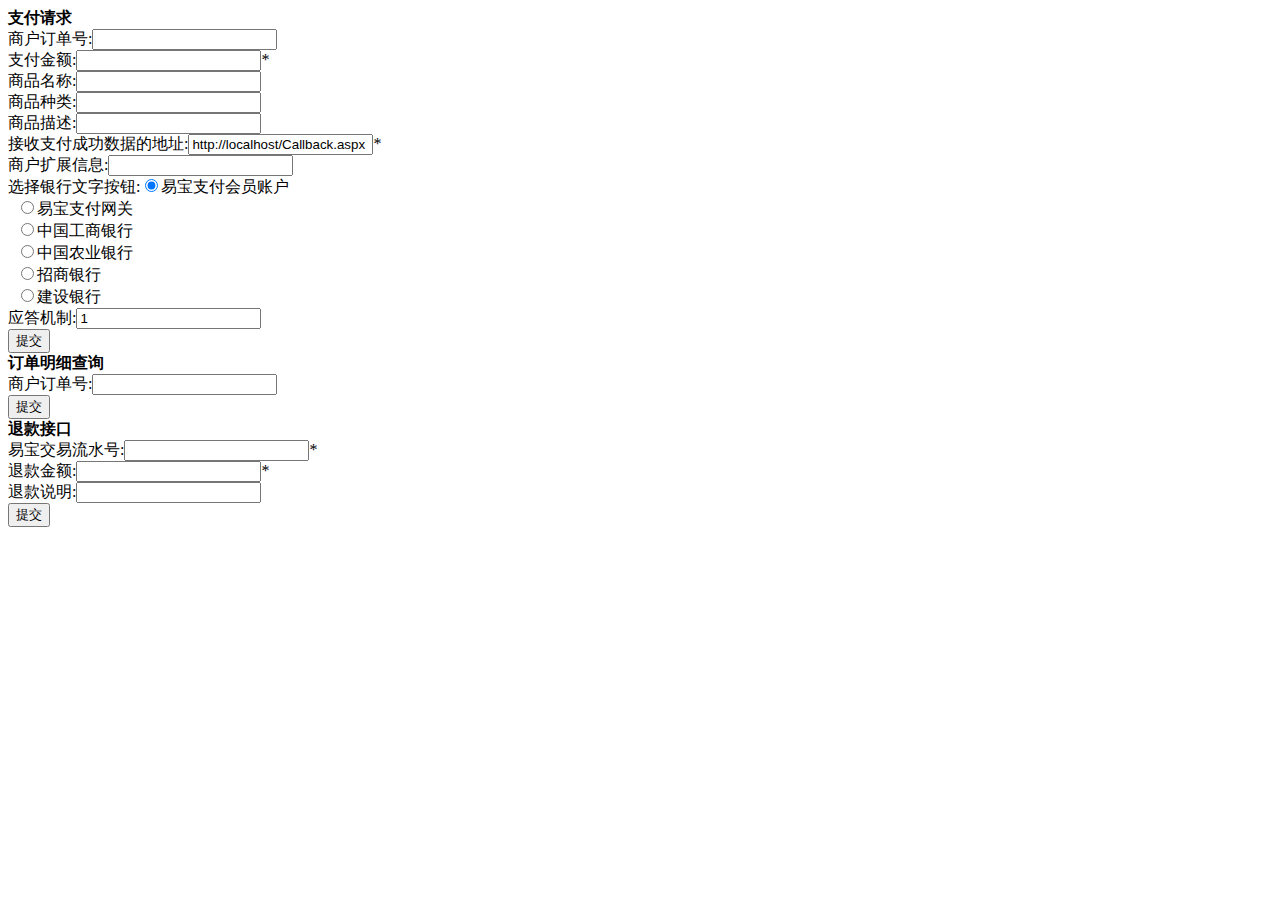
<file: JavaWeb/lib/在线支付/易宝支付产品(HTML)通用支付接口/范例/C#/Index.html>
﻿<!DOCTYPE html PUBLIC "-//W3C//DTD XHTML 1.0 Transitional//EN" "http://www.w3.org/TR/xhtml1/DTD/xhtml1-transitional.dtd">
<html xmlns="http://www.w3.org/1999/xhtml" >
<head>
    <title>B2C在线支付测试</title>
</head>
<body>
	<div><b>支付请求</b></div>
	<div>
		<form method="POST" action="Req.aspx" id="Form1">
			<div>商户订单号:<input type="text" name="p2_Order" id="p2_Order" /></div>
			<div>支付金额:<input type="text" name="p3_Amt" id="p3_Amt" />*</div>
			<div>商品名称:<input type="text" name="p5_Pid" id="p5_Pid" /></div>
            <div>商品种类:<input type="text" name="p6_Pcat" id="p6_Pcat" /></div>
            <div>商品描述:<input type="text" name="p7_Pdesc" id="p7_Pdesc" /></div>
			<div>接收支付成功数据的地址:<input type="text" name="p8_Url" id="p8_Url" value="http://localhost/Callback.aspx" />*</div>
            <div>商户扩展信息:<input type="text" id="pa_MP" name="pa_MP" /></div>
            <div>选择银行文字按钮:<input type="radio" name="pd_FrpId" value="1000000-NET" checked="checked" />易宝支付会员账户<br />&nbsp;
		  		<input class="radio" type="radio" name="pd_FrpId" value="" />易宝支付网关<br />&nbsp;
		  		<input class="radio" type="radio" name="pd_FrpId" value="ICBC-NET" />中国工商银行<br />&nbsp;
		  		<input class="radio" type="radio" name="pd_FrpId" value="ABC-NET" />中国农业银行<br />&nbsp;
		  		<input class="radio" type="radio" name="pd_FrpId" value="CMBCHINA-NET" />招商银行<br />&nbsp;
		  		<input class="radio" type="radio" name="pd_FrpId" value="CCB-NET" />建设银行
            </div>
            <div>应答机制:<input type="text" id="pr_NeedResponse" name="pr_NeedResponse" value="1" /></div>
			<div><input type="submit" value="提交" id="Submit1" name="Submit1" /></div>
		</form>
	</div>
	<div><b>订单明细查询</b></div>
	<div>
		<form method="post" action="QueryOrderStatus.aspx" id="Form2">
			<div>商户订单号:<input type="text" name="p2_Order" /></div>
			<div><input type="submit" value="提交" id="submit2" name="submit2" /></div>
		</form>
	</div>
	<div><b>退款接口</b></div>
	<div>
		<form method="post" action="Refund.aspx" id="Form3">
			<div>易宝交易流水号:<input type="text" name="pb_TrxId" id="Text1" />*</div>
			<div>退款金额:<input type="text" name="p3_Amt" id="Text2" />*</div>
			<div>退款说明:<input type="text" name="p5_Desc" id="Text3" /></div>
			<div><input type="submit" value="提交" id="submit3" name="submit2" /></div>
		</form>
	</div>
</body>
</html>
</file>
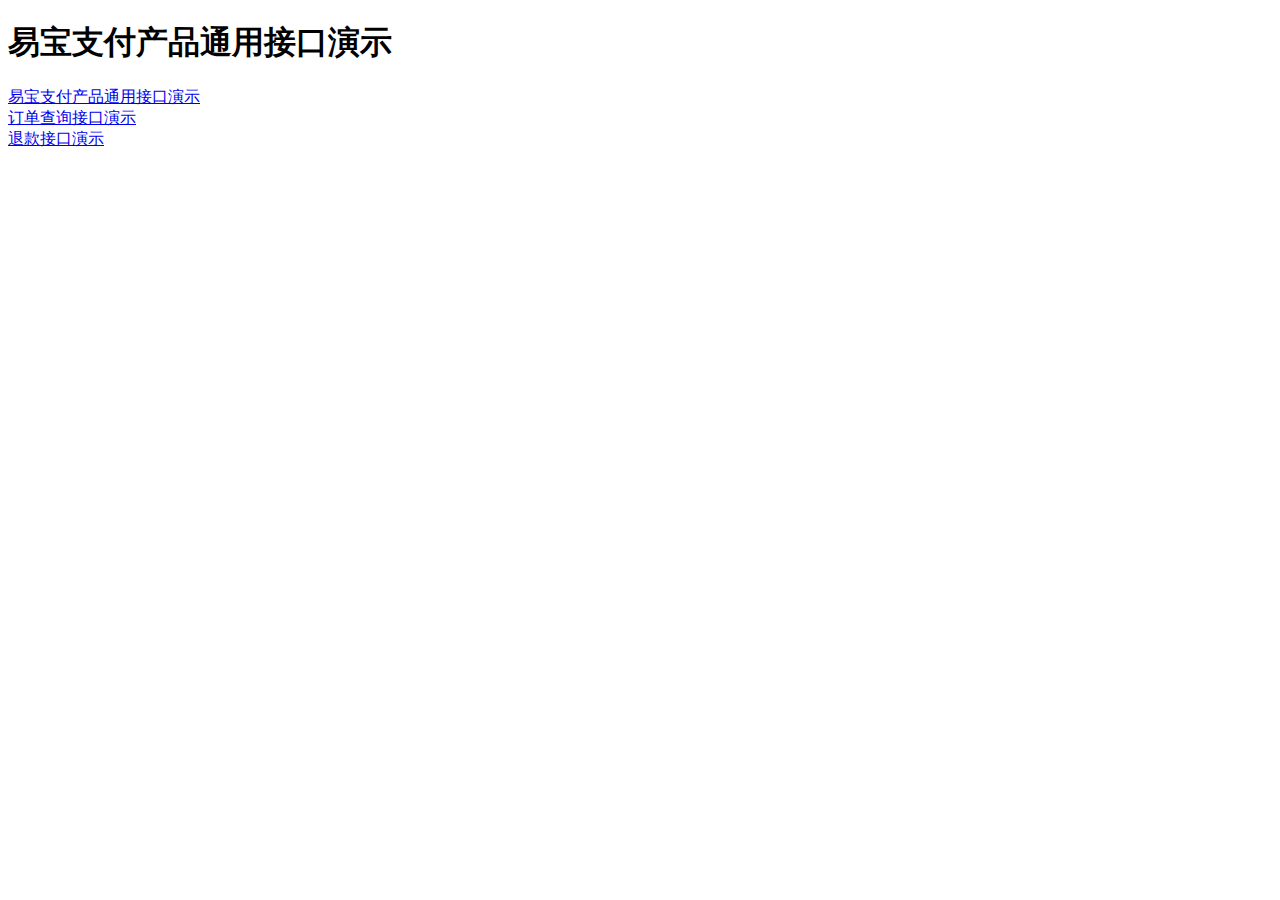
<file: JavaWeb/lib/在线支付/易宝支付产品(HTML)通用支付接口/范例/JAVA/index.html>
﻿<!DOCTYPE html PUBLIC "-//W3C//DTD XHTML 1.0 Strict//EN" "http://www.w3.org/TR/xhtml1/DTD/xhtml1-strict.dtd">
<html xmlns="http://www.w3.org/1999/xhtml" xml:lang="en" lang="en">
	<head>
		<meta http-equiv="Content-Type" content="text/html; charset=utf-8" />
		<title>易宝支付产品通用接口演示</title>
	</head>
	<body>
		<h1>易宝支付产品通用接口演示</h1>
		  <a href="pay.html">易宝支付产品通用接口演示</a><br />
		  <a href="query.html">订单查询接口演示</a><br />
		  <a href="refund.html">退款接口演示</a><br />
	</body>
</html>
</file>
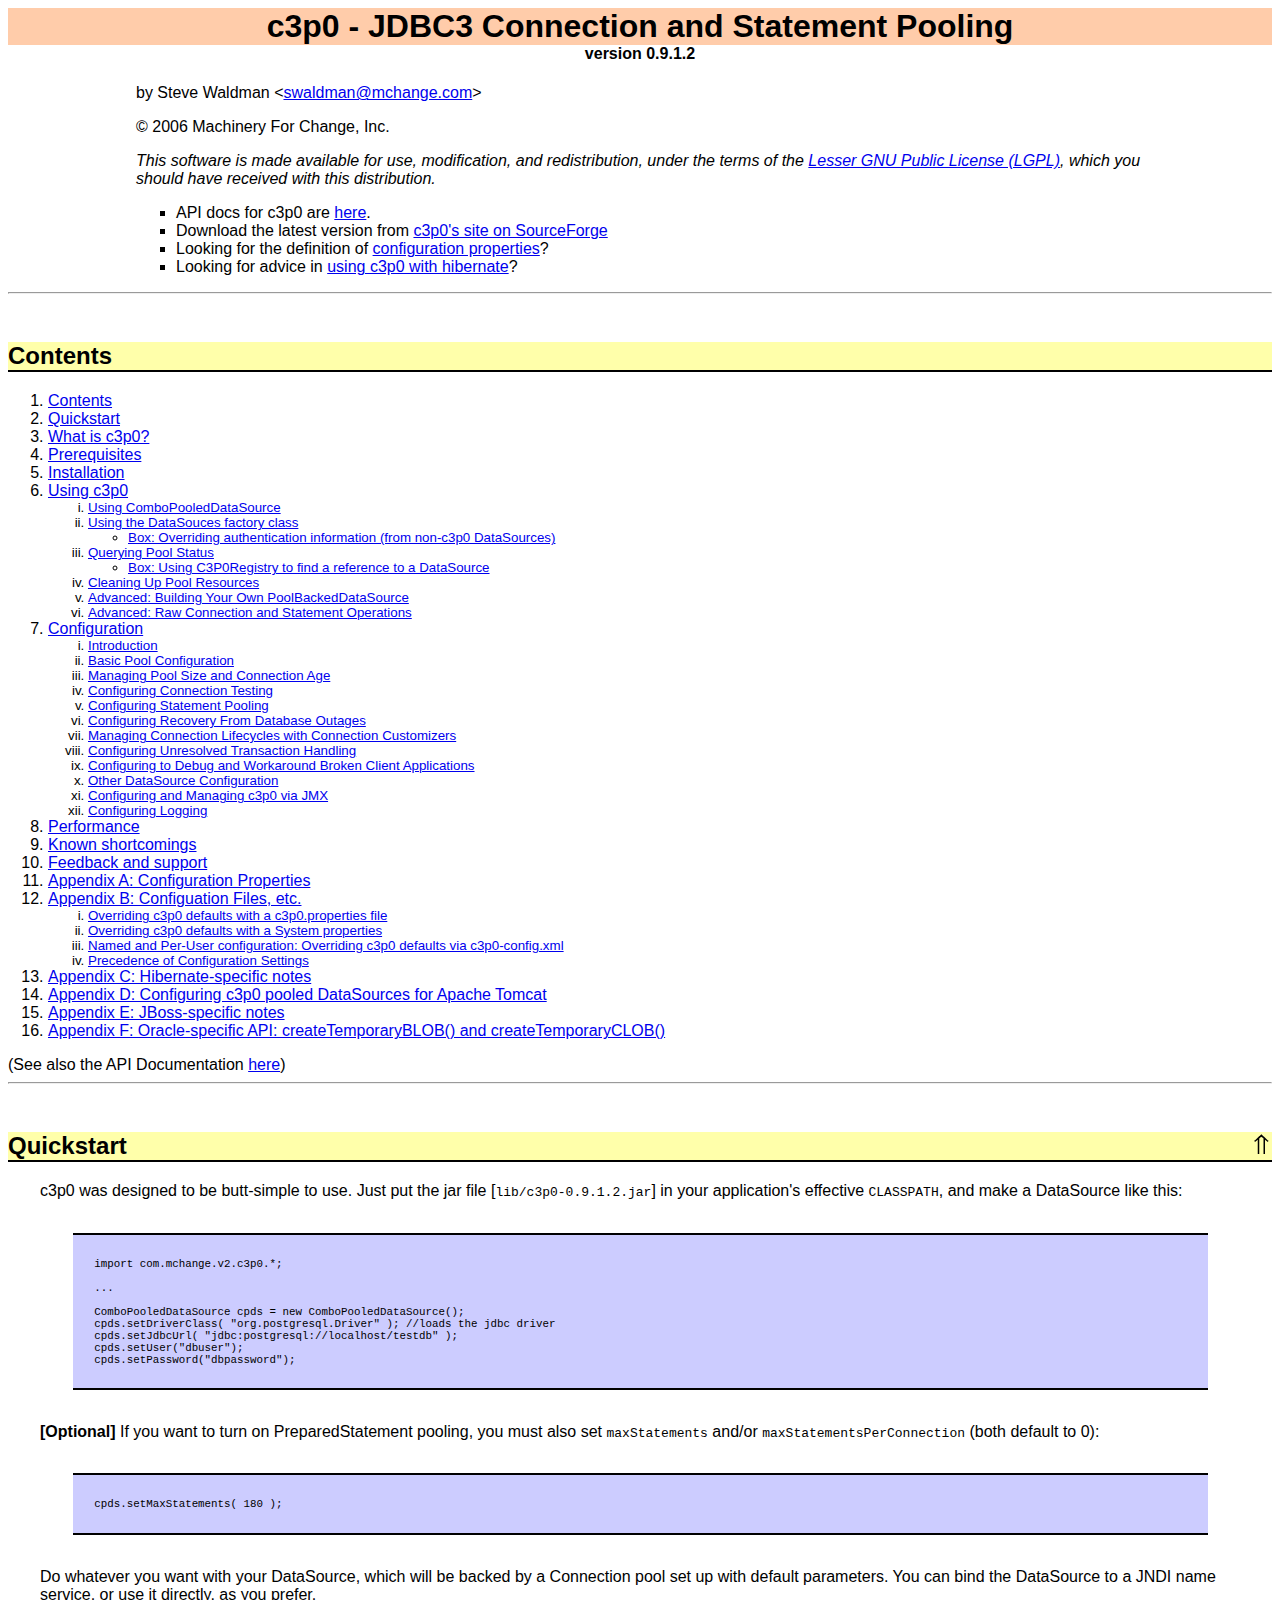
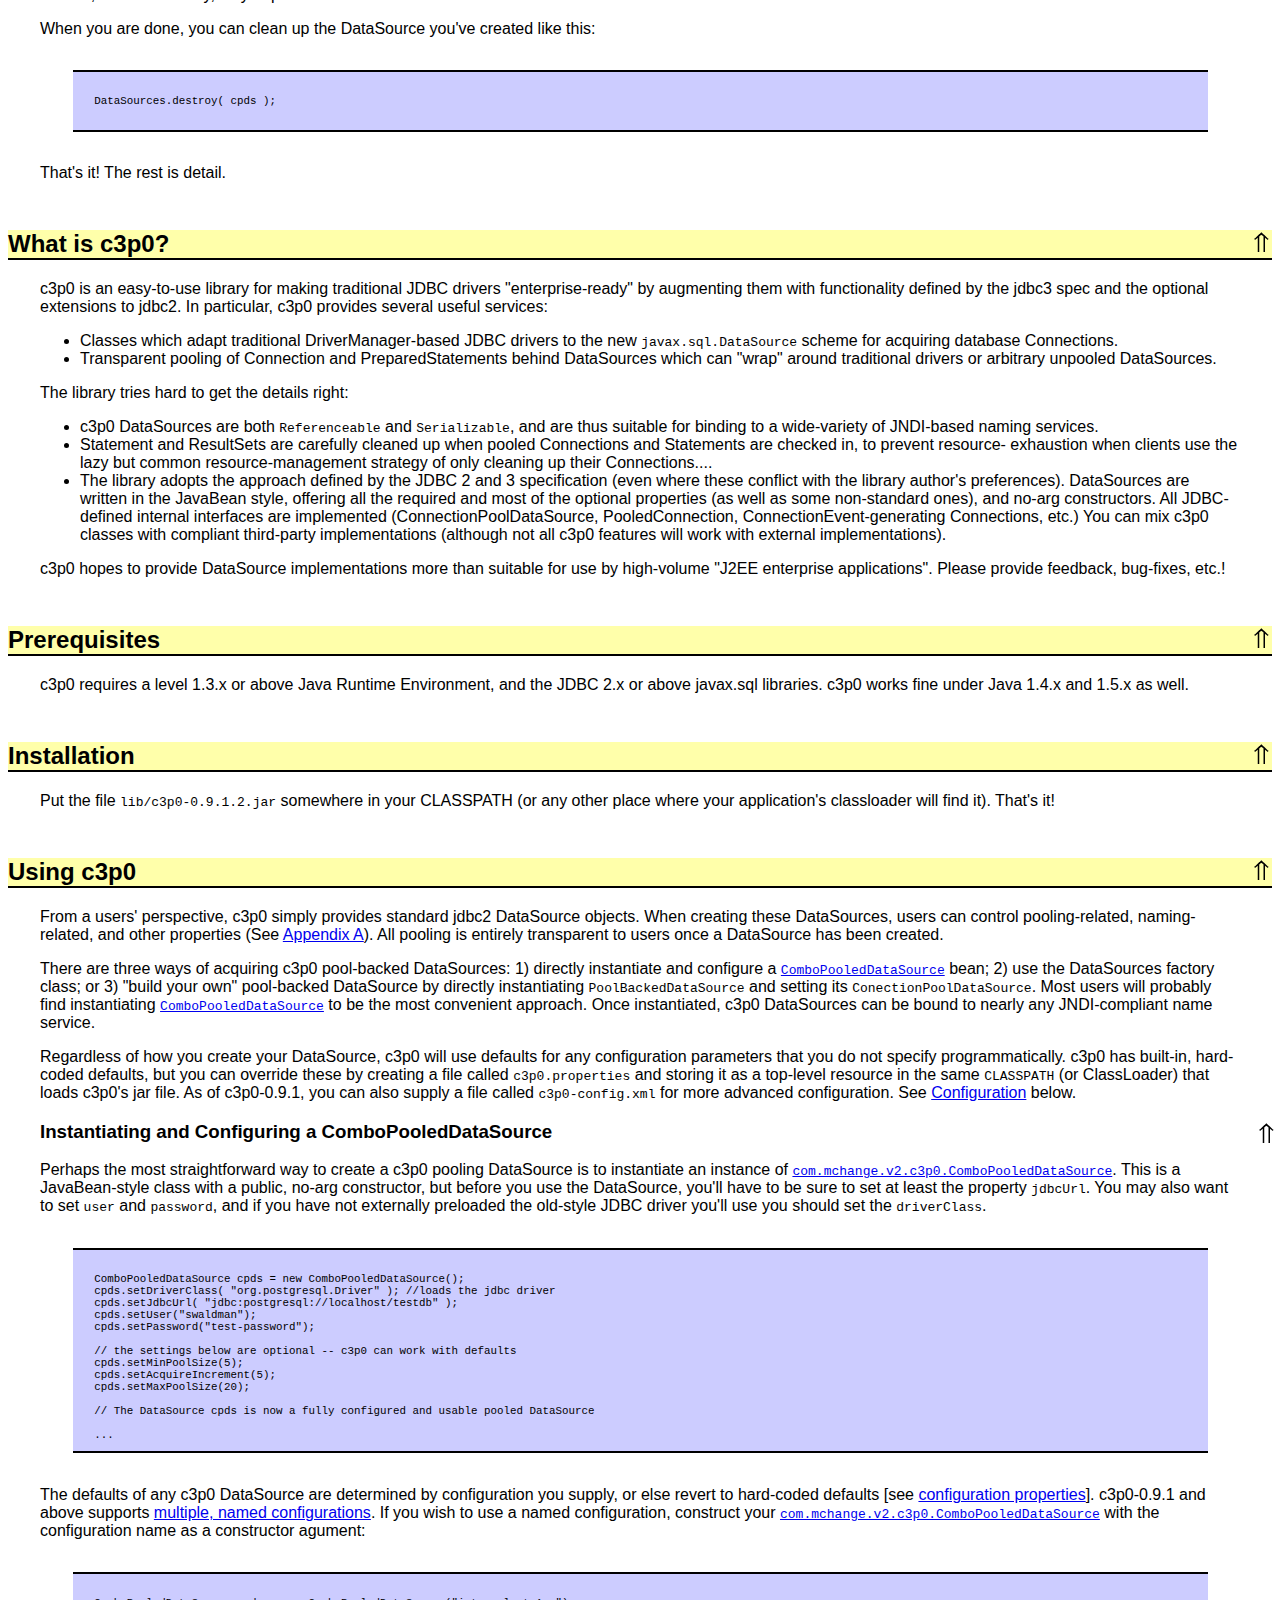
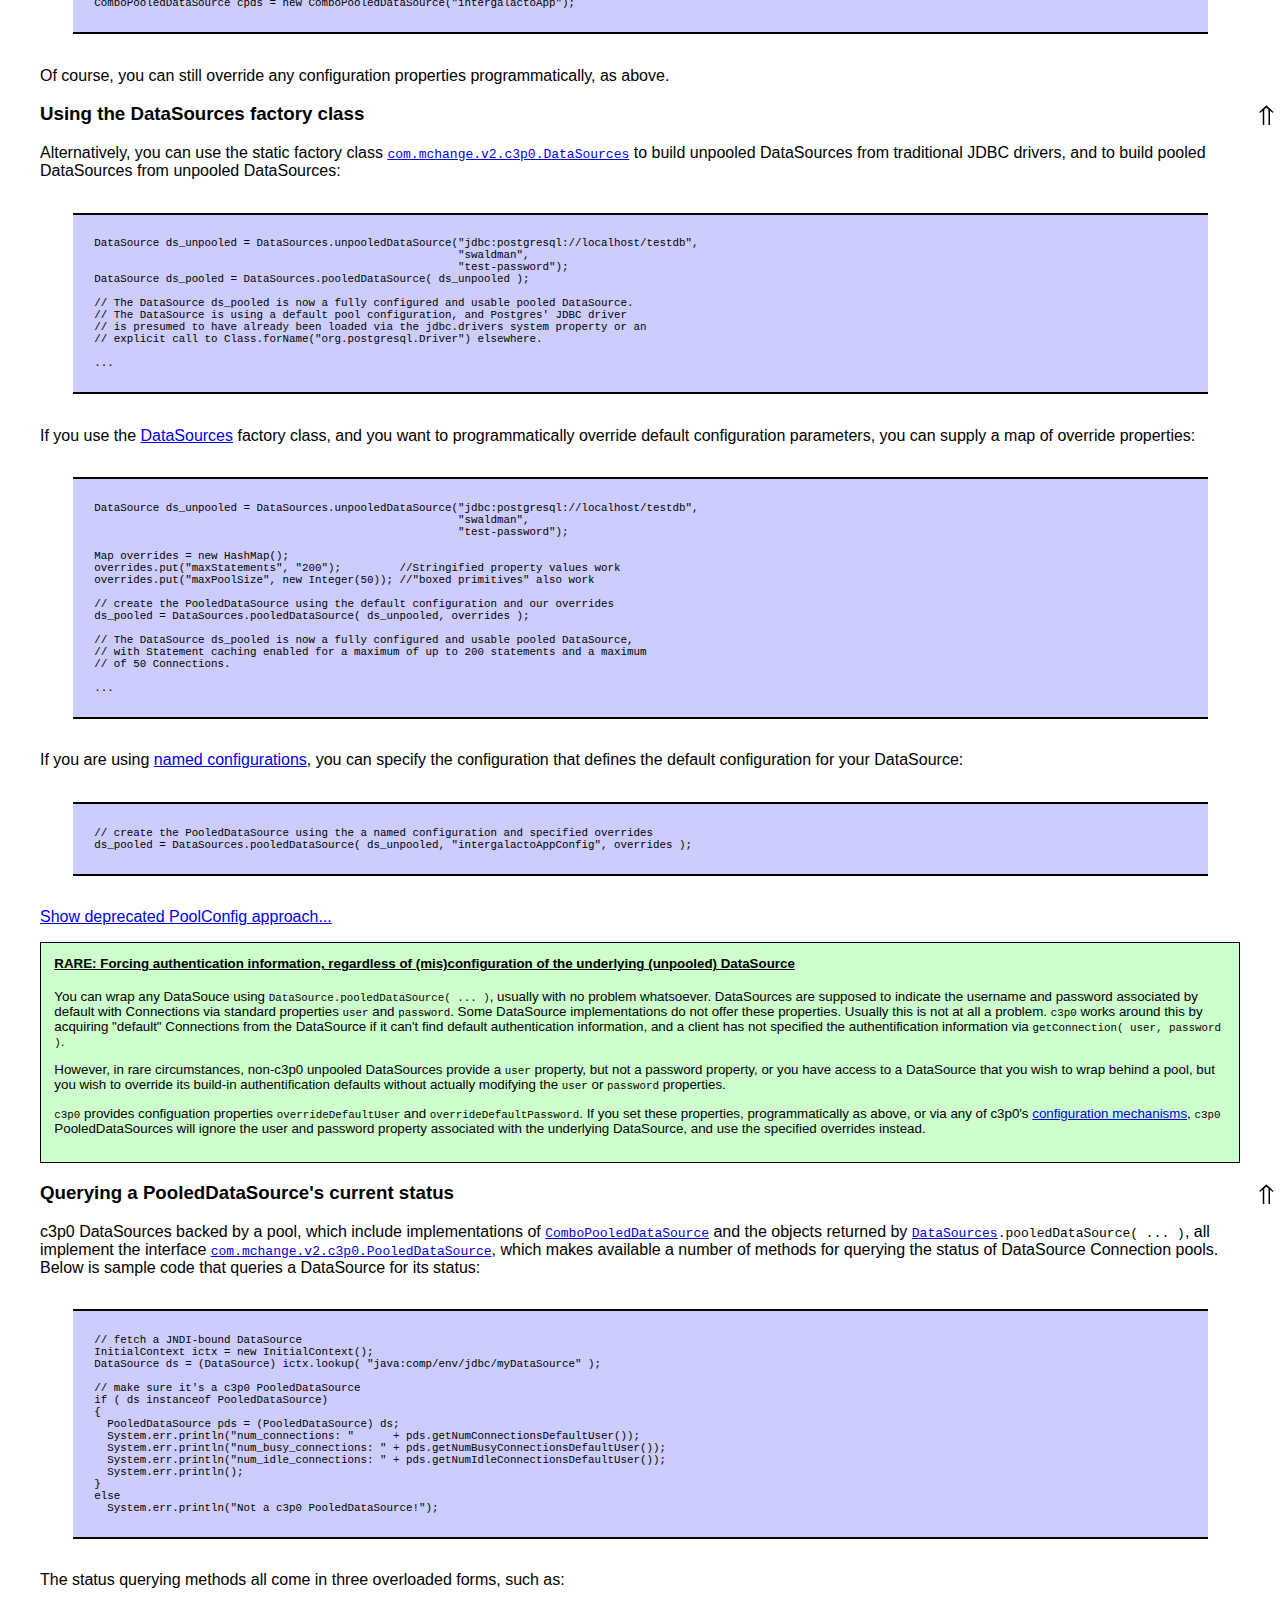
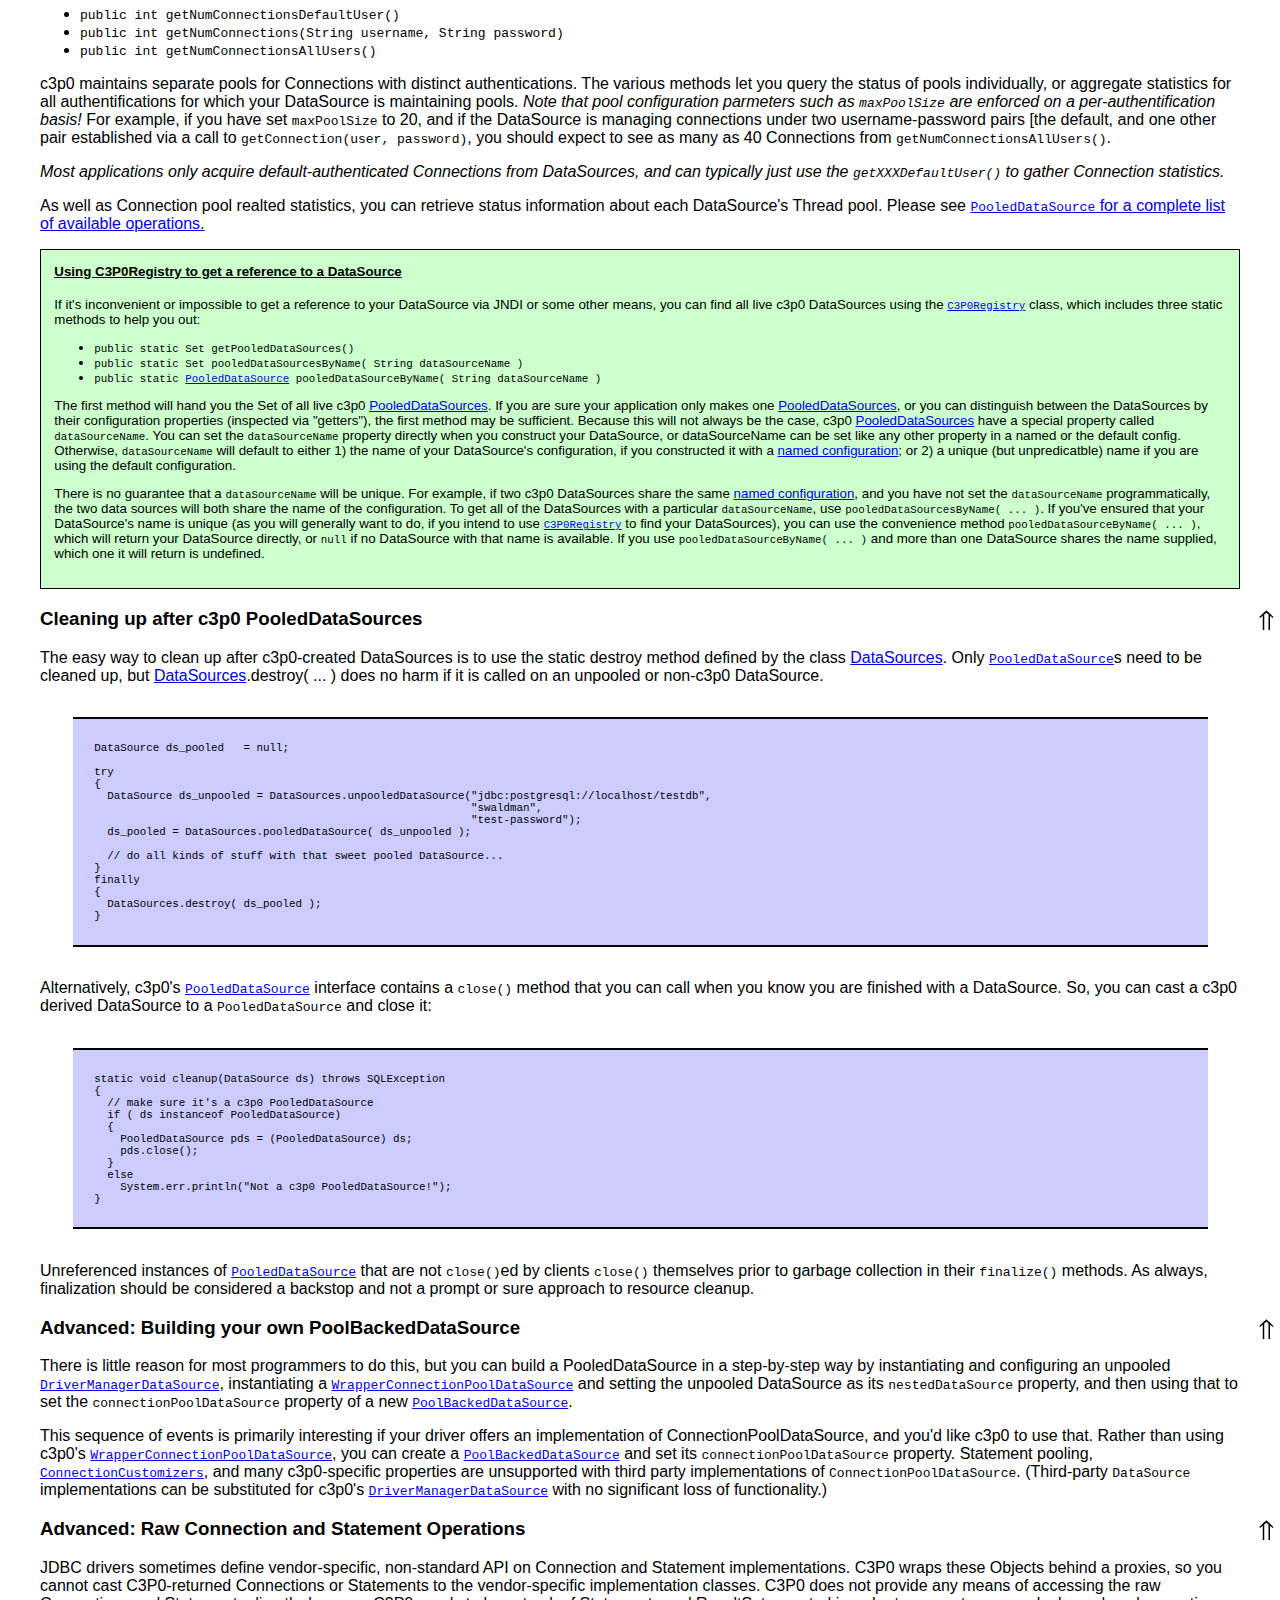
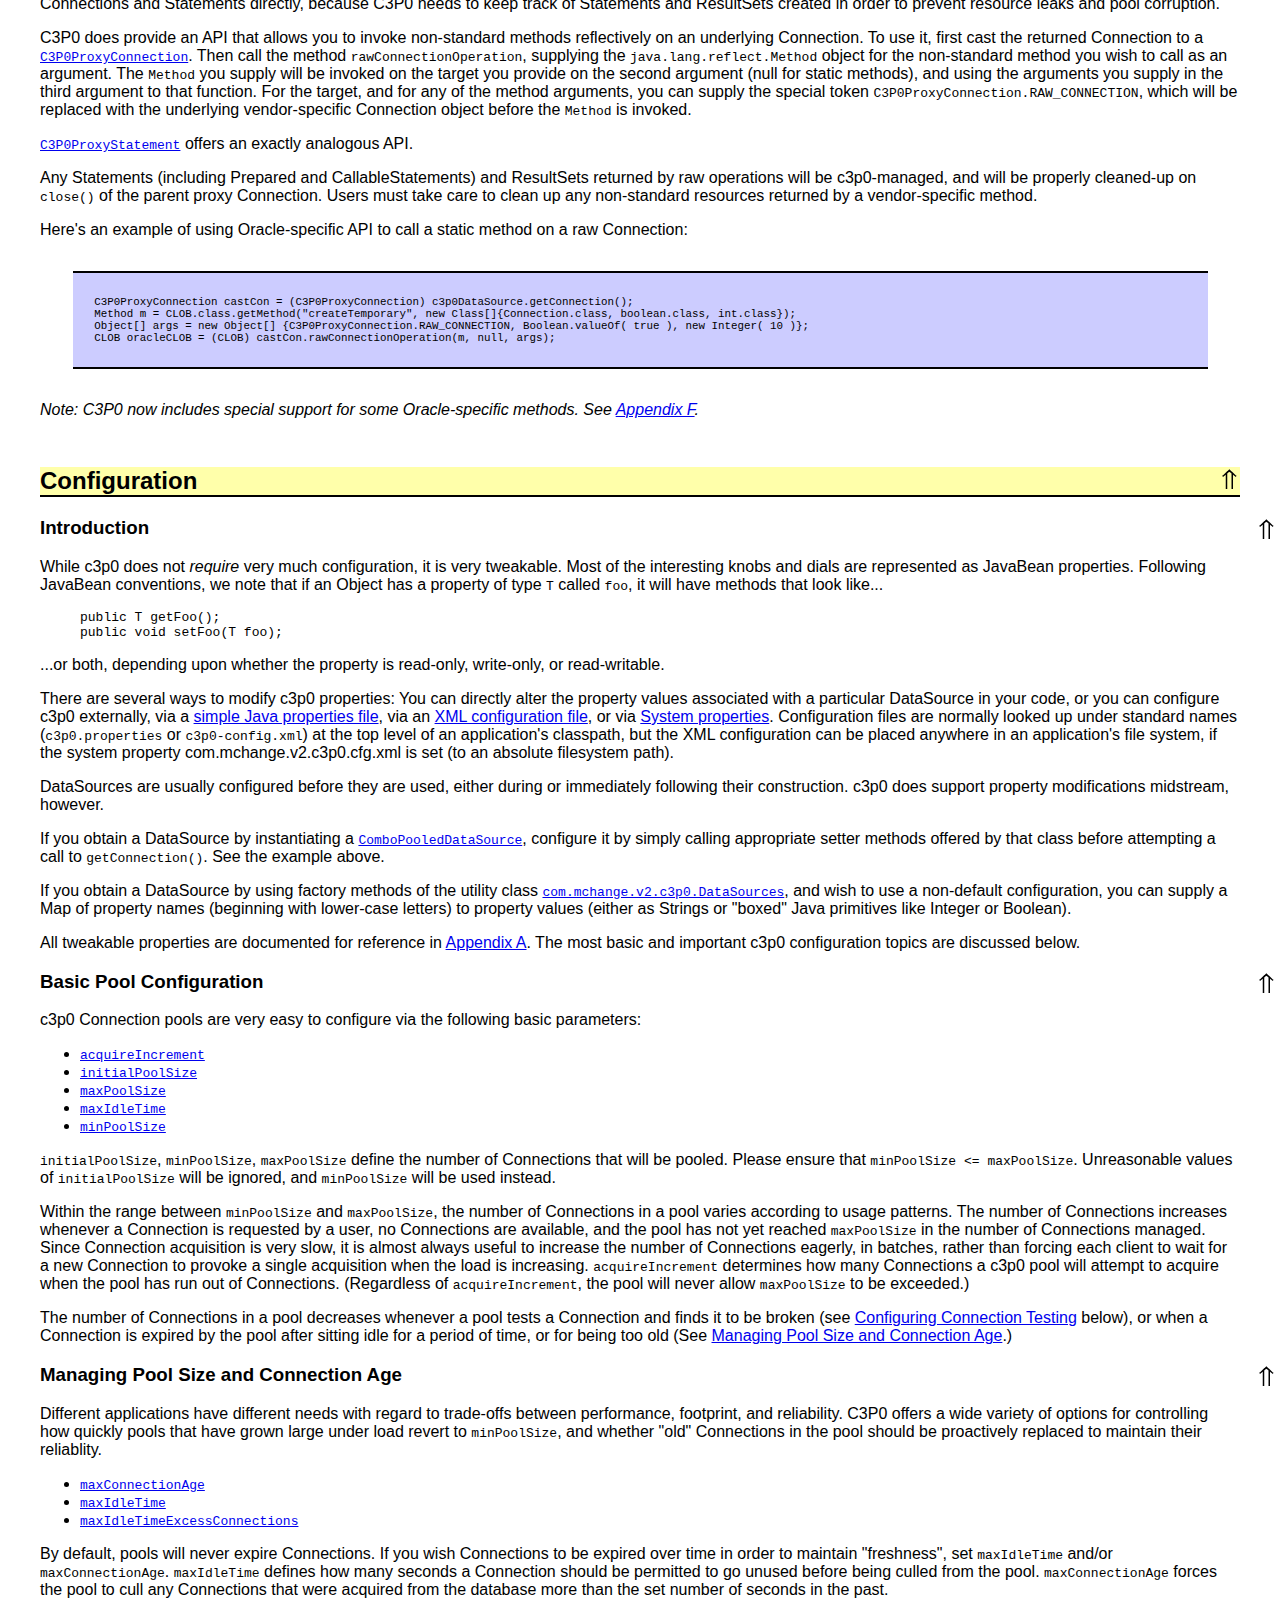
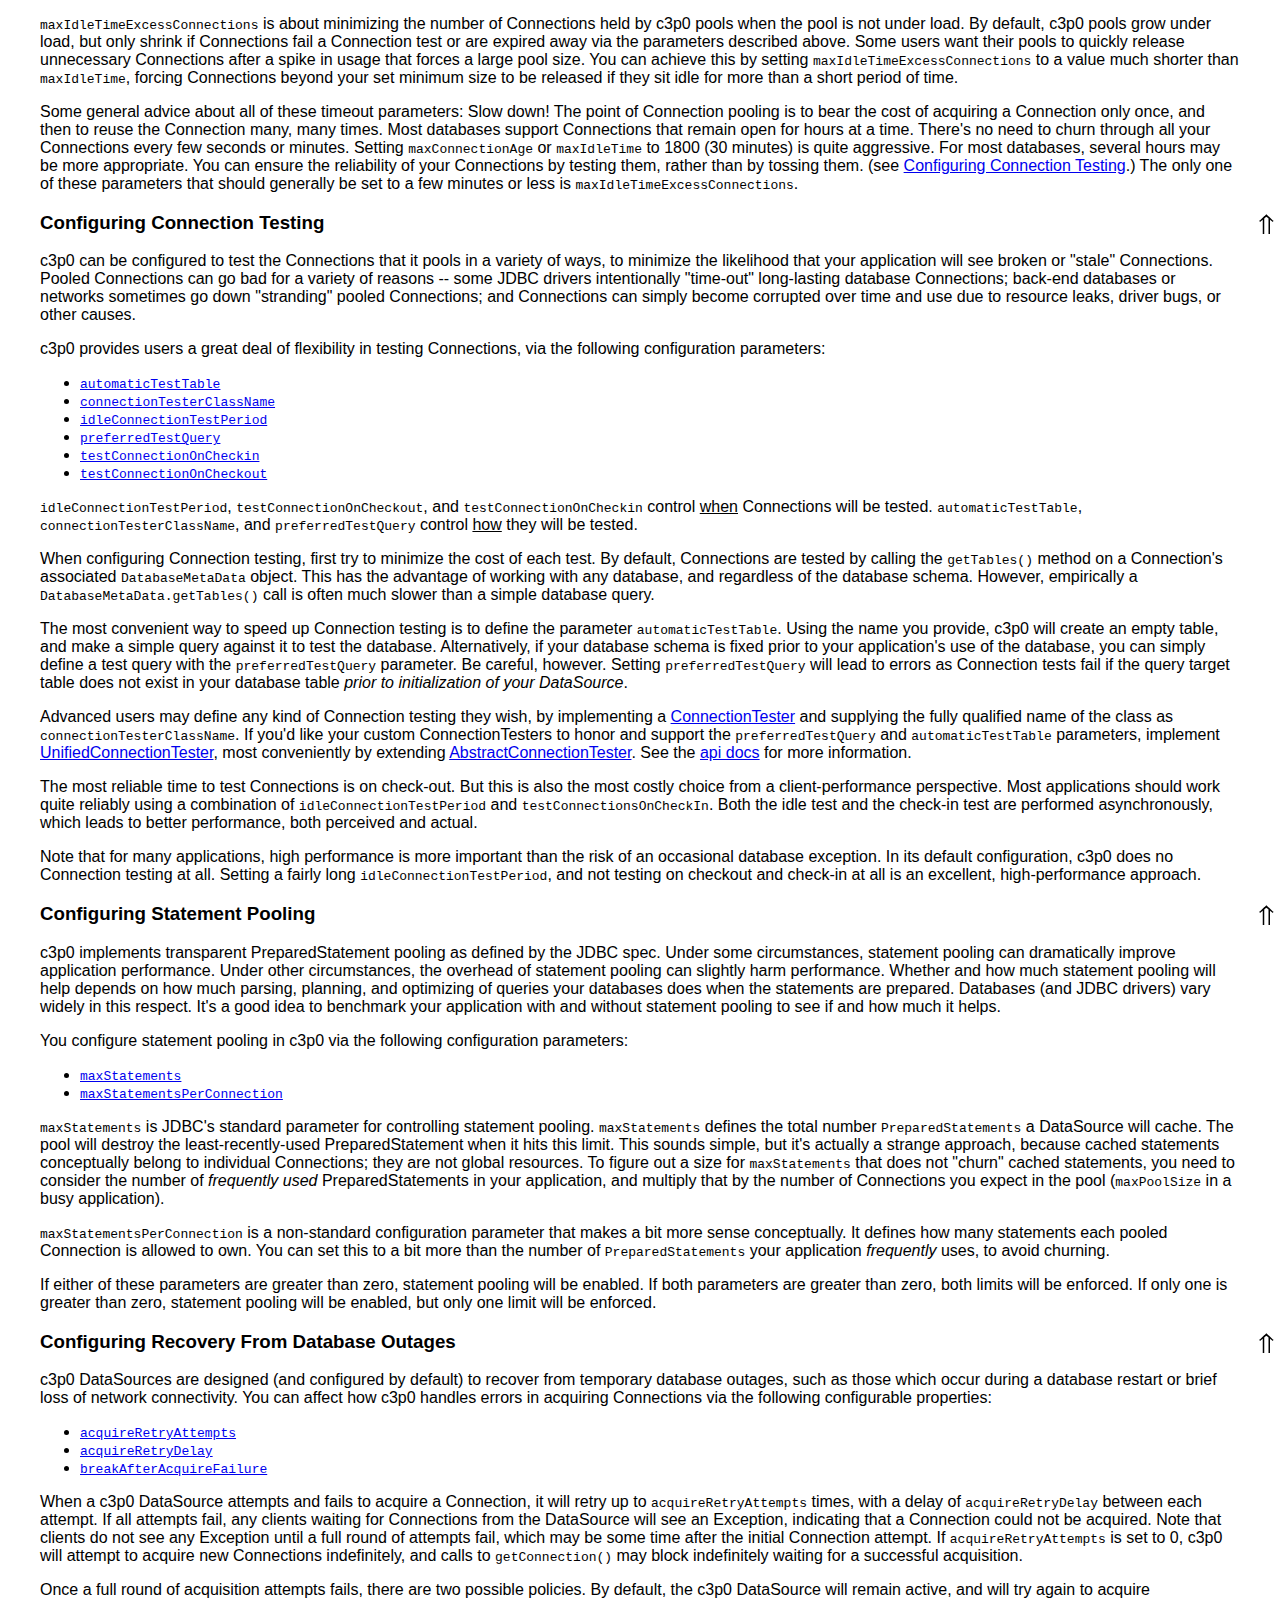
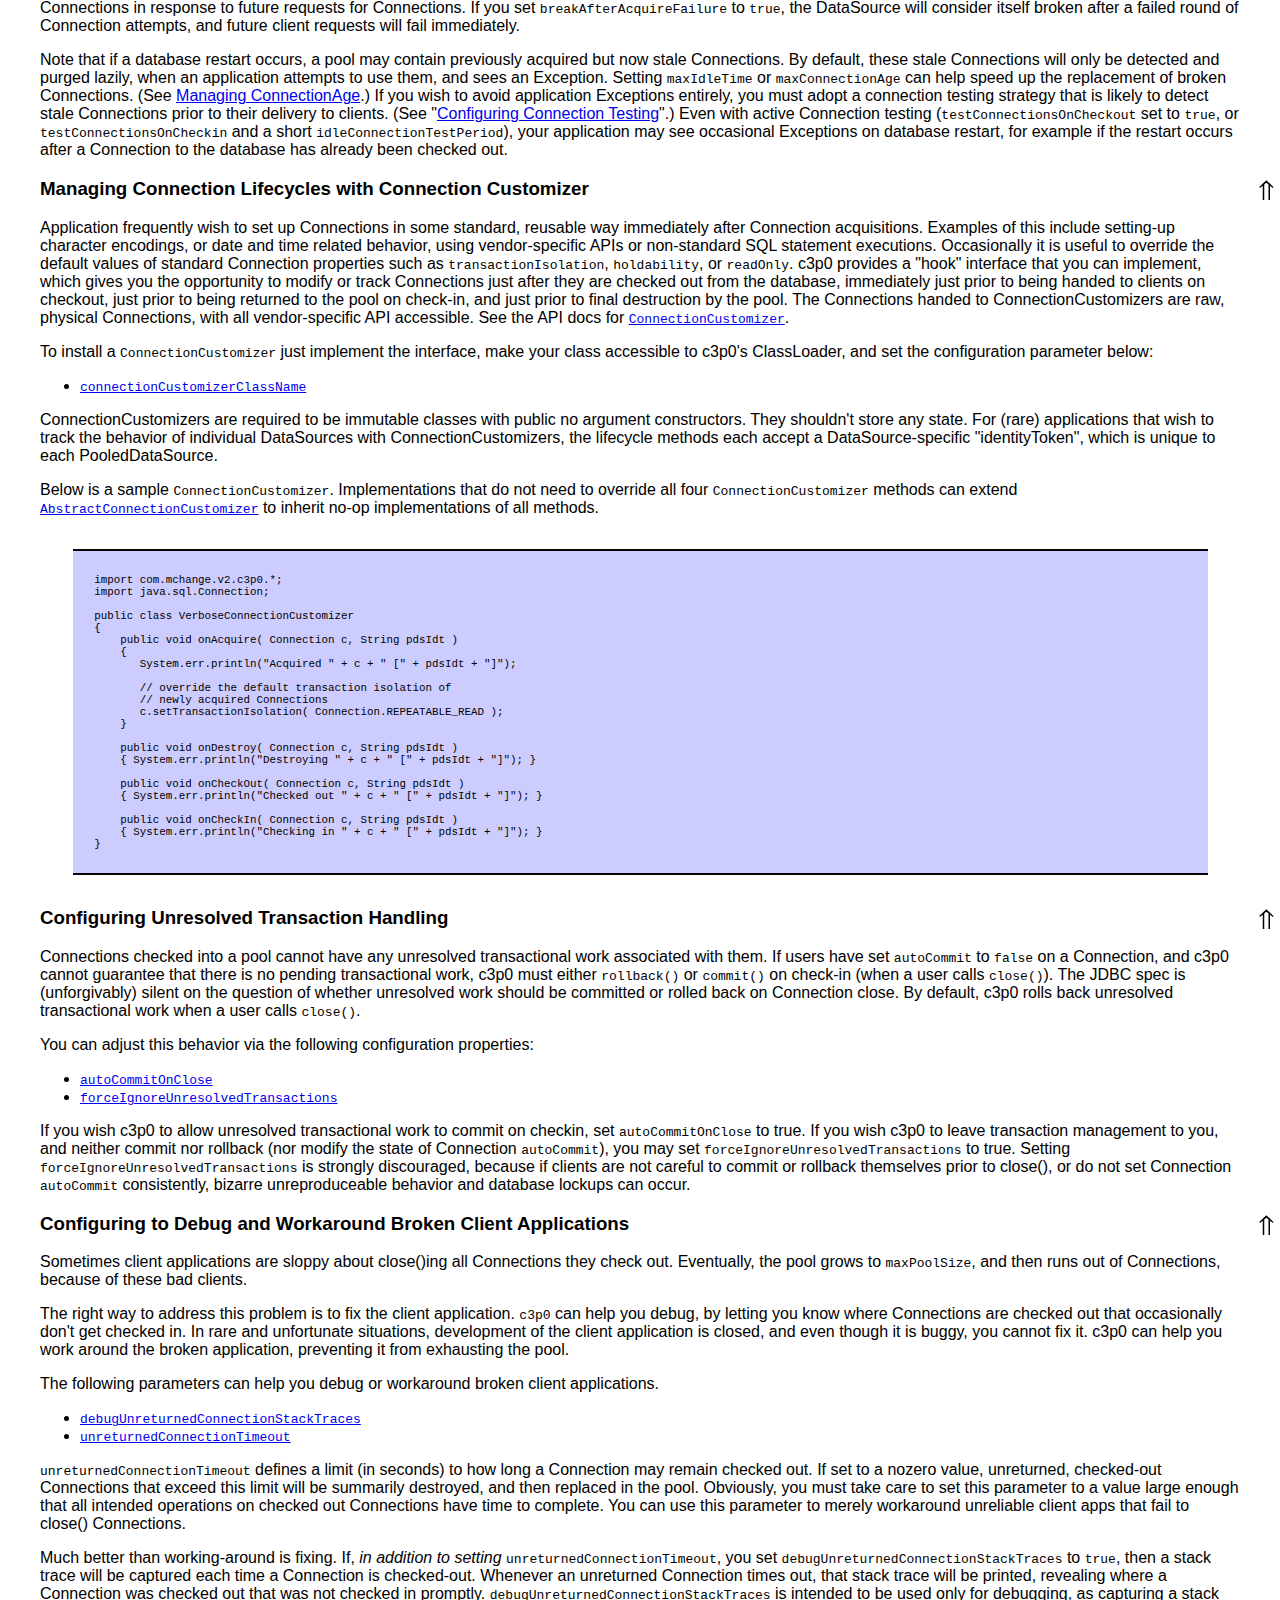
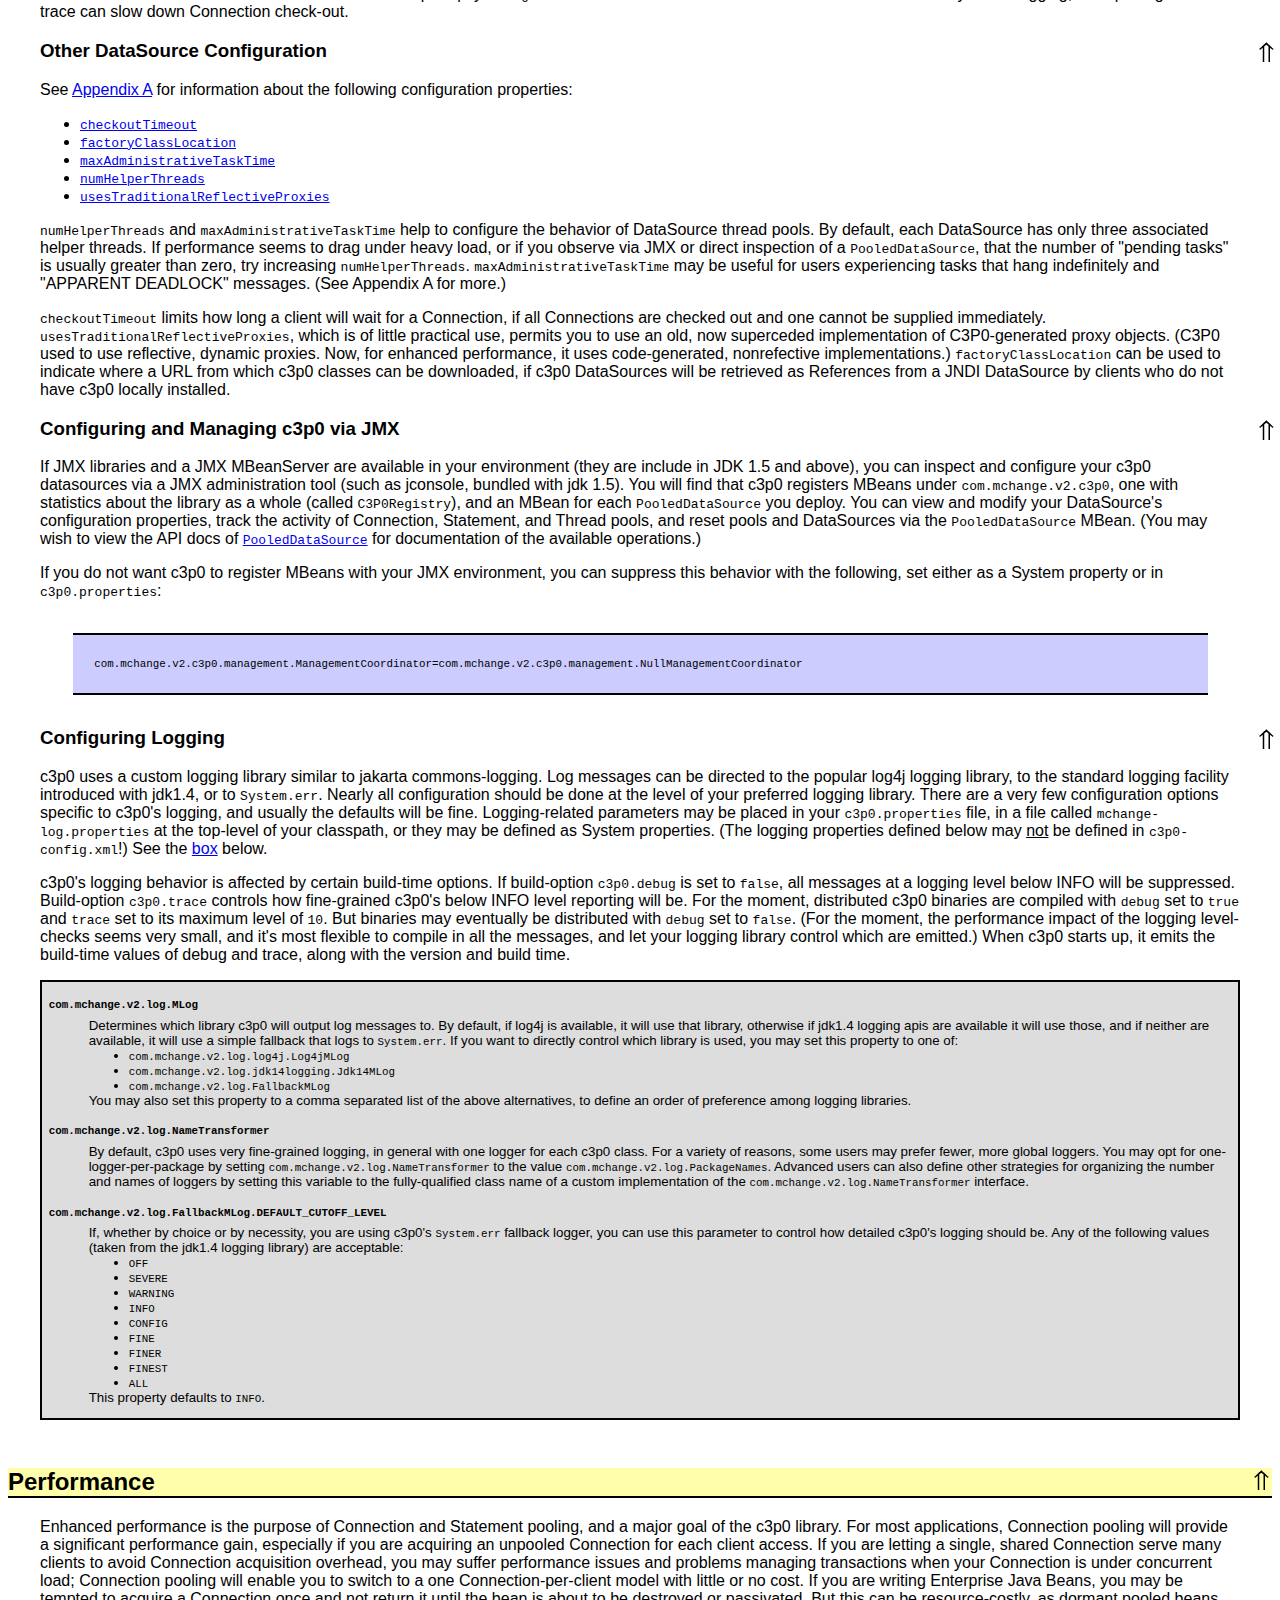
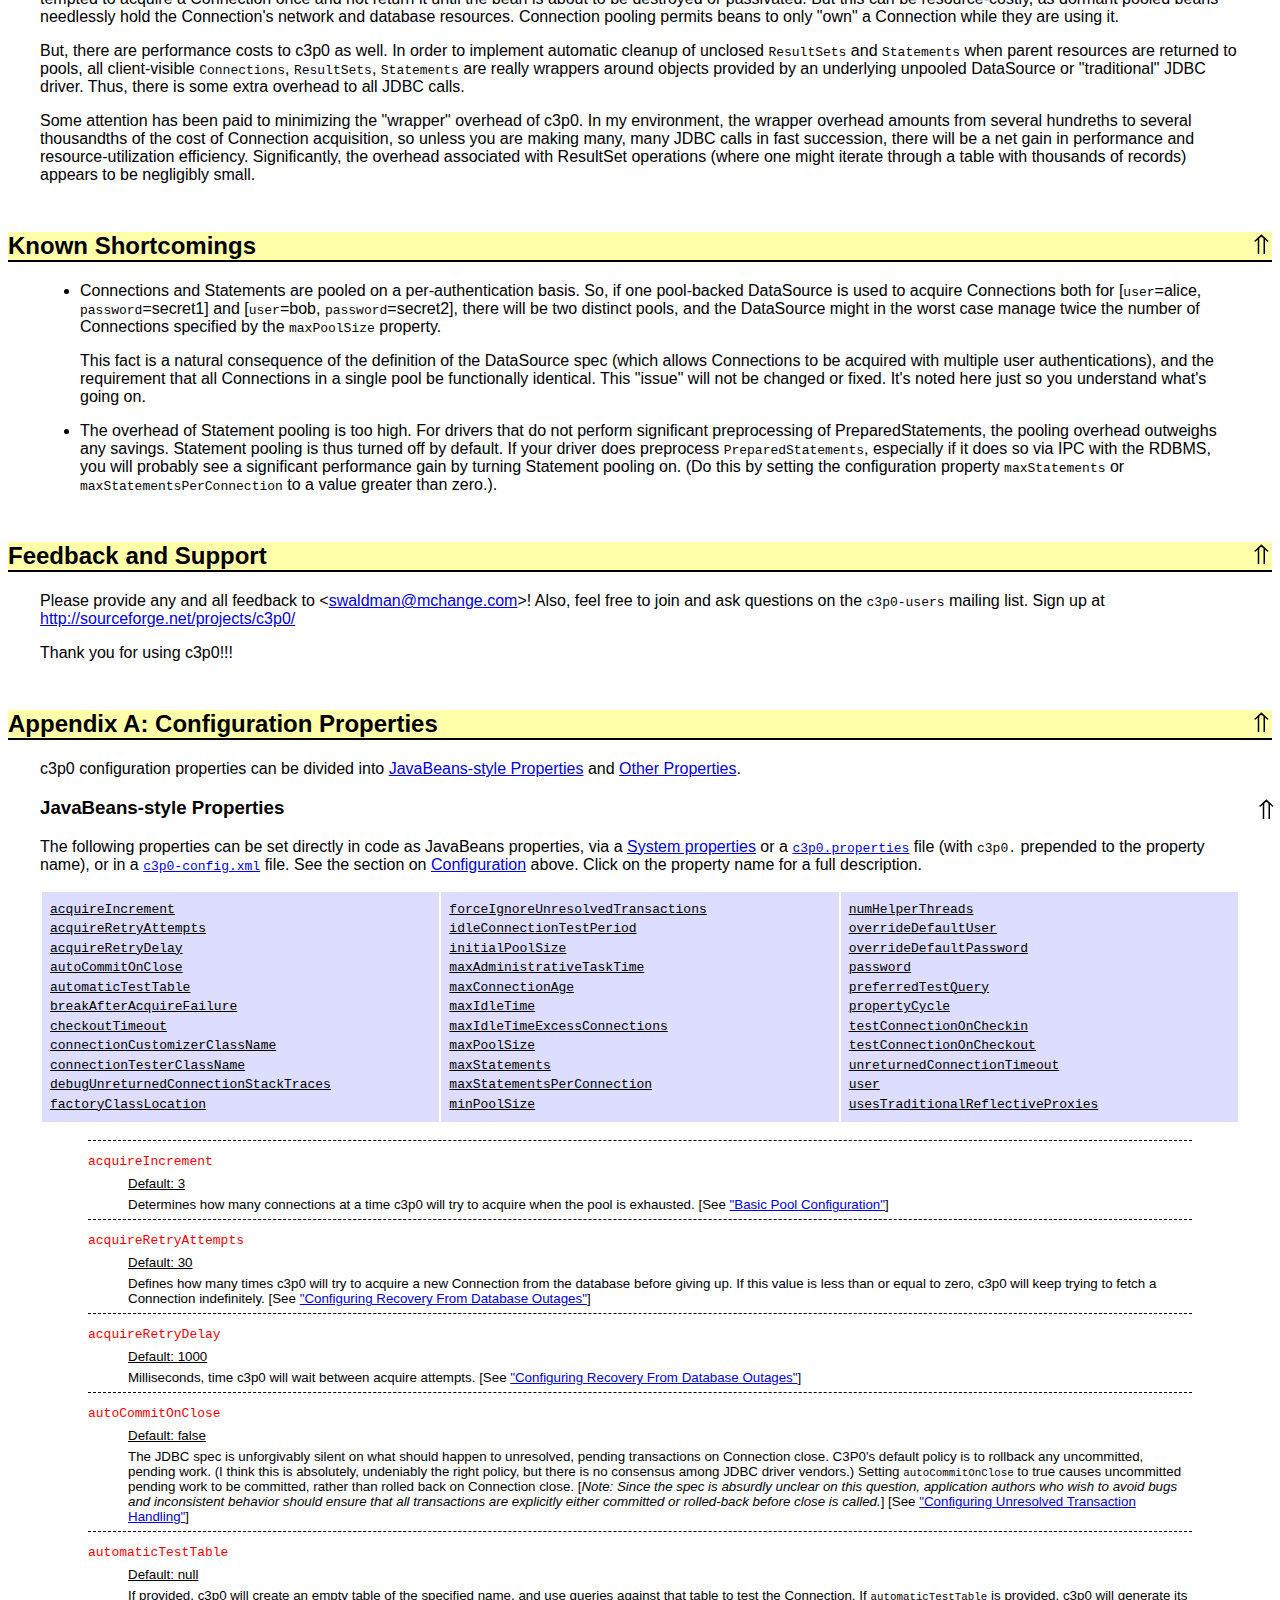
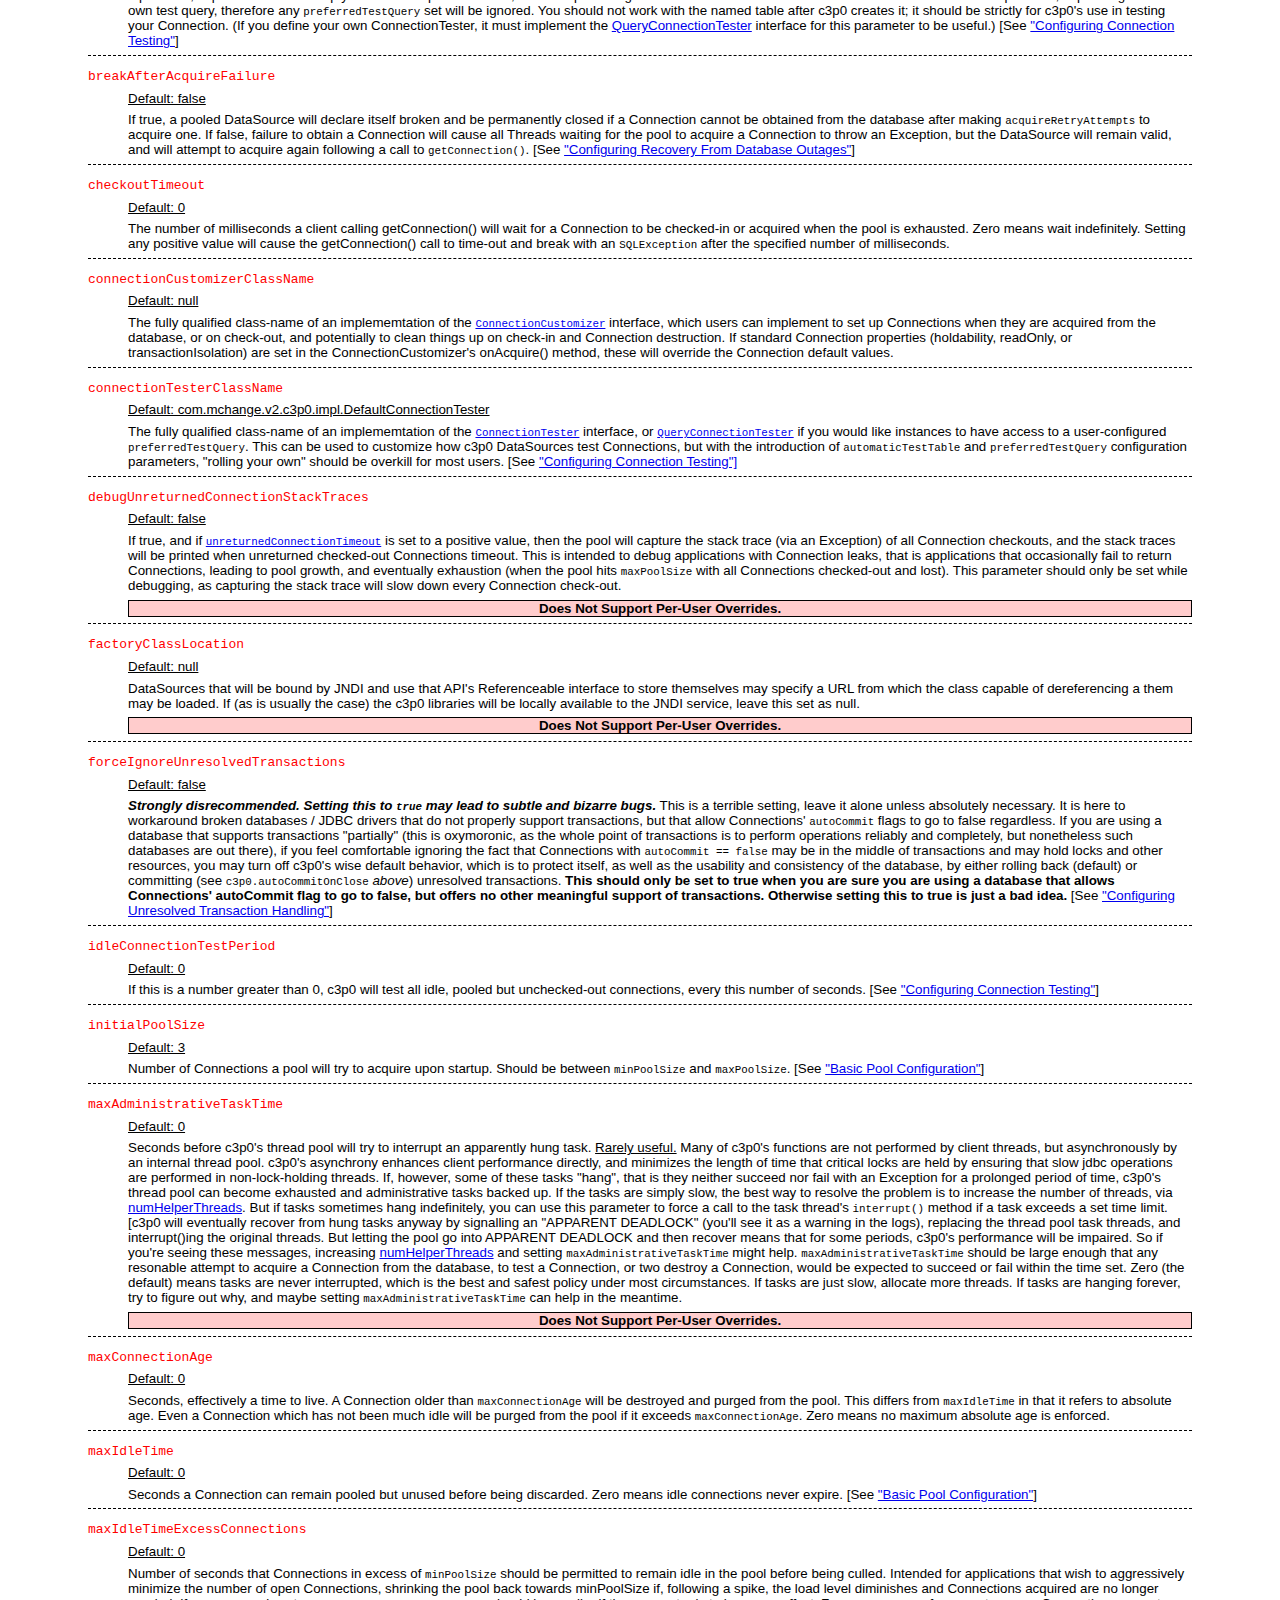
<file: JavaWeb/lib/开源数据库连接池/c3p0/c3p0-0.9.1.2.bin/c3p0-0.9.1.2/doc/index.html>
<html>
  <head>
    <title>c3p0-v0.9.1.2 - JDBC3 Connection and Statement Pooling - Documentation</title>
    <script language="text/javascript">
      function toggleDisplay( id1, id2 )
      {
        if (document.getElementById( id1 ).style.display == 'block')
        {
           document.getElementById( id1 ).style.display = 'none';
           document.getElementById( id2 ).style.display = 'block';
        }
        else
        {
           document.getElementById( id2 ).style.display = 'none';
           document.getElementById( id1 ).style.display = 'block';
        }
        return false;
      }
    </script>
    <style type="text/css">
      a.cfg_param {
         font-family: monospace;
      }
      body {
         font-family: optima, helvetica, arial, sans-serif;
      }
      dl.properties {
         padding: 0em 3em 0em 3em;
      }
      dl.properties dd {
         padding-bottom: 0.5em;
         font-size: smaller;
      }
      dl.properties dt {
         padding-top: 1em;
         border-top-width: 1;
         border-top-style: dashed;
         border-top-color: black;
         font-family: monospace;
	 color: red;
      }
      dl.properties div.default {
         padding-top: 0.5em;
         text-decoration: underline;
         padding-bottom: 0.5em;
      }
      dl.properties div.per-user {
      	 text-align: center;
         margin-top: 0.5em;
	 font-weight: bold;
	 border-width: 1;
         border-style: solid; 
         border-color: black;
	 background-color: #FFCCCC;
      }
      dl.log_properties {
         border-width: 2;
         border-style: solid;
         border-color: black;
         padding: 0.5em 0.5em 0.5em 0.5em;
         font-size: smaller;
	 background-color: #DDDDDD;
      }
      dl.log_properties dd {
         padding-top: 0.5em;
         padding-bottom: 0.5em;
         /* font-size: smaller; */
      }
      dl.log_properties dt {
         padding-top: 1em;
         font-weight: bold;
         font-family: monospace;
	 color: black;
      }
      div.boxed {
        border-width: 1;
        border-style: solid; 
        border-color: black; 
        padding: 1em; 
        font-size: smaller;
        background-color: #CCFFCC;
        margin-top: 1em;
        margin-bottom: 1em;
      }
      div.boxed h4 {
        margin-top: 0;
        padding-top: 0;
        font-weight: bold;
        text-decoration: underline;
      }
      div.deprecated {
         display: none;
         padding-top: 0;
         padding-left: 1em;
         padding-right: 1em;
         padding-bottom: 1em;
         background-color: #FFAAAA;
         border: 2px solid red;
      }
      div.deprecated h5 {
         font-weight: bold;
         color: #CC0000;
         margin-top: 0em;
         padding-top: 1em;
      }
      div.example {
         white-space: pre;
         font-family: monospace;
	 font-size: smaller;
	 background-color: #CCCCFF;
         margin: 3em 3em 3em 3em;
         padding: 1em 0em 1em 2em;
         border-top-width: 2; 
         border-top-color: black; 
         border-top-style: solid; 
         border-bottom-width: 2; 
         border-bottom-color: black; 
         border-bottom-style: solid; 
      /*
         doesn't show under Firefox
         border-top: 2 solid black;
         border-bottom: 2 solid black;
      */
      }
      div.example_properties {
         white-space: pre;
         font-family: monospace;
	 font-size: smaller;
	 background-color: #CCCCFF;
         margin: 3em 3em 3em 3em;
         padding: 1em 0em 1em 0em;
         border-top-width: 2; 
         border-top-color: black; 
         border-top-style: solid; 
         border-bottom-width: 2; 
         border-bottom-color: black; 
         border-bottom-style: solid; 
      }
      div.example_properties strong {
         font-weight: bold;
	 color: red;
      }
      div.hibernate_props {
         text-align: center;
      }
      div.other_properties_desc {
         padding-top: 2px;
         padding-left: 2em;
         padding-right: 2em;
         padding-bottom: 5px;
         margin-bottom: 2em;
         text-align: justify;
         background: #ddf;
      }
      div.sectiontext {
         margin-left: 2em;
         margin-right: 2em;
      }
      div.subtitle {
	 font-size: 12pt;
	 background-color: #FFFFFF;
      }
      div.top_boilerplate {
         margin-left: 8em;
         margin-right: 8em;
      }

      h1 {
         text-align: center;
	 background-color: #FFCCAA;
      }
      h2 {
	 background-color: #FFFFAA;
         margin-top: 2em;
         border-bottom-width: 2; 
         border-bottom-color: black; 
         border-bottom-style: solid; 
      }
      h3 {
         margin-right: -2em;
      }
      img {
         border: 0;
      }
      ol.contents ol {
         list-style-type: lower-roman;
      }
      ol.contents ol li {
	 font-size: smaller;
      }
      ol.contents > ul.box {
         list-style: circle;
      }
      ol.precedence {
        width: 75%; 
        border-width: 2; 
        border-color: black; 
        border-style: solid; 
        padding-left: 3em; 
        padding-top: 1em; 
        padding-bottom: 1em; 
        padding-right: 1em; 
        text-align: left;
      }

      ol.precedence > li {
	 font-size: smaller;
         margin-top: 0.5em;
      }
      span.hibparam_comment {
         font-family: optima, helvetica, arial, sans-serif;
         font-style: italic;
         text-decoration: underline;
      }
      span.toplink {
         font-size: 12;
         font-style: plain;
         float: right;
      }
      table.beanPropSummaryTable {
         width: 100%;
         border: none;
      }
      table.beanPropSummaryTable tr td {
         width: 33%;
         border: none;
         background: #ddf;
         font-family: monospace;
         line-height: 1.5;
         padding: 8px;
      }

      table.beanPropSummaryTable tr td  a {
         color: black;
      }

      table.hibernate_props {
         border-width: 2;
         border-color: black; 
         border-style: solid; 
	 font-size: smaller;
         margin-left: auto;
         margin-right: auto;
      }
      table.hibernate_props th {
	 background-color: #FFCCAA;
      }
      table.hibernate_props td {
         font-family: monospace;
      }
      ul.other_props_list {
         list-style: none;
         font-family: monospace;
         color: #A00;
      }
      ul.pointerlist {
         list-style: square;
      }

    </style>
  </head>
  <body>
    <h1>
      <div>c3p0 - JDBC3 Connection and Statement Pooling</div>
      <div class="subtitle">version 0.9.1.2</div>
    </h1>
    <div class="top_boilerplate">
      <p>by Steve Waldman &lt;<a href="mailto:swaldman@mchange.com">swaldman@mchange.com</a>&gt;</p>
      <p>&copy; 2006 Machinery For Change, Inc.</p>
      <p><i>
	  This software is made available for use, modification, and redistribution,
	  under the terms of the <a href="../LICENSE">Lesser GNU Public License (LGPL)</a>, which you should
	  have received with this distribution.
      </i></p>
      <ul class="pointerlist"> 
	<li>API docs for c3p0 are <a href="apidocs/index.html">here</a>.</li> 
	<li>Download the latest version from <a href="http://sourceforge.net/projects/c3p0/">c3p0's site on SourceForge</a></li>
	<li>Looking for the definition of <a href="#configuration_properties">configuration properties</a>?</li>
	<li>Looking for advice in <a href="#hibernate-specific">using c3p0 with hibernate</a>?</li>
      </ul>
    </div>
    <hr/>
    <h2><a name="contents">Contents</a></h2>
    <ol class="contents">
      <li><a href="#contents">Contents</a></li>
      <li><a href="#quickstart">Quickstart</a></li>
      <li><a href="#what_is">What is c3p0?</a></li>
      <li><a href="#prerequisites">Prerequisites</a></li>
      <li><a href="#installation">Installation</a></li>
      <li>
	<a href="#using_c3p0">Using c3p0</a>
	<ol class="contents">
	  <li><a href="#using_combopooleddatasource">Using ComboPooledDataSource</a></li>
	  <li><a href="#using_datasources_factory">Using the DataSouces factory class</a></li>
	  <ul class="box">
	  	<li><a href="#forceOverrideBox">Box: Overriding authentication information (from non-c3p0 DataSources)</a></li>
	  </ul>
	  <li><a href="#querying">Querying Pool Status</a></li>
	  <ul class="box">
	  	<li><a href="#using_c3p0_registry_box">Box: Using C3P0Registry to find a reference to a DataSource</a></li>
	  </ul>
	  <li><a href="#cleaning">Cleaning Up Pool Resources</a></li>
	  <li><a href="#build_your_own">Advanced: Building Your Own PoolBackedDataSource</a></li>
	  <li><a href="#raw_connection_ops">Advanced: Raw Connection and Statement Operations</a></li>
	</ol>
      </li>
      <li>
	<a href="#configuration">Configuration</a>
	<ol class="contents">
	  <li><a href="#configuration_introduction">Introduction</a></li>
	  <li><a href="#basic_pool_configuration">Basic Pool Configuration</a></li>
	  <li><a href="#managing_pool_size">Managing Pool Size and Connection Age</a></li>
	  <li><a href="#configuring_connection_testing">Configuring Connection Testing</a></li>
	  <li><a href="#configuring_statement_pooling">Configuring Statement Pooling</a></li>
	  <li><a href="#configuring_recovery">Configuring Recovery From Database Outages</a></li>
	  <li><a href="#connection_customizers">Managing Connection Lifecycles with Connection Customizers</a></li>
	  <li><a href="#configuring_unresolved">Configuring Unresolved Transaction Handling</a></li>
	  <li><a href="#configuring_to_debug_and_workaround_broken_clients">Configuring to Debug and Workaround Broken Client Applications</a></li>
	  <li><a href="#other_ds_configuration">Other DataSource Configuration</a></li>
	  <li><a href="#jmx_configuration_and_management">Configuring and Managing c3p0 via JMX</a></li>
	  <li><a href="#configuring_logging">Configuring Logging</a></li>
	</ol>
      </li>
      <li><a href="#known_shortcomings">Performance</a></li>
      <li><a href="#performance">Known shortcomings</a></li>
      <li><a href="#feedback_and_support">Feedback and support</a></li>
      <li><a href="#configuration_properties">Appendix A: Configuration Properties</a></li>
      <li><a href="#configuration_files">Appendix B: Configuation Files, etc.</a></li>
	<ol class="contents">
	  <li><a href="#c3p0_properties">Overriding c3p0 defaults with a c3p0.properties file</a></li>
	  <li><a href="#system_properties">Overriding c3p0 defaults with a System properties</a></li>
	  <li><a href="#c3p0-config.xml">Named and Per-User configuration: Overriding c3p0 defaults via c3p0-config.xml</a></li>
	  <li><a href="#configuration_precedence">Precedence of Configuration Settings</a></li>
	</ol>
      <li><a href="#hibernate-specific">Appendix C: Hibernate-specific notes</a></li>
      <li><a href="#tomcat-specific">Appendix D: Configuring c3p0 pooled DataSources for Apache Tomcat</a></li>
      <li><a href="#jboss-specific">Appendix E: JBoss-specific notes</a></li>
      <li><a href="#oracle-specific">Appendix F: Oracle-specific API: createTemporaryBLOB() and createTemporaryCLOB()</a></li>
    </ol>
      (See also the API Documentation <a href="apidocs/index.html">here</a>)
    <hr/>
    <h2><a name="quickstart">Quickstart</a><span class="toplink"><a href="#contents"><img src="arrow_sm.png" width="20" alt="Go To Top"/></a></span></h2>
    <div class="sectiontext">
      <p>
	c3p0 was designed to be butt-simple to use. Just put
	the jar file [<tt>lib/c3p0-0.9.1.2.jar</tt>] in your application's
	effective <tt>CLASSPATH</tt>, and make a DataSource like this:
      </p>
      <div class="example">
import com.mchange.v2.c3p0.*;
	
...
	
ComboPooledDataSource cpds = new ComboPooledDataSource();
cpds.setDriverClass( "org.postgresql.Driver" ); //loads the jdbc driver            
cpds.setJdbcUrl( "jdbc:postgresql://localhost/testdb" );
cpds.setUser("dbuser");                                  
cpds.setPassword("dbpassword");                                  
      </div>
      <p>
	<b>[Optional]</b> If you want to turn on PreparedStatement pooling, you must also set <tt>maxStatements</tt> 
	and/or <tt>maxStatementsPerConnection</tt> (both default to 0):
      </p>
      <div class="example">
cpds.setMaxStatements( 180 );                                  
      </div>
      <p>
	Do whatever you want with your DataSource, which will be backed
	by a Connection pool set up with default parameters. You
	can bind the DataSource to a JNDI name service, or use it
	directly, as you prefer.
      </p>
      <p>
	When you are done, you can clean up the DataSource you've created
	like this:
      </p>
      <div class="example">
DataSources.destroy( cpds );
      </div>
      <p>
	That's it! The rest is detail.
      </p>
    </div>
    <h2><a name="basics">What is c3p0?</a><span class="toplink"><a href="#contents"><img src="arrow_sm.png" width="20" alt="Go To Top"/></a></span></h2>
    <div class="sectiontext">
      <p>
	c3p0 is an easy-to-use library for making traditional JDBC drivers 
	"enterprise-ready" by augmenting them with functionality defined by 
	the jdbc3 spec and the optional extensions to jdbc2. In particular, 
	c3p0 provides several useful services:
      </p>
      <ul>
	<li>
	  Classes which adapt traditional DriverManager-based JDBC
	  drivers to the new <tt>javax.sql.DataSource</tt> scheme for acquiring
	  database Connections.
	</li>
	<li>
	  Transparent pooling of Connection and PreparedStatements
	  behind DataSources which can "wrap" around traditional
	  drivers or arbitrary unpooled DataSources.
	</li>
      </ul>
      <p>
	The library tries hard to get the details right:
      </p>
      <ul>
	<li>
	  c3p0 DataSources are both <tt>Referenceable</tt> and <tt>Serializable</tt>, and are thus
	  suitable for binding to a wide-variety of JNDI-based naming services.
	</li>
	<li>
	  Statement and ResultSets are carefully cleaned up when pooled
	  Connections and Statements are checked in, to prevent resource-
	  exhaustion when clients use the lazy but common resource-management
	  strategy of only cleaning up their Connections....
	</li>
	<li>
	  The library adopts the approach 
	  defined by the JDBC 2 and 3 specification (even where these
	  conflict with the library author's preferences). DataSources
	  are written in the JavaBean style, offering all the required and
	  most of the optional properties (as well as some non-standard ones),
	  and no-arg constructors. All JDBC-defined internal interfaces are
	  implemented (ConnectionPoolDataSource, PooledConnection,
	  ConnectionEvent-generating Connections, etc.)
	  You can mix c3p0 classes with compliant third-party implementations
	  (although not all c3p0 features will work with external implementations). 
	</li>
      </ul>
      <p>
	c3p0 hopes to provide DataSource implementations more than suitable for 
	use by high-volume "J2EE enterprise applications". Please provide feedback, bug-fixes, etc.!
      </p>
    </div>
    <h2><a name="prerequisites">Prerequisites</a><span class="toplink"><a href="#contents"><img src="arrow_sm.png" width="20" alt="Go To Top"/></a></span></h2>
    <div class="sectiontext">
      <p>
	c3p0 requires a level 1.3.x or above Java Runtime Environment, and
	the JDBC 2.x or above javax.sql libraries. c3p0 works fine under
	Java 1.4.x and 1.5.x as well.
      </p>
    </div>
    <h2><a name="installation">Installation</a><span class="toplink"><a href="#contents"><img src="arrow_sm.png" width="20" alt="Go To Top"/></a></span></h2>
    <div class="sectiontext">
      <p>
	Put the file <tt>lib/c3p0-0.9.1.2.jar</tt>
	somewhere in your CLASSPATH (or any other place where your application's
	classloader will find it). That's it!
      </p>
    </div>
    <h2><a name="using_c3p0">Using c3p0</a><span class="toplink"><a href="#contents"><img src="arrow_sm.png" width="20" alt="Go To Top"/></a></span></h2>
    <div class="sectiontext">
      <p>
	From a users' perspective, c3p0 simply provides standard jdbc2 DataSource
	objects. When creating these DataSources, users can control pooling-related, 
	naming-related, and other properties (See <a href="#configuration_properties">Appendix A</a>). All pooling is entirely
	transparent to users once a DataSource has been created.
      </p>
      <p>
	There are three ways of acquiring c3p0 pool-backed DataSources: 1) directly instantiate and configure a 
	<a href="apidocs/com/mchange/v2/c3p0/ComboPooledDataSource.html"><tt>ComboPooledDataSource</tt></a> bean; 
	2) use the DataSources factory class; or 3) "build your own" pool-backed
	DataSource by directly instantiating <tt>PoolBackedDataSource</tt> and setting its <tt>ConectionPoolDataSource</tt>. Most
	users will probably find instantiating <a href="apidocs/com/mchange/v2/c3p0/ComboPooledDataSource.html"><tt>ComboPooledDataSource</tt></a>
	to be the most convenient approach. Once instantiated,
	c3p0 DataSources can be bound to nearly any JNDI-compliant name service.
      </p>
      <p>
	Regardless of how you create your DataSource, c3p0 will use defaults for any configuration parameters that
	you do not specify programmatically. c3p0 has built-in, hard-coded defaults, but you can override these by creating
	a file called <tt>c3p0.properties</tt> and storing it as a top-level resource in the same <tt>CLASSPATH</tt> (or ClassLoader)
	that loads c3p0's jar file. As of c3p0-0.9.1, you can also supply a file called <tt>c3p0-config.xml</tt> for more advanced
	configuration. See <a href="#configuration">Configuration</a> below.
      </p>
      <h3>
	<a name="using_combopooleddatasource">Instantiating and Configuring a ComboPooledDataSource</a>
	<span class="toplink"><a href="#contents"><img src="arrow_sm.png" width="20" alt="Go To Top"/></a></span>
      </h3>
      <p>
	Perhaps the most straightforward way to create a c3p0 pooling DataSource is to instantiate an instance of 
	<a href="apidocs/com/mchange/v2/c3p0/ComboPooledDataSource.html"><tt>com.mchange.v2.c3p0.ComboPooledDataSource</tt></a>. 
	This is a JavaBean-style class with a public, no-arg constructor,
	but before you use the DataSource, you'll have to be sure to set at least the property <tt>jdbcUrl</tt>. You may also
	want to set <tt>user</tt> and <tt>password</tt>, and if you have not externally preloaded the old-style JDBC driver you'll
	use you should set the <tt>driverClass</tt>.
      </p>
<div class="example">
ComboPooledDataSource cpds = new ComboPooledDataSource();
cpds.setDriverClass( "org.postgresql.Driver" ); //loads the jdbc driver            
cpds.setJdbcUrl( "jdbc:postgresql://localhost/testdb" );
cpds.setUser("swaldman");                                  
cpds.setPassword("test-password");                                  
	
// the settings below are optional -- c3p0 can work with defaults
cpds.setMinPoolSize(5);                                     
cpds.setAcquireIncrement(5);
cpds.setMaxPoolSize(20);
	
// The DataSource cpds is now a fully configured and usable pooled DataSource
	
...
</div>
      <p>
	The defaults of any c3p0 DataSource are determined by configuration you supply, or
	else revert to hard-coded defaults [see <a href="#configuration_properties">configuration properties</a>].
	c3p0-0.9.1 and above supports <a href="#c3p0-config.xml">multiple, named configurations</a>.
	If you wish to use a named configuration, construct your 
	<a href="apidocs/com/mchange/v2/c3p0/ComboPooledDataSource.html"><tt>com.mchange.v2.c3p0.ComboPooledDataSource</tt></a>
	with the configuration name as a constructor agument:
      </p>
      <div class="example">
ComboPooledDataSource cpds = new ComboPooledDataSource("intergalactoApp");
      </div>
      <p>
	Of course, you can still override any configuration properties programmatically, as above.
      </p>
      <h3>
	<a name="using_datasources_factory">Using the DataSources factory class</a>
	<span class="toplink"><a href="#contents"><img src="arrow_sm.png" width="20" alt="Go To Top"/></a></span>
      </h3>
      <p>
	Alternatively, you can use the static factory class 
	<a href="apidocs/com/mchange/v2/c3p0/DataSources.html"><tt>com.mchange.v2.c3p0.DataSources</tt></a> to build unpooled DataSources 
	from traditional JDBC drivers, and to build pooled DataSources from unpooled DataSources:
      </p>
      <div class="example">
DataSource ds_unpooled = DataSources.unpooledDataSource("jdbc:postgresql://localhost/testdb", 
                                                        "swaldman", 
                                                        "test-password");
DataSource ds_pooled = DataSources.pooledDataSource( ds_unpooled );

// The DataSource ds_pooled is now a fully configured and usable pooled DataSource.
// The DataSource is using a default pool configuration, and Postgres' JDBC driver
// is presumed to have already been loaded via the jdbc.drivers system property or an
// explicit call to Class.forName("org.postgresql.Driver") elsewhere.
	
...
      </div>
      <p>
	If you use the <a href="apidocs/com/mchange/v2/c3p0/DataSources.html">DataSources</a>
	factory class, and you want to programmatically override default configuration
	parameters, you can supply a map of override properties:
      </p>
      <div class="example">
DataSource ds_unpooled = DataSources.unpooledDataSource("jdbc:postgresql://localhost/testdb", 
                                                        "swaldman", 
                                                        "test-password");
							      
Map overrides = new HashMap();
overrides.put("maxStatements", "200");         //Stringified property values work
overrides.put("maxPoolSize", new Integer(50)); //"boxed primitives" also work

// create the PooledDataSource using the default configuration and our overrides
ds_pooled = DataSources.pooledDataSource( ds_unpooled, overrides ); 

// The DataSource ds_pooled is now a fully configured and usable pooled DataSource,
// with Statement caching enabled for a maximum of up to 200 statements and a maximum
// of 50 Connections.

...
      </div>
      <p>
	If you are using <a href="#c3p0-config.xml">named configurations</a>, you can specify the configuration
	that defines the default configuration for your DataSource:
      </p>
      <div class="example">
// create the PooledDataSource using the a named configuration and specified overrides
ds_pooled = DataSources.pooledDataSource( ds_unpooled, "intergalactoAppConfig", overrides ); 
      </div>

      <p><a id="showDataSourcesWithPoolConfig" 
	    style="display: block"
	    href="#" 
	    onClick="return toggleDisplay('showDataSourcesWithPoolConfig', 'DataSourcesWithPoolConfig');"
	    >Show deprecated PoolConfig approach...</a></p>
      <div class="deprecated" style="display: none" id="DataSourcesWithPoolConfig">
	<h5>Deprecated! Programmatic configuration via PoolConfig</h5>
	<p>
	  If you use the <a href="apidocs/com/mchange/v2/c3p0/DataSources.html">DataSources</a>
	  factory class, and you want to programmatically override default configuration
	  parameters, make use of the <a href="apidocs/com/mchange/v2/c3p0/PoolConfig.html"><tt>PoolConfig</tt></a> class:
	</p>
	<div class="example">
DataSource ds_unpooled = DataSources.unpooledDataSource("jdbc:postgresql://localhost/testdb", 
                                                        "swaldman", 
                                                        "test-password");
							      
PoolConfig pc = new PoolConfig();
pc.setMaxStatements(200);  //turn on Statement pooling

// pass our overriding PoolConfig to the DataSources.pooledDataSource() factory method.

ds_pooled = DataSources.pooledDataSource( ds_unpooled, pc ); 

// The DataSource ds_pooled is now a fully configured and usable pooled DataSource,
// with Statement caching enabled for a maximum of up to 200 statements.

...
	</div>
	<a id="hideDataSourcesWithPoolConfig" 
	   href="#" 
	   onClick="return toggleDisplay('showDataSourcesWithPoolConfig', 'DataSourcesWithPoolConfig');"
	   >Hide deprecated PoolConfig approach</a>
      </div>
  
      <div class="boxed">
	<a name="forceOverrideBox" />
	<h4>RARE: Forcing authentication information, regardless of (mis)configuration of the underlying (unpooled) DataSource</h4>
	<p>
	  You can wrap any DataSouce using <tt>DataSource.pooledDataSource( ... )</tt>, usually with no
	  problem whatsoever. DataSources are supposed to indicate the username and password associated
	  by default with Connections via standard properties <tt>user</tt> and <tt>password</tt>. 
	  Some DataSource implementations do not offer these properties. Usually this is not at all
	  a problem. <tt>c3p0</tt> works around this
	  by acquiring "default" Connections from the DataSource if it can't find default authentication
	  information, and a client has not specified the authentification information via 
	  <tt>getConnection( user, password )</tt>.
	</p>
	<p>
	  However, in rare circumstances, non-c3p0 unpooled DataSources provide a <tt>user</tt> property, 
	  but not a password property, or you have access to a DataSource that you wish to wrap behind a pool,
	  but you wish to override its build-in authentification defaults without actually modifying the <tt>user</tt>
	  or <tt>password</tt> properties.
	</p>
	<p>
	  <tt>c3p0</tt> provides configuation properties <tt>overrideDefaultUser</tt> and <tt>overrideDefaultPassword</tt>.
	  If you set these properties, programmatically as above, or via any of c3p0's <a href="#configuration">configuration mechanisms</a>,
	  <tt>c3p0</tt> PooledDataSources will ignore the user and password property associated with the underlying DataSource,
	  and use the specified overrides instead.
	</p>
      </div>
      <h3>
	<a name="querying">Querying a PooledDataSource's current status</a>
	<span class="toplink"><a href="#contents"><img src="arrow_sm.png" width="20" alt="Go To Top"/></a></span>
      </h3>
      <p>
	c3p0 DataSources backed by a pool, which include implementations of 
	<a href="apidocs/com/mchange/v2/c3p0/ComboPooledDataSource.html"><tt>ComboPooledDataSource</tt></a> and
	the objects returned by <tt><a href="apidocs/com/mchange/v2/c3p0/DataSources.html">DataSources</a>.pooledDataSource( ... )</tt>, 
	all implement the interface
	<a href="apidocs/com/mchange/v2/c3p0/PooledDataSource.html"><tt>com.mchange.v2.c3p0.PooledDataSource</tt></a>, 
	which makes available a number of methods for querying the status of
	DataSource Connection pools. Below is sample code that queries a DataSource for its 
	status:
      </p>
      <div class="example">
// fetch a JNDI-bound DataSource
InitialContext ictx = new InitialContext();
DataSource ds = (DataSource) ictx.lookup( "java:comp/env/jdbc/myDataSource" );

// make sure it's a c3p0 PooledDataSource
if ( ds instanceof PooledDataSource)
{
  PooledDataSource pds = (PooledDataSource) ds;
  System.err.println("num_connections: "      + pds.getNumConnectionsDefaultUser());
  System.err.println("num_busy_connections: " + pds.getNumBusyConnectionsDefaultUser());
  System.err.println("num_idle_connections: " + pds.getNumIdleConnectionsDefaultUser());
  System.err.println();
}
else
  System.err.println("Not a c3p0 PooledDataSource!");
      </div>
      <p>
	The status querying methods all come in three overloaded forms, such as:
      </p>
      <ul>
	<li><tt>public int getNumConnectionsDefaultUser()</tt></li>
	<li><tt>public int getNumConnections(String username, String password)</tt></li>
	<li><tt>public int getNumConnectionsAllUsers()</tt></li>
      </ul>
      <p>
	c3p0 maintains separate pools for Connections with distinct
	authentications. The various methods let you query the status of pools individually,
	or aggregate statistics for all authentifications for which your DataSource is maintaining
	pools. <i>Note that pool configuration parmeters such as <tt>maxPoolSize</tt> are enforced
	  on a per-authentification basis!</i> For example, if you have set <tt>maxPoolSize</tt> to
	20, and if the DataSource is managing connections under two username-password pairs [the
	default, and one other pair established via a call to <tt>getConnection(user, password)</tt>, 
	you should expect to see as many as 40 Connections from <tt>getNumConnectionsAllUsers()</tt>. 
      </p>
      <p>
	<i>
	  Most applications only acquire default-authenticated Connections from DataSources, and
	  can typically just use the <tt>getXXXDefaultUser()</tt> to gather Connection statistics.
	</i>
      </p>
      <p>
        As well as Connection pool realted statistics, you can retrieve status information about each
        DataSource's Thread pool.
      	Please see <a href="apidocs/com/mchange/v2/c3p0/PooledDataSource.html"><tt>PooledDataSource</tt> 
      	for a complete list of available operations.</a>
      </p>
      <div class="boxed">
	<a name="using_c3p0_registry_box" />
	<h4>Using C3P0Registry to get a reference to a DataSource</h4>
	<p>
	  If it's inconvenient or impossible to get a reference to your DataSource via JNDI or some other means,
	  you can find all live c3p0 DataSources using the
	  <a href="apidocs/com/mchange/v2/c3p0/C3P0Registry.html"><tt>C3P0Registry</tt></a> class, which includes
	  three static methods to help you out:
	</p>
	<ul>
	  <li><tt>public static Set getPooledDataSources()</tt></li>
	  <li><tt>public static Set pooledDataSourcesByName( String dataSourceName )</tt></li>
	  <li><tt>public static <a href="apidocs/com/mchange/v2/c3p0/PooledDataSource.html">PooledDataSource</a>  
              pooledDataSourceByName( String dataSourceName )</tt></li>
	</ul>
	<p>
	  The first method will hand you the Set of all live c3p0 
	  <a href="apidocs/com/mchange/v2/c3p0/PooledDataSource.html">PooledDataSources</a>. If you are sure
	  your application only makes one <a href="apidocs/com/mchange/v2/c3p0/PooledDataSource.html">PooledDataSources</a>,
	  or you can distinguish between the DataSources by their configuration properties (inspected via "getters"), the 
	  first method may be sufficient. Because this will not always be the case, c3p0 
	  <a href="apidocs/com/mchange/v2/c3p0/PooledDataSource.html">PooledDataSources</a> have a special property called
	  <tt>dataSourceName</tt>. You can set the <tt>dataSourceName</tt> property directly when you construct your 
	  DataSource, or dataSourceName can be set like any other property in a named or the default config. 
	  Otherwise, <tt>dataSourceName</tt> will default to either 1) the name of your DataSource's configuration, if
	  you constructed it with a <a href="#c3p0-config.xml">named configuration</a>; or 2) a unique (but unpredicatble)
	  name if you are using the default configuration.
	</p>
	<p>
	  There is no guarantee that a <tt>dataSourceName</tt> will be unique. For example, if two c3p0 DataSources share
	  the same <a href="#c3p0-config.xml">named configuration</a>, and you have not set the <tt>dataSourceName</tt> programmatically, the two
	  data sources will both share the name of the configuration. To get all of the DataSources with a particular
	  <tt>dataSourceName</tt>, use <tt>pooledDataSourcesByName( ... )</tt>. If you've ensured that your DataSource's
	  name is unique (as you will generally want to do, if you intend to use 
	  <a href="apidocs/com/mchange/v2/c3p0/C3P0Registry.html"><tt>C3P0Registry</tt></a> to find your DataSources),
	  you can use the convenience method <tt>pooledDataSourceByName( ... )</tt>, which will return your DataSource
	  directly, or <tt>null</tt> if no DataSource with that name is available. If you use <tt>pooledDataSourceByName( ... )</tt>
	  and more than one DataSource shares the name supplied, which one it will return is undefined.
	</p>
      </div>
      <h3>
	<a name="cleaning">Cleaning up after c3p0 PooledDataSources</a>
	<span class="toplink"><a href="#contents"><img src="arrow_sm.png" width="20" alt="Go To Top"/></a></span>
      </h3>
      <p>
	The easy way to clean up after c3p0-created DataSources is to use the static destroy method
	defined by the class <a href="apidocs/com/mchange/v2/c3p0/DataSources.html">DataSources</a>. Only 
	<a href="apidocs/com/mchange/v2/c3p0/PooledDataSource.html"><tt>PooledDataSource</tt></a>s 
	need to be cleaned up, but 
	<a href="apidocs/com/mchange/v2/c3p0/DataSources.html">DataSources</a>.destroy( ... ) does no harm if it is called on an unpooled or non-c3p0
	DataSource.
      </p>
      <div class="example">
DataSource ds_pooled   = null;
	
try
{
  DataSource ds_unpooled = DataSources.unpooledDataSource("jdbc:postgresql://localhost/testdb", 
                                                          "swaldman", 
                                                          "test-password");
  ds_pooled = DataSources.pooledDataSource( ds_unpooled );

  // do all kinds of stuff with that sweet pooled DataSource...
}
finally
{
  DataSources.destroy( ds_pooled );
}
      </div>
      <p>
	Alternatively, c3p0's <a href="apidocs/com/mchange/v2/c3p0/PooledDataSource.html"><tt>PooledDataSource</tt></a>
	interface contains a <tt>close()</tt> method
	that you can call when you know you are finished with a DataSource. So, you can cast a c3p0
	derived DataSource to a <tt>PooledDataSource</tt> and close it:
      </p>
  <div class="example">
static void cleanup(DataSource ds) throws SQLException
{
  // make sure it's a c3p0 PooledDataSource
  if ( ds instanceof PooledDataSource)
  {
    PooledDataSource pds = (PooledDataSource) ds;
    pds.close();
  }     
  else
    System.err.println("Not a c3p0 PooledDataSource!");
}
  </div>
      <p>
	Unreferenced instances of <a href="apidocs/com/mchange/v2/c3p0/PooledDataSource.html"><tt>PooledDataSource</tt></a>
	that are not <tt>close()</tt>ed by clients
	<tt>close()</tt> themselves prior to garbage collection in their <tt>finalize()</tt> methods. 
	As always, finalization should be considered
	a backstop and not a prompt or sure approach to resource cleanup.
      </p>
      <h3>
	<a name="build_your_own">Advanced: Building your own PoolBackedDataSource</a>
	<span class="toplink"><a href="#contents"><img src="arrow_sm.png" width="20" alt="Go To Top"/></a></span>
      </h3>
      <p>
	There is little reason for most programmers to do this, but you can build a PooledDataSource in a
	step-by-step way by instantiating and configuring an unpooled 
	<a href="apidocs/com/mchange/v2/c3p0/DriverManagerDataSource.html"><tt>DriverManagerDataSource</tt></a>, instantiating a
	<a href="apidocs/com/mchange/v2/c3p0/WrapperConnectionPoolDataSource.html"><tt>WrapperConnectionPoolDataSource</tt></a>
	 and setting the unpooled DataSource as its <tt>nestedDataSource</tt> property,
	and then using that to set the <tt>connectionPoolDataSource</tt> property of a new 
	<a href="apidocs/com/mchange/v2/c3p0/PoolBackedDataSource.html"><tt>PoolBackedDataSource</tt></a>.
      </p>
      <p>
	This sequence of events is primarily interesting if your driver offers an implementation of ConnectionPoolDataSource, and you'd
	like c3p0 to use that. Rather than using c3p0's 
	<a href="apidocs/com/mchange/v2/c3p0/WrapperConnectionPoolDataSource.html"><tt>WrapperConnectionPoolDataSource</tt></a>, 
	you can create a <a href="apidocs/com/mchange/v2/c3p0/PoolBackedDataSource.html"><tt>PoolBackedDataSource</tt></a>
	and set its <tt>connectionPoolDataSource</tt> property. Statement pooling, 
	<a href="apidocs/com/mchange/v2/c3p0/ConnectionCustomizer.html"><tt>ConnectionCustomizers</tt></a>, and many c3p0-specific properties
	are unsupported with third party implementations of <tt>ConnectionPoolDataSource</tt>. (Third-party <tt>DataSource</tt> implementations
	can be substituted for c3p0's 
	<a href="apidocs/com/mchange/v2/c3p0/DriverManagerDataSource.html"><tt>DriverManagerDataSource</tt></a> with no significant loss of
	functionality.)
      </p>
      <h3>
	<a name="raw_connection_ops">Advanced: Raw Connection and Statement Operations</a>
	<span class="toplink"><a href="#contents"><img src="arrow_sm.png" width="20" alt="Go To Top"/></a></span>
      </h3>
      <p>
	JDBC drivers sometimes define vendor-specific, non-standard API on Connection and Statement implementations. C3P0 wraps
	these Objects behind a proxies, so you cannot cast C3P0-returned Connections or Statements to the vendor-specific implementation
	classes. C3P0 does not provide any means of accessing the raw Connections and Statements directly, because C3P0 needs to keep
	track of Statements and ResultSets created in order to prevent resource leaks and pool
	corruption.
      </p>
      <p>
	C3P0 does provide an API that allows you to invoke non-standard methods reflectively on an underlying
	Connection. To use it, first cast the returned Connection to a 
	<a href="apidocs/com/mchange/v2/c3p0/C3P0ProxyConnection.html"><tt>C3P0ProxyConnection</tt></a>. Then call
	the method <tt>rawConnectionOperation</tt>, supplying the <tt>java.lang.reflect.Method</tt> object for
	the non-standard method you wish to call as an argument. The <tt>Method</tt> you supply will be invoked
	on the target you provide on the second argument (null for static methods), and using the arguments you
	supply in the third argument to that function. For the target, and for any of the method arguments, you
	can supply the special token <tt>C3P0ProxyConnection.RAW_CONNECTION</tt>, which will be replaced with
	the underlying vendor-specific Connection object before the <tt>Method</tt> is invoked.
      </p>
      <p>
	<a href="apidocs/com/mchange/v2/c3p0/C3P0ProxyStatement.html"><tt>C3P0ProxyStatement</tt></a> offers
	an exactly analogous API.
      </p>
      <p>
	Any Statements (including Prepared and CallableStatements) and ResultSets returned by raw operations
	will be c3p0-managed, and will be properly cleaned-up on <tt>close()</tt> of the parent proxy Connection.
	Users must take care to clean up any non-standard resources returned by a vendor-specific method.
      </p>
      <p>
	Here's an example of using Oracle-specific API to call a static method on a raw Connection:
      </p>
      <div class="example">
C3P0ProxyConnection castCon = (C3P0ProxyConnection) c3p0DataSource.getConnection();
Method m = CLOB.class.getMethod("createTemporary", new Class[]{Connection.class, boolean.class, int.class});
Object[] args = new Object[] {C3P0ProxyConnection.RAW_CONNECTION, Boolean.valueOf( true ), new Integer( 10 )};
CLOB oracleCLOB = (CLOB) castCon.rawConnectionOperation(m, null, args);			
      </div>
      <p>
	<i>Note: C3P0 now includes special support for some Oracle-specific methods. 
	  See <a href="#oracle-specific">Appendix F</a>.
	</i>
      </p>
      <h2><a name="configuration">Configuration</a><span class="toplink"><a href="#contents"><img src="arrow_sm.png" width="20" alt="Go To Top"/></a></span></h2>
      <h3>
	<a name="programmatic_configuration"></a><a name="configuration_introduction">Introduction</a>
	<span class="toplink"><a href="#contents"><img src="arrow_sm.png" width="20" alt="Go To Top"/></a></span>
      </h3>
      <p>
	While c3p0 does not <i>require</i> very much configuration, it is very tweakable. Most of the interesting
	knobs and dials are represented as JavaBean properties. Following JavaBean conventions, we note that
	if an Object has a property of type <tt>T</tt> called <tt>foo</tt>, it will have methods that look
	like...
	<blockquote><tt>
	    public T getFoo();<br/>
	    public void setFoo(T foo);
	</tt></blockquote>
	...or both, depending upon whether the property is read-only, write-only, or read-writable.
      </p>
      <p>
	There are several ways to modify c3p0 properties: 
	You can directly alter the property values associated with a particular DataSource in your code, 
	or you can configure c3p0 externally, 
	via a <a href="#c3p0_properties">simple Java properties file</a>,
	via an <a href="#c3p0-config.xml">XML configuration file</a>, or  
	via <a href="#system_properties">System properties</a>. Configuration files
	are normally looked up under standard names (<tt>c3p0.properties</tt> or <tt>c3p0-config.xml</tt>)
	at the top level of an application's classpath, but the XML configuration can be placed
	anywhere in an application's file system, if the system property com.mchange.v2.c3p0.cfg.xml is set
	(to an absolute filesystem path).
      </p>
      <p>
	DataSources are usually configured before they are used, either
	during or immediately following their construction. c3p0 does
	support property modifications midstream, however.
      </p>
      <p>
	If you obtain a DataSource by instantiating a 
	<a href="apidocs/com/mchange/v2/c3p0/ComboPooledDataSource.html"><tt>ComboPooledDataSource</tt></a>, 
	configure it by simply calling appropriate setter methods offered by that class
	before attempting a call to <tt>getConnection()</tt>. See the example above.
      </p>
      <p>
	If you obtain a DataSource by using factory methods of
	the utility class <a href="apidocs/com/mchange/v2/c3p0/DataSources.html"><tt>com.mchange.v2.c3p0.DataSources</tt></a>,
	and wish to use a non-default configuration, you can supply a Map of property names (beginning with lower-case letters)
	to property values (either as Strings or "boxed" Java primitives like Integer or Boolean).
      </p>
      <p>
	All tweakable properties are documented for reference
	in <a href="#configuration_properties">Appendix A</a>. The most basic and important c3p0 configuration
	topics are discussed below.
      </p>
      <h3>
	<a name="basic_pool_configuration">Basic Pool Configuration</a>
	<span class="toplink"><a href="#contents"><img src="arrow_sm.png" width="20" alt="Go To Top"/></a></span>
      </h3>
      <p>
	c3p0 Connection pools are very easy to configure via the following basic parameters:
      </p>
      <ul>
	<li><a class="cfg_param" href="#acquireIncrement">acquireIncrement</a></li>
	<li><a class="cfg_param" href="#initialPoolSize">initialPoolSize</a></li>
	<li><a class="cfg_param" href="#maxPoolSize">maxPoolSize</a></li>
	<li><a class="cfg_param" href="#maxIdleTime">maxIdleTime</a></li>
	<li><a class="cfg_param" href="#minPoolSize">minPoolSize</a></li>
      </ul>
      <p>
	<tt>initialPoolSize</tt>, <tt>minPoolSize</tt>, <tt>maxPoolSize</tt>
	define the number of Connections that will be pooled. Please ensure that
	<tt>minPoolSize &lt;= maxPoolSize</tt>. Unreasonable values of <tt>initialPoolSize</tt> will
	be ignored, and <tt>minPoolSize</tt> will be used instead.
      </p>
      <p>
	Within the range between <tt>minPoolSize</tt> and <tt>maxPoolSize</tt>, the number of Connections in
	a pool varies according to usage patterns. The number of Connections increases whenever a Connection
	is requested by a user, no Connections are available, and the pool has not yet reached <tt>maxPoolSize</tt>
	in the number of Connections managed. Since Connection acquisition is very slow, it is almost always useful to
	increase the number of Connections eagerly, in batches, rather than forcing each client to wait for a new
	Connection to provoke a single acquisition when the load is increasing. <tt>acquireIncrement</tt> determines
	how many Connections a c3p0 pool will attempt to acquire when the pool has run out of Connections. (Regardless
	of <tt>acquireIncrement</tt>, the pool will never allow <tt>maxPoolSize</tt> to be exceeded.)
      </p>
      <p>
	The number of Connections in a pool decreases whenever a pool tests a Connection and finds it to be broken (see
	<a href="#configuring_connection_testing">Configuring Connection Testing</a> below), or when a Connection is expired
	by the pool after sitting idle for a period of time, or for being too old (See <a href="#managing_pool_size">Managing Pool Size and Connection Age</a>.)
      </p>
      <h3>
	<a name="managing_pool_size">Managing Pool Size and Connection Age</a>
	<span class="toplink"><a href="#contents"><img src="arrow_sm.png" width="20" alt="Go To Top"/></a></span>
      </h3>
      <p>
	Different applications have different needs with regard to trade-offs between performance, footprint, and reliability. C3P0
	offers a wide variety of options for controlling how quickly pools that have grown large under load revert to <tt>minPoolSize</tt>,
	and whether "old" Connections in the pool should be proactively replaced to maintain their reliablity.
      </p>
      <ul>
	<li><a class="cfg_param" href="#maxConnectionAge">maxConnectionAge</a></li>
	<li><a class="cfg_param" href="#maxIdleTime">maxIdleTime</a></li>
	<li><a class="cfg_param" href="#maxIdleTimeExcessConnections">maxIdleTimeExcessConnections</a></li>
      </ul>
	 <p>
    By default, pools will never expire Connections. If you wish
	Connections to be expired over time in order to maintain "freshness", 
	set <tt>maxIdleTime</tt> and/or <tt>maxConnectionAge</tt>. <tt>maxIdleTime</tt> defines how many seconds a
	Connection should be permitted to go unused before being culled from the pool. <tt>maxConnectionAge</tt>
	forces the pool to cull any Connections that were acquired from the database more than the set number of
	seconds in the past.
      </p>
      <p>
    <tt>maxIdleTimeExcessConnections</tt> is about minimizing the number of Connections held by c3p0 pools
    when the pool is not under load. By default, c3p0 pools grow under load, but only shrink if Connections
    fail a Connection test or are expired away via the parameters described above. Some users want their
    pools to quickly release unnecessary Connections after a spike in usage that forces a large pool size.
    You can achieve this by setting <tt>maxIdleTimeExcessConnections</tt> to a value much shorter than 
    <tt>maxIdleTime</tt>, forcing Connections beyond your set minimum size to be released if they sit idle
    for more than a short period of time.
      </p>
      <p>
    Some general advice about all of these timeout parameters: Slow down! The point of Connection pooling is to
    bear the cost of acquiring a Connection only once, and then to reuse the Connection many, many times.
    Most databases support Connections that remain open for hours at a time. There's no need to churn through
    all your Connections every few seconds or minutes. Setting <tt>maxConnectionAge</tt> or <tt>maxIdleTime</tt> to 1800 (30 minutes)
    is quite aggressive. For most databases, several hours may be more appropriate. You can ensure the reliability
    of your Connections by testing them, rather than by tossing them. (see
	<a href="#configuring_connection_testing">Configuring Connection Testing</a>.) The only one of these parameters
    that should generally be set to a few minutes or less is <tt>maxIdleTimeExcessConnections</tt>.
      </p>
      <h3>
	<a name="configuring_connection_testing">Configuring Connection Testing</a>
	<span class="toplink"><a href="#contents"><img src="arrow_sm.png" width="20" alt="Go To Top"/></a></span>
      </h3>
      <p>
	c3p0 can be configured to test the Connections that it pools in a variety of ways, to
	minimize the likelihood that your application will see broken or "stale" Connections.
	Pooled Connections can go bad for a variety of reasons -- some JDBC drivers intentionally
	"time-out" long-lasting database Connections; back-end databases or networks sometimes go down 
	"stranding" pooled Connections; and Connections can simply become corrupted over time and use due
	to resource leaks, driver bugs, or other causes.
      </p>
      <p>
	c3p0 provides users a great deal of flexibility in testing Connections, via the following
	configuration parameters:
      </p>
      <ul>
	<li><a class="cfg_param" href="#automaticTestTable">automaticTestTable</a></li>
	<li><a class="cfg_param" href="#connectionTesterClassName">connectionTesterClassName</a></li>
	<li><a class="cfg_param" href="#idleConnectionTestPeriod">idleConnectionTestPeriod</a></li>
	<li><a class="cfg_param" href="#preferredTestQuery">preferredTestQuery</a></li>
	<li><a class="cfg_param" href="#testConnectionOnCheckin">testConnectionOnCheckin</a></li>
	<li><a class="cfg_param" href="#testConnectionOnCheckout">testConnectionOnCheckout</a></li>
      </ul>
      <p>
	<tt>idleConnectionTestPeriod</tt>, <tt>testConnectionOnCheckout</tt>, and
	<tt>testConnectionOnCheckin</tt> control <u>when</u> Connections will be tested.
	<tt>automaticTestTable</tt>, <tt>connectionTesterClassName</tt>, and <tt>preferredTestQuery</tt> control <u>how</u> they will be tested.
      </p>
      <p>
	When configuring
	Connection testing, first try to minimize the cost of each test. By default, Connections are tested
	by calling the <tt>getTables()</tt> method on a Connection's associated <tt>DatabaseMetaData</tt>
	object. This has the advantage of working with any database, and regardless of the database schema. However, empirically
	a <tt>DatabaseMetaData.getTables()</tt> call is often much slower than a simple database query.
      </p>
      <p>
	The most convenient way to speed up Connection testing is to define the parameter <tt>automaticTestTable</tt>. Using the name
	you provide, c3p0 will create an empty table, and make a simple query against it to test the database. Alternatively, if your 
	database schema
	is fixed prior to your application's use of the database, you can simply define a test query with the <tt>preferredTestQuery</tt>
	parameter. Be careful, however. Setting <tt>preferredTestQuery</tt> will lead to errors as Connection tests fail
	if the query target table does not exist in your database table <i>prior to initialization of your DataSource</i>.
	  </p>
	  <p>
	Advanced users may define any kind of Connection testing they wish, by implementing a 
	<a href="apidocs/com/mchange/v2/c3p0/ConnectionTester.html">ConnectionTester</a> and supplying the
	fully qualified name of the class as <tt>connectionTesterClassName</tt>. If you'd like your custom ConnectionTesters
	to honor and support the <tt>preferredTestQuery</tt> and <tt>automaticTestTable</tt> parameters, implement
	<a href="apidocs/com/mchange/v2/c3p0/UnifiedConnectionTester.html">UnifiedConnectionTester</a>, most conveniently by extending
	<a href="apidocs/com/mchange/v2/c3p0/AbstractConnectionTester.html">AbstractConnectionTester</a>. See the <a href="apidocs/index.html">api docs</a>
	for more information.
      </p>
      <p>
	The most reliable time to test Connections is on check-out. But this is also the most costly choice
	from a client-performance perspective. Most applications should work quite reliably using a combination of 
	<tt>idleConnectionTestPeriod</tt> and <tt>testConnectionsOnCheckIn</tt>. Both the idle test and the check-in 
	test are performed asynchronously, which leads to better performance, both perceived and actual.
      </p>
      <p>
	Note that for many applications, high performance is more important than the risk of an occasional database exception.
	In its default configuration, c3p0 does no Connection testing at all. Setting a fairly long 
	<tt>idleConnectionTestPeriod</tt>, and not testing on checkout and check-in at all is an excellent, high-performance
	approach.
      </p>
      <h3>
	<a name="configuring_statement_pooling">Configuring Statement Pooling</a>
	<span class="toplink"><a href="#contents"><img src="arrow_sm.png" width="20" alt="Go To Top"/></a></span>
      </h3>
      <p>
	c3p0 implements transparent PreparedStatement pooling as defined by the JDBC spec. Under some circumstances,
	statement pooling can dramatically improve application performance. Under other circumstances, the overhead of
	statement pooling can slightly harm
	performance. Whether and how much statement pooling will help depends on how much 
	parsing, planning, and optimizing of queries your databases does when the statements are prepared. 
	Databases (and JDBC drivers) vary widely
	in this respect. It's a good idea to benchmark your application with and without statement pooling to 
	see if and how much it helps.
      </p>
      <p>
	You configure statement pooling in c3p0 via the following
	configuration parameters:
      </p>
      <ul>
	<li><a class="cfg_param" href="#maxStatements">maxStatements</a></li>
	<li><a class="cfg_param" href="#maxStatementsPerConnection">maxStatementsPerConnection</a></li>
      </ul>
      <p>
	<tt>maxStatements</tt> is JDBC's standard parameter for controlling statement pooling. <tt>maxStatements</tt> defines the
	total number <tt>PreparedStatements</tt> a DataSource will cache. The pool will destroy the least-recently-used PreparedStatement
	when it hits this limit. This sounds simple, but it's actually a strange approach, because
	cached statements conceptually belong to individual Connections; they are not global resources. To figure out a size
	for <tt>maxStatements</tt> that does not "churn" cached statements, you need to consider the number of <i>frequently used</i> 
	PreparedStatements in your application,	and multiply that by the number of Connections you expect in the pool (<tt>maxPoolSize</tt>
	in a busy application).
      </p>
      <p>
	<tt>maxStatementsPerConnection</tt> is a non-standard configuration parameter that makes a bit more
	sense conceptually. It defines how many statements each pooled Connection is allowed to own.
	You can set this to a bit more than the number of <tt>PreparedStatements</tt> your application <i>frequently</i>
	uses, to avoid churning.
      </p>
      <p>
	If either of these parameters are greater than zero, statement pooling will be enabled. If both
	parameters are greater than zero, both limits will be enforced. If only one is greater than zero, statement pooling
	will be enabled, but only one limit will be enforced.
      </p>
      <h3>
	<a name="configuring_recovery">Configuring Recovery From Database Outages</a>
	<span class="toplink"><a href="#contents"><img src="arrow_sm.png" width="20" alt="Go To Top"/></a></span>
      </h3>
      <p>
	c3p0 DataSources are designed (and configured by default) to recover from temporary database outages, such as
	those which occur during a database restart or brief loss of network connectivity.
	You can affect how c3p0 handles errors in acquiring Connections via the following
	configurable properties:
      </p>
      <ul>
	<li><a class="cfg_param" href="#acquireRetryAttempts">acquireRetryAttempts</a></li>
	<li><a class="cfg_param" href="#acquireRetryDelay">acquireRetryDelay</a></li>
	<li><a class="cfg_param" href="#breakAfterAcquireFailure">breakAfterAcquireFailure</a></li>
      </ul>
      <p>
	When a c3p0 DataSource attempts and fails to acquire a Connection, it will retry up
	to <tt>acquireRetryAttempts</tt> times, with a delay of <tt>acquireRetryDelay</tt>
	between each attempt. If all attempts fail, any clients waiting for Connections from
	the DataSource will see an Exception, indicating that a Connection could not be acquired.
	Note that clients do not see any Exception until a full round of attempts fail, which
	may be some time after the initial Connection attempt. If <tt>acquireRetryAttempts</tt> 
	is set to 0, c3p0 will attempt to acquire new Connections indefinitely, and calls to
	<tt>getConnection()</tt> may block indefinitely waiting for a successful acquisition.
      </p>
      <p>
	Once a full round of acquisition attempts fails, there are two possible policies. By
	default, the c3p0 DataSource will remain active, and will try again to acquire Connections
	in response to future requests for Connections. If you set <tt>breakAfterAcquireFailure</tt>
	to <tt>true</tt>, the DataSource will consider itself broken after a failed round of
	Connection attempts, and future client requests will fail immediately.
      </p>
      <p>
	Note that if a database restart occurs, a pool may contain previously acquired but now
	stale Connections. By default, these stale Connections will only be detected and
	purged lazily, when an application attempts to use them, and sees an Exception. Setting
	<tt>maxIdleTime</tt> or <tt>maxConnectionAge</tt> can help speed up the replacement of
	broken Connections. (See <a href="#managing_pool_size">Managing ConnectionAge</a>.)
	If you wish to avoid application Exceptions entirely, you must adopt a connection testing strategy that
	is likely to detect stale Connections prior to their delivery to clients. (See 
	"<a href="#configuring_connection_testing">Configuring Connection Testing</a>".) Even
	with active Connection testing (<tt>testConnectionsOnCheckout</tt> set to <tt>true</tt>, or
	<tt>testConnectionsOnCheckin</tt> and a short <tt>idleConnectionTestPeriod</tt>), your
	application may see occasional Exceptions on database restart, for example if the restart 
	occurs after a Connection to the database has already been checked out.
      </p>
      <h3>
	<a name="connection_customizers">Managing Connection Lifecycles with Connection Customizer</a>
	<span class="toplink"><a href="#contents"><img src="arrow_sm.png" width="20" alt="Go To Top"/></a></span>
      </h3>
      <p>
	Application frequently wish to set up Connections in some standard, reusable way immediately after
	Connection acquisitions. Examples of this include setting-up character encodings, or date and time
	related behavior, using vendor-specific APIs or non-standard SQL statement executions. Occasionally
	it is useful to override the default values of standard Connection properties such as <tt>transactionIsolation</tt>,
	<tt>holdability</tt>, or <tt>readOnly</tt>. c3p0 provides a "hook" interface that you can implement,
	which gives you the opportunity to modify or track Connections just after they are checked out from the
	database, immediately just prior to being handed to clients on checkout, just prior to being returned
	to the pool on check-in, and just prior to final destruction by the pool. The Connections handed
	to ConnectionCustomizers are raw, physical Connections, with all vendor-specific API accessible.
	See the API docs for <a href="apidocs/com/mchange/v2/c3p0/ConnectionCustomizer.html"><tt>ConnectionCustomizer</tt></a>.
      </p>
      <p>
    To install a <tt>ConnectionCustomizer</tt> just implement the interface, make your class accessible
    to c3p0's ClassLoader, and set the configuration parameter below:
      </p>
      <ul>
	<li><a class="cfg_param" href="#connectionCustomizerClassName">connectionCustomizerClassName</a></li>
      </ul>
      <p>
	ConnectionCustomizers are required to be immutable classes with public no argument constructors.
	They shouldn't store any state. For (rare) applications that wish to track the behavior of individual
	DataSources with ConnectionCustomizers, the lifecycle methods each accept a DataSource-specific 
	"identityToken", which is unique to each PooledDataSource.
      </p>
      <p>
	Below is a sample <tt>ConnectionCustomizer</tt>. Implementations that do not need to override all
	four <tt>ConnectionCustomizer</tt> methods can extend 
	<a href="apidocs/com/mchange/v2/c3p0/AbstractConnectionCustomizer.html"><tt>AbstractConnectionCustomizer</tt></a>
	to inherit no-op implementations of all methods.  
      </p>
      <div class="example">
import com.mchange.v2.c3p0.*;
import java.sql.Connection;

public class VerboseConnectionCustomizer
{
    public void onAcquire( Connection c, String pdsIdt )
    { 
       System.err.println("Acquired " + c + " [" + pdsIdt + "]"); 

       // override the default transaction isolation of 
       // newly acquired Connections
       c.setTransactionIsolation( Connection.REPEATABLE_READ );
    }

    public void onDestroy( Connection c, String pdsIdt )
    { System.err.println("Destroying " + c + " [" + pdsIdt + "]"); }

    public void onCheckOut( Connection c, String pdsIdt )
    { System.err.println("Checked out " + c + " [" + pdsIdt + "]"); }

    public void onCheckIn( Connection c, String pdsIdt )
    { System.err.println("Checking in " + c + " [" + pdsIdt + "]"); }
}
      </div>

      <h3>
	<a name="configuring_unresolved">Configuring Unresolved Transaction Handling</a>
	<span class="toplink"><a href="#contents"><img src="arrow_sm.png" width="20" alt="Go To Top"/></a></span>
      </h3>
      <p>
	Connections checked into a pool cannot have any unresolved transactional work associated with them.
	If users have set <tt>autoCommit</tt> to <tt>false</tt> on a Connection, and c3p0 cannot guarantee
	that there is no pending transactional work, c3p0 must either <tt>rollback()</tt> or <tt>commit()</tt>
	on check-in (when a user calls <tt>close()</tt>). The JDBC spec is (unforgivably) silent on the question
	of whether unresolved work should be committed or rolled back on Connection close. By default, c3p0
	rolls back unresolved transactional work when a user calls <tt>close()</tt>.
      </p>
      <p>
	You can adjust this behavior via the following configuration properties:
      </p>
      <ul>
	<li><a class="cfg_param" href="#autoCommitOnClose">autoCommitOnClose</a></li>
	<li><a class="cfg_param" href="#forceIgnoreUnresolvedTransactions">forceIgnoreUnresolvedTransactions</a></li>
      </ul>
      <p>
	If you wish c3p0 to allow unresolved transactional work to commit on checkin, set <tt>autoCommitOnClose</tt>
	to true. If you wish c3p0 to leave transaction management to you, and neither commit nor rollback (nor modify
	the state of Connection <tt>autoCommit</tt>), you may set <tt>forceIgnoreUnresolvedTransactions</tt> to true. Setting
	<tt>forceIgnoreUnresolvedTransactions</tt> is strongly discouraged, because if clients are not careful to
	commit or rollback themselves prior to close(), or do not set Connection <tt>autoCommit</tt> consistently, bizarre
	unreproduceable behavior and database lockups can occur.
      </p>
      <h3>
	<a name="configuring_to_debug_and_workaround_broken_clients">Configuring to Debug and Workaround Broken Client Applications</a>
	<span class="toplink"><a href="#contents"><img src="arrow_sm.png" width="20" alt="Go To Top"/></a></span>
      </h3>
      <p>
	Sometimes client applications are sloppy about close()ing all Connections they check out. Eventually, 
	the pool grows to <tt>maxPoolSize</tt>, and then runs out of Connections, because of these bad clients.
      </p>
      <p>
    The right way to address this problem is to fix the client application. <tt>c3p0</tt> can help you debug,
    by letting you know where Connections are checked out that occasionally don't get checked in. In rare and
    unfortunate situations, development of the client application is closed, and even though it is buggy, you cannot fix it.
    c3p0 can help you work around the broken application, preventing it from exhausting the pool. 
      </p>
      <p>
    The following parameters can help you debug or workaround broken client applications.  
      </p>
      <ul>
	<li><a class="cfg_param" href="#debugUnreturnedConnectionStackTraces">debugUnreturnedConnectionStackTraces</a></li>
	<li><a class="cfg_param" href="#unreturnedConnectionTimeout">unreturnedConnectionTimeout</a></li>
      </ul>
      <p>
    <tt>unreturnedConnectionTimeout</tt> defines a limit (in seconds) to how long a Connection may remain checked out.
    If set to a nozero value, unreturned, checked-out Connections that exceed this limit will be summarily destroyed,
    and then replaced in the pool. 
    Obviously, you must take care to set this parameter to a value large enough that all intended operations
    on checked out Connections have time to complete.
    You can use this parameter to merely workaround unreliable client apps that fail to
    close() Connections. 
      </p>
      <p>
    Much better than working-around is fixing. If, <i>in addition to setting</i> <tt>unreturnedConnectionTimeout</tt>,
    you set <tt>debugUnreturnedConnectionStackTraces</tt> to <tt>true</tt>,
	then a stack trace will be captured
    each time a Connection is checked-out. Whenever an unreturned Connection times out, that stack trace will be
    printed, revealing where a Connection was checked out that was not checked in promptly. <tt>debugUnreturnedConnectionStackTraces</tt>
    is intended to be used only for debugging, as capturing a stack trace can slow down Connection check-out.
      </p>
      <h3>
	<a name="other_ds_configuration">Other DataSource Configuration</a>
	<span class="toplink"><a href="#contents"><img src="arrow_sm.png" width="20" alt="Go To Top"/></a></span>
      </h3>
      <p>
	See <a href="#configuration_properties">Appendix A</a> for information about the following configuration properties:
      </p>
      <ul>
	<li><a class="cfg_param" href="#checkoutTimeout">checkoutTimeout</a></li>
	<li><a class="cfg_param" href="#factoryClassLocation">factoryClassLocation</a></li>
	<li><a class="cfg_param" href="#maxAdministrativeTaskTime">maxAdministrativeTaskTime</a></li>
	<li><a class="cfg_param" href="#numHelperThreads">numHelperThreads</a></li>
	<li><a class="cfg_param" href="#usesTraditionalReflectiveProxies">usesTraditionalReflectiveProxies</a></li>
      </ul>
      <p>
      	<tt>numHelperThreads</tt> and <tt>maxAdministrativeTaskTime</tt> help to configure the behavior
      	of DataSource thread pools. By default, each DataSource has only three associated helper threads.
      	If performance seems to drag under heavy load, or if you observe via JMX or direct inspection of
      	a <tt>PooledDataSource</tt>, that the number of "pending tasks" is usually greater than zero, try
      	increasing <tt>numHelperThreads</tt>. <tt>maxAdministrativeTaskTime</tt> may be useful for users
      	experiencing tasks that hang indefinitely and "APPARENT DEADLOCK" messages. (See Appendix A for more.)
      </p>
      <p>
      	<tt>checkoutTimeout</tt> limits how long a client will wait for a Connection, if all Connections are
      	checked out and one cannot be supplied immediately. <tt>usesTraditionalReflectiveProxies</tt>, which is
      	of little practical use, permits you to use an old, now superceded implementation of C3P0-generated proxy objects. (C3P0
      	used to use reflective, dynamic proxies. Now, for enhanced performance, it uses code-generated, nonrefective
      	implementations.) <tt>factoryClassLocation</tt> can be used to indicate where a URL from which c3p0 classes
      	can be downloaded, if c3p0 DataSources will be retrieved as References from a JNDI DataSource by clients
      	who do not have c3p0 locally installed.
      </p>
      <h3>
	<a name="jmx_configuration_and_management">Configuring and Managing c3p0 via JMX</a>
	<span class="toplink"><a href="#contents"><img src="arrow_sm.png" width="20" alt="Go To Top"/></a></span>
      </h3>
      <p>
	If JMX libraries and a JMX MBeanServer are available in your environment (they are include in JDK 1.5 and above), 
	you can inspect and configure your c3p0 datasources via a JMX administration tool (such as jconsole, bundled with
	jdk 1.5). You will find that c3p0 registers MBeans under <tt>com.mchange.v2.c3p0</tt>, one with statistics about the
	library as a whole (called <tt>C3P0Registry</tt>), and an MBean for each <tt>PooledDataSource</tt> you deploy. You can view and
	modify your DataSource's configuration properties, track the activity of Connection, Statement, and Thread pools, and reset
	pools and DataSources via the <tt>PooledDataSource</tt> MBean. (You may wish to view the API docs of 
	<a href="apidocs/com/mchange/v2/c3p0/PooledDataSource.html"><tt>PooledDataSource</tt></a> for documentation of 
	the available operations.)
      </p>
      <p>
    If you do not want c3p0 to register MBeans with your JMX environment, you can suppress this
    behavior with the following, set either as a System property or in <tt>c3p0.properties</tt>:
      </p>
      <div class="example">
com.mchange.v2.c3p0.management.ManagementCoordinator=com.mchange.v2.c3p0.management.NullManagementCoordinator      
      </div>
      <h3>
	<a name="configuring_logging">Configuring Logging</a>
	<span class="toplink"><a href="#contents"><img src="arrow_sm.png" width="20" alt="Go To Top"/></a></span>
      </h3>
      <p>
	c3p0 uses a custom logging library similar to jakarta commons-logging. Log messages can be directed to
	the popular log4j logging library, to the standard logging facility introduced with jdk1.4, or to
	<tt>System.err</tt>. Nearly all configuration should be done at the level of your preferred logging
	library. There are a very few configuration options specific to c3p0's logging, and usually the defaults
	will be fine. Logging-related parameters
	may be placed in your <tt>c3p0.properties</tt> file, in a file called <tt>mchange-log.properties</tt> at
	the top-level of your classpath, or they may be defined as System properties. (The logging properties defined
	below may <u>not</u> be defined in <tt>c3p0-config.xml</tt>!) See the 
	<a href="#log_properties_box">box</a> below.
      </p>
      <p>
	c3p0's logging behavior is affected by certain build-time options. If build-option <tt>c3p0.debug</tt> is set
	to <tt>false</tt>, all messages at a logging level below INFO will be suppressed. Build-option <tt>c3p0.trace</tt> controls how fine-grained c3p0's below
	INFO level reporting will be. For the moment, distributed
	c3p0 binaries are compiled with <tt>debug</tt> set to <tt>true</tt> and <tt>trace</tt> set to its maximum level of <tt>10</tt>.
	But binaries may eventually be
	distributed with <tt>debug</tt> set to <tt>false</tt>. (For the moment, the performance impact of the logging level-checks seems
	very small, and it's most flexible to compile in all the messages, and let your logging library control which are emitted.) When
	c3p0 starts up, it emits the build-time values of debug and trace, along with the version and build time.
      </p>
      <dl class="log_properties">
	<a name="log_properties_box"></a>
	<dt><a name="com.mchange.v2.log.MLog" />com.mchange.v2.log.MLog</dt>
	<dd>
	  <div class="propdesc">
	    Determines which library c3p0 will output log messages to. By default, if log4j is available,
	    it will use that library, otherwise if jdk1.4 logging apis are available it will use those,
	    and if neither are available, it will use a simple fallback that logs to <tt>System.err</tt>.
	    If you want to directly control which library is used, you may set this property to one of:
	    <ul>
	      <li><tt>com.mchange.v2.log.log4j.Log4jMLog</tt></li>
	      <li><tt>com.mchange.v2.log.jdk14logging.Jdk14MLog</tt></li>
	      <li><tt>com.mchange.v2.log.FallbackMLog</tt></li>
	    </ul>
	    You may also set this property to a comma separated list of the above alternatives, to
	    define an order of preference among logging libraries.
	  </div>
	</dd>
	<dt><a name="com.mchange.v2.log.NameTransformer" />com.mchange.v2.log.NameTransformer</dt>
	<dd>
	  <div class="propdesc">
	    By default, c3p0 uses very fine-grained logging, in general with one logger for each
	    c3p0 class. For a variety of reasons, some users may prefer fewer, more global loggers.
	    You may opt for one-logger-per-package by setting <tt>com.mchange.v2.log.NameTransformer</tt>
	    to the value <tt>com.mchange.v2.log.PackageNames</tt>. Advanced users can also define 
	    other strategies for organizing the number and names of loggers by setting this variable
	    to the fully-qualified class name of a custom implementation of the 
	    <tt>com.mchange.v2.log.NameTransformer</tt> interface.
	  </div>
	</dd>
	<dt><a name="com.mchange.v2.log.FallbackMLog.DEFAULT_CUTOFF_LEVEL" />com.mchange.v2.log.FallbackMLog.DEFAULT_CUTOFF_LEVEL</dt>
	<dd>
	  <div class="propdesc">
	    If, whether by choice or by necessity, you are using c3p0's <tt>System.err</tt> fallback logger, you can
	    use this parameter to control how detailed c3p0's logging should be. Any of the following values (taken
	    from the jdk1.4 logging library) are acceptable:
	    <ul>
	      <li><tt>OFF</tt></li>
	      <li><tt>SEVERE</tt></li>
	      <li><tt>WARNING</tt></li>
	      <li><tt>INFO</tt></li>
	      <li><tt>CONFIG</tt></li>
	      <li><tt>FINE</tt></li>
	      <li><tt>FINER</tt></li>
	      <li><tt>FINEST</tt></li>
	      <li><tt>ALL</tt></li>
	    </ul>
	    This property defaults to <tt>INFO</tt>.
	  </div>
	</dd>
      </dl>
    </div>
    <h2><a name="performance">Performance</a><span class="toplink"><a href="#contents"><img src="arrow_sm.png" width="20" alt="Go To Top"/></a></span></h2>
    <div class="sectiontext">
      <p>
	Enhanced performance is the purpose of Connection and Statement pooling, and a
	major goal of the c3p0 library. For most applications, Connection pooling
	will provide a significant performance gain, especially if you are acquiring
	an unpooled Connection for each client access. If you are letting a single,
	shared Connection serve many clients to avoid Connection acquisition overhead, 
	you may suffer performance issues and problems managing transactions when 
	your Connection is under concurrent load; Connection pooling will enable you 
	to switch to a one Connection-per-client model with little or no cost. 
	If you are writing Enterprise Java Beans, you may be tempted to acquire a 
	Connection once and not return it until the bean is about to be destroyed or
	passivated. But this can be resource-costly, as dormant pooled 
	beans needlessly hold the Connection's network and database resources. 
	Connection pooling permits beans to only "own" 
	a Connection while they are using it.  
      </p>
      <p>
	But, there are performance costs to c3p0 as well. In order to implement 
	automatic cleanup of unclosed <tt>ResultSets</tt> and <tt>Statements</tt> when parent resources 
	are returned to pools, all client-visible <tt>Connections</tt>, <tt>ResultSets</tt>, <tt>Statements</tt> 
	are really wrappers around objects provided by an underlying unpooled DataSource 
	or "traditional" JDBC driver. Thus, there is some extra overhead to all JDBC calls.
      </p>
      <p>
	Some attention has been paid to minimizing the "wrapper" overhead of c3p0. In
	my environment, the wrapper overhead amounts from several hundreths to several
	thousandths of the cost of Connection acquisition, so unless you are making
	many, many JDBC calls in fast succession, there will be a net 
	gain in performance and resource-utilization efficiency. 
	Significantly, the overhead associated with ResultSet operations (where
	one might iterate through a table with thousands of records) appears to be 
	negligibly small.
      </p>
    </div>
    <h2><a name="known_shortcomings">Known Shortcomings</a><span class="toplink"><a href="#contents"><img src="arrow_sm.png" width="20" alt="Go To Top"/></a></span></h2>
    <div class="sectiontext">
      <ul>
	<li>
	  <p>
	    Connections and Statements are pooled on a per-authentication basis.
	    So, if one pool-backed DataSource is used to acquire Connections both
	    for [<tt>user</tt>=alice, <tt>password</tt>=secret1] and [<tt>user</tt>=bob, <tt>password</tt>=secret2],
	    there will be two distinct pools, and the DataSource might in the
	    worst case manage twice the number of Connections specified by the
	    <tt>maxPoolSize</tt> property.
	  </p>
	  <p>
	    This fact is a natural consequence of the definition of the DataSource spec (which
	    allows Connections to be acquired with multiple user authentications), and the
	    requirement that all Connections in a single pool be functionally identical.
	    This "issue" will not be changed or fixed. It's noted here just so you understand
	    what's going on.
	  </p>
	</li>
	<li>
	  <p>
	    The overhead of Statement pooling is too high. For drivers that
	    do not perform significant preprocessing of PreparedStatements, the
	    pooling overhead outweighs any savings. Statement pooling is thus
	    turned off by default. If your driver does preprocess <tt>PreparedStatements</tt>,
	    especially if it does so via IPC with the RDBMS, you will probably
	    see a significant performance gain by turning Statement pooling on. (Do this by
	    setting the configuration property <tt>maxStatements</tt> or <tt>maxStatementsPerConnection</tt>
	    to a value greater than zero.).
	  </p>
	</li>
      </ul>
    </div>
    <h2><a name="feedback_and_support">Feedback and Support</a><span class="toplink"><a href="#contents"><img src="arrow_sm.png" width="20" alt="Go To Top"/></a></span></h2>
    <div class="sectiontext">
      <p>
	Please provide any and all feedback to &lt;<a href="mailto:swaldman@mchange.com">swaldman@mchange.com</a>&gt! 
	Also, feel free to join and ask questions on the <tt>c3p0-users</tt> mailing list.
	Sign up at <a href="http://sourceforge.net/projects/c3p0/">http://sourceforge.net/projects/c3p0/</a>
      </p>
      <p>  
	Thank you for using c3p0!!!
      </p>
    </div>
    <h2><a name="configuration_properties">Appendix A: Configuration Properties</a><span class="toplink"><a href="#contents"><img src="arrow_sm.png" width="20" alt="Go To Top"/></a></span></h2>
    <div class="sectiontext">
      <p>
	c3p0 configuration properties can be divided into <a href="#javabeans-style-properties">JavaBeans-style Properties</a> and
	<a href="#other-properties">Other Properties</a>.
      </p>
      <h3>
	<a name="javabeans-style-properties">JavaBeans-style Properties</a>
	<span class="toplink"><a href="#contents"><img src="arrow_sm.png" width="20" alt="Go To Top"/></a></span>
      </h3>
      <p>
	The following properties can be set directly in code as JavaBeans properties, 
	via a <a href="#system_properties">System properties</a> or a <a href="#c3p0_properties"><tt>c3p0.properties</tt></a>  file
	(with <tt>c3p0.</tt> prepended to
	the property name), or in a <a href="#c3p0-config.xml"><tt>c3p0-config.xml</tt></a> file. See the section on 
	<a href="#configuration">Configuration</a> above.
	Click on the property name for a full description. 
      </p>
      <table class="beanPropSummaryTable">
	<tr>
	  <td>
	    <a href="#acquireIncrement">acquireIncrement</a><br/>
	    <a href="#acquireRetryAttempts">acquireRetryAttempts</a><br/>
	    <a href="#acquireRetryDelay">acquireRetryDelay</a><br/>
	    <a href="#autoCommitOnClose">autoCommitOnClose</a><br/>
	    <a href="#automaticTestTable">automaticTestTable</a><br/>
	    <a href="#breakAfterAcquireFailure">breakAfterAcquireFailure</a><br/>
	    <a href="#checkoutTimeout">checkoutTimeout</a><br/>
	    <a href="#connectionCustomizerClassName">connectionCustomizerClassName</a><br/>
	    <a href="#connectionTesterClassName">connectionTesterClassName</a><br/>
	    <a href="#debugUnreturnedConnectionStackTraces">debugUnreturnedConnectionStackTraces</a><br/>
	    <a href="#factoryClassLocation">factoryClassLocation</a><br/>
	  </td>
	  <td>
	    <a href="#forceIgnoreUnresolvedTransactions">forceIgnoreUnresolvedTransactions</a><br/>
	    <a href="#idleConnectionTestPeriod">idleConnectionTestPeriod</a><br/>
	    <a href="#initialPoolSize">initialPoolSize</a><br/>
	    <a href="#maxAdministrativeTaskTime">maxAdministrativeTaskTime</a><br/>
	    <a href="#maxConnectionAge">maxConnectionAge</a><br/>
	    <a href="#maxIdleTime">maxIdleTime</a><br/>
	    <a href="#maxIdleTimeExcessConnections">maxIdleTimeExcessConnections</a><br/>
	    <a href="#maxPoolSize">maxPoolSize</a><br/>
	    <a href="#maxStatements">maxStatements</a><br/>
	    <a href="#maxStatementsPerConnection">maxStatementsPerConnection</a><br/>
	    <a href="#minPoolSize">minPoolSize</a><br/>
	  </td>
	  <td>
	    <a href="#numHelperThreads">numHelperThreads</a><br/>
	    <a href="#overrideDefaultUser">overrideDefaultUser</a><br/>
	    <a href="#overrideDefaultPassword">overrideDefaultPassword</a><br/>
	    <a href="#password">password</a><br/>
	    <a href="#preferredTestQuery">preferredTestQuery</a><br/>
	    <a href="#propertyCycle">propertyCycle</a><br/>
	    <a href="#testConnectionOnCheckin">testConnectionOnCheckin</a><br/>
	    <a href="#testConnectionOnCheckout">testConnectionOnCheckout</a><br/>
	    <a href="#unreturnedConnectionTimeout">unreturnedConnectionTimeout</a><br/>
	    <a href="#user">user</a><br/>
	    <a href="#usesTraditionalReflectiveProxies">usesTraditionalReflectiveProxies</a><br/>
	  </td>
	</tr>
      </table>
      <dl class="properties">
	<dt><a name="acquireIncrement" />acquireIncrement</dt>
	<dd>
	  <div class="default">Default: 3</div>
	  <div class="propdesc">
	    Determines how many connections at a time c3p0 will try to acquire when the pool is exhausted. 
	    [See <a href="#basic_pool_configuration">"Basic Pool Configuration"</a>]
	  </div>
	</dd>
	<dt><a name="acquireRetryAttempts" />acquireRetryAttempts</dt>
	<dd>
	  <div class="default">Default: 30</div>
	  <div class="propdesc">
	    Defines how many times c3p0 will try to acquire a new Connection from the database before giving up. If
	    this value is less than or equal to zero, c3p0 will keep trying to fetch a Connection indefinitely.	  
	    [See <a href="#configuring_recovery">"Configuring Recovery From Database Outages"</a>]
	  </div>
	</dd>
	<dt><a name="acquireRetryDelay" />acquireRetryDelay</dt>
	<dd>
	  <div class="default">Default: 1000</div>
	  <div class="propdesc">
	    Milliseconds, time c3p0 will wait between acquire attempts.
	    [See <a href="#configuring_recovery">"Configuring Recovery From Database Outages"</a>]
	  </div>
	</dd>
	<dt><a name="autoCommitOnClose" />autoCommitOnClose</dt>
	<dd>
	  <div class="default">Default: false</div>
	  <div class="propdesc">
	    The JDBC spec is unforgivably silent on what should happen to unresolved, pending
            transactions on Connection close. C3P0's default policy is to rollback any uncommitted, pending
            work. (I think this is absolutely, undeniably the right policy, but there is no consensus among JDBC driver vendors.) 
            Setting <tt>autoCommitOnClose</tt> to true causes uncommitted pending work to be committed, rather than rolled
            back on Connection close. [<i>Note: Since the spec is absurdly unclear on this question, application authors who wish
              to avoid bugs and inconsistent behavior should ensure that all transactions are explicitly either committed or
              rolled-back before close is called.</i>]
	    [See <a href="#configuring_unresolved">"Configuring Unresolved Transaction Handling"</a>]
	  </div>
	</dd>
	<dt><a name="automaticTestTable" />automaticTestTable</dt>
	<dd>
	  <div class="default">Default: null</div>
	  <div class="propdesc">
	    If provided, c3p0 will create an empty table of the specified name, and use queries against that table to
	    test the Connection. If <tt>automaticTestTable</tt> is provided, c3p0 will generate its own test query, therefore
	    any <tt>preferredTestQuery</tt> set will be ignored. You should not work with the named table after c3p0 creates
	    it; it should be strictly for c3p0's use in testing your Connection. (If you define your own ConnectionTester, it
	    must implement the <a href="apidocs/com/mchange/v2/c3p0/QueryConnectionTester.html">QueryConnectionTester</a>
	    interface for this parameter to be useful.) [See <a href="#configuring_connection_testing">"Configuring Connection Testing"</a>]
	  </div>
	</dd>
	<dt><a name="breakAfterAcquireFailure" />breakAfterAcquireFailure</dt>
	<dd>
	  <div class="default">Default: false</div>
	  <div class="propdesc">
	    If true, a pooled DataSource will declare itself broken and be permanently closed if
	    a Connection cannot be obtained from the database after making <tt>acquireRetryAttempts</tt> to acquire one.
	    If false, failure to obtain a Connection will cause all Threads waiting for the pool to acquire a Connection
	    to throw an Exception, but the DataSource will remain valid, and will attempt to acquire again following
	    a call to <tt>getConnection()</tt>.
	    [See <a href="#configuring_recovery">"Configuring Recovery From Database Outages"</a>]
	  </div>
	</dd>
	<dt><a name="checkoutTimeout" />checkoutTimeout</dt>
	<dd>
	  <div class="default">Default: 0</div>
	  <div class="propdesc">
	    The number of milliseconds a client calling getConnection() will wait for a Connection to be checked-in or acquired
	    when the pool is exhausted. Zero means wait indefinitely. Setting any positive value will cause the getConnection()
	    call to time-out and break with an <tt>SQLException</tt> after the specified number of milliseconds.
	  </div>
	</dd>
	<dt><a name="connectionCustomizerClassName" />connectionCustomizerClassName</dt>
	<dd>
	  <div class="default">Default: null</div>
	  <div class="propdesc">
	    The fully qualified class-name of an implememtation of the <a href="apidocs/com/mchange/v2/c3p0/ConnectionCustomizer.html"><tt>ConnectionCustomizer</tt></a>
	    interface, which users can implement to set up Connections when they are acquired from the database, or on check-out, and potentially
	    to clean things up on check-in and Connection destruction. If standard Connection properties (holdability, readOnly, or transactionIsolation)
	    are set in the ConnectionCustomizer's onAcquire() method, these will override the Connection default values.
	  </div>
	</dd>
	<dt><a name="connectionTesterClassName" />connectionTesterClassName</dt>
	<dd>
	  <div class="default">Default: com.mchange.v2.c3p0.impl.DefaultConnectionTester</div>
	  <div class="propdesc">
	    The fully qualified class-name of an implememtation of the <a href="apidocs/com/mchange/v2/c3p0/ConnectionTester.html"><tt>ConnectionTester</tt></a>
	    interface, or <a href="apidocs/com/mchange/v2/c3p0/QueryConnectionTester.html"><tt>QueryConnectionTester</tt></a> if you would like instances
	    to have access to a user-configured <tt>preferredTestQuery</tt>. This can be used to customize how c3p0 DataSources test Connections, but with
	    the introduction of <tt>automaticTestTable</tt> and <tt>preferredTestQuery</tt> configuration parameters, "rolling your own" should be overkill
	    for most users.
	    [See <a href="#configuring_connection_testing">"Configuring Connection Testing"]</a>
	  </div>
	</dd>
	<dt><a name="debugUnreturnedConnectionStackTraces" />debugUnreturnedConnectionStackTraces</dt>
	<dd>
	  <div class="default">Default: false</div>
	  <div class="propdesc">
		If true, and if <tt><a href="#unreturnedConnectionTimeout">unreturnedConnectionTimeout</a></tt> is set to a positive value,
		then the pool will capture the stack trace (via an Exception) of all Connection checkouts, and the stack traces will be
		printed when unreturned checked-out Connections timeout. This is intended to debug applications with Connection leaks, that
		is applications that occasionally fail to return Connections, leading to pool growth, and eventually exhaustion (when the
		pool hits <tt>maxPoolSize</tt> with all Connections checked-out and lost). This parameter should only be set while debugging,
		as capturing the stack trace will slow down every Connection check-out.
	  </div>
	  <div class="per-user">Does Not Support Per-User Overrides.</div>
	</dd>
	<dt><a name="factoryClassLocation" />factoryClassLocation</dt>
	<dd>
	  <div class="default">Default: null</div>
	  <div class="propdesc">
	    DataSources that will be bound by JNDI and use that API's Referenceable interface
            to store themselves may specify a URL from which the class capable of dereferencing 
            a them may be loaded. If (as is usually the case) the c3p0 libraries will be locally
            available to the JNDI service, leave this set as null.	
	  </div>
	  <div class="per-user">Does Not Support Per-User Overrides.</div>
	</dd>
	<dt><a name="forceIgnoreUnresolvedTransactions" />forceIgnoreUnresolvedTransactions</dt>
	<dd>
	  <div class="default">Default: false</div>
	  <div class="propdesc">
	    <b><i>Strongly disrecommended. Setting this to <tt>true</tt> may lead to subtle and bizarre bugs.</i></b>
            This is a terrible setting, leave it alone unless absolutely necessary. It is here to workaround
            broken databases / JDBC drivers that do not properly support transactions, but that allow Connections'
            <tt>autoCommit</tt> flags to go to false regardless. If you are using a database that supports transactions
            "partially" (this is oxymoronic, as the whole point of transactions is to perform operations reliably and
            completely, but nonetheless such databases are out there), if you feel comfortable ignoring the fact that Connections
            with <tt>autoCommit == false</tt> may be in the middle of transactions and may hold locks and other resources,
            you may turn off c3p0's wise default behavior, which is to protect itself, as well as the usability and consistency
            of the database, by either rolling back (default) or committing (see <tt>c3p0.autoCommitOnClose</tt> <i>above</i>)
            unresolved transactions. <b>This should only be set to true when you are sure you are using a database that
              allows Connections' autoCommit flag to go to false, but offers no other meaningful support of transactions. Otherwise
              setting this to true is just a bad idea.</b>	
	    [See <a href="#configuring_unresolved">"Configuring Unresolved Transaction Handling"</a>]
	  </div>
	</dd>
	<dt><a name="idleConnectionTestPeriod"/>idleConnectionTestPeriod</dt>
	<dd>
	  <div class="default">Default: 0</div>
	  <div class="propdesc">
	    If this is a number greater than 0, c3p0 will test all idle, pooled but unchecked-out connections, 
	    every this number of seconds. [See <a href="#configuring_connection_testing">"Configuring Connection Testing"</a>]
	  </div>
	</dd>
	<dt><a name="initialPoolSize"/>initialPoolSize</dt>
	<dd>
	  <div class="default">Default: 3</div>
	  <div class="propdesc">
	    Number of Connections a pool will try to acquire upon startup. Should be between <tt>minPoolSize</tt> and
	    <tt>maxPoolSize</tt>.
	    [See <a href="#basic_pool_configuration">"Basic Pool Configuration"</a>]
	  </div>
	</dd>
	<dt><a name="maxAdministrativeTaskTime" />maxAdministrativeTaskTime</dt>
	<dd>
	  <div class="default">Default: 0</div>
	  <div class="propdesc">
	    Seconds before c3p0's thread pool will try to interrupt an apparently hung task. <u>Rarely useful.</u> Many of c3p0's functions
	    are not performed by client threads, but asynchronously by an internal thread pool. c3p0's asynchrony enhances
	    client performance directly, and minimizes the length of time that critical locks are held by ensuring that slow
	    jdbc operations are performed in non-lock-holding threads. If, however, some of these tasks "hang", that is
	    they neither succeed nor fail with an Exception for a prolonged period of time, c3p0's thread pool can become
	    exhausted and administrative tasks backed up. If the tasks are simply slow, the best way to resolve the problem
	    is to increase the number of threads, via <a href="#numHelperThreads">numHelperThreads</a>. But if tasks
	    sometimes hang indefinitely, you can use this parameter to force a call to the task thread's <tt>interrupt()</tt>
	    method if a task exceeds a set time limit. [c3p0 will eventually recover from hung tasks anyway by signalling an "APPARENT
	    DEADLOCK" (you'll see it as a warning in the logs), replacing the thread pool task threads, and interrupt()ing the
	    original threads. But letting the pool go into APPARENT DEADLOCK and then recover means that for some periods,
	    c3p0's performance will be impaired. So if you're seeing these messages, increasing <a href="#numHelperThreads">numHelperThreads</a>
	    and setting <tt>maxAdministrativeTaskTime</tt> might help. <tt>maxAdministrativeTaskTime</tt> should be large enough
	    that any resonable attempt to acquire a Connection from the database, to test a Connection, or two destroy a Connection, 
	    would be expected to succeed or fail within the time set. Zero (the default) means tasks are never interrupted,
	    which is the best and safest policy under most circumstances. If tasks are just slow, allocate more threads. If tasks
	    are hanging forever, try to figure out why, and maybe setting <tt>maxAdministrativeTaskTime</tt> can help in the meantime.
	  </div>
	  <div class="per-user">Does Not Support Per-User Overrides.</div>
	</dd>
	<dt><a name="maxConnectionAge" />maxConnectionAge</dt>
	<dd>
	  <div class="default">Default: 0</div>
	  <div class="propdesc">
	    Seconds, effectively a time to live. A Connection older than <tt>maxConnectionAge</tt> will be destroyed and 
	    purged from the pool. This differs from <tt>maxIdleTime</tt> in that it refers to absolute age. Even a Connection
	    which has not been much idle will be purged from the pool if it exceeds <tt>maxConnectionAge</tt>. Zero means
	    no maximum absolute age is enforced.
	  </div>
	</dd>
	<dt><a name="maxIdleTime" />maxIdleTime</dt>
	<dd>
	  <div class="default">Default: 0</div>
	  <div class="propdesc">
	    Seconds a Connection can remain pooled but unused before being discarded. Zero means idle connections never expire.
	    [See <a href="#basic_pool_configuration">"Basic Pool Configuration"</a>]
	  </div>
	</dd>
	<dt><a name="maxIdleTimeExcessConnections" />maxIdleTimeExcessConnections</dt>
	<dd>
	  <div class="default">Default: 0</div>
	  <div class="propdesc">
		Number of seconds that Connections in excess of <tt>minPoolSize</tt> should be permitted to remain idle in the pool
		before being culled. Intended for applications that wish to aggressively minimize the number of open Connections,
		shrinking the pool back towards minPoolSize if, following a spike, the load level diminishes and Connections
		acquired are no longer needed. If <tt>maxIdleTime</tt> is set, <tt>maxIdleTimeExcessConnections</tt> should be
		smaller if the parameter is to have any effect. Zero means no enforcement, excess Connections are not idled out.
	  </div>
	</dd>
	<dt><a name="maxPoolSize"/>maxPoolSize</dt>
	<dd>
	  <div class="default">Default: 15</div>
	  <div class="propdesc">
	    Maximum number of Connections a pool will maintain at any given time.
	    [See <a href="#basic_pool_configuration">"Basic Pool Configuration"</a>]
	  </div>
	</dd>
	<dt><a name="maxStatements" />maxStatements</dt>
	<dd>
	  <div class="default">Default: 0</div>
	  <div class="propdesc">
	    The size of c3p0's global PreparedStatement cache. If both <tt>maxStatements</tt> and <tt>maxStatementsPerConnection</tt>
	    are zero, statement caching will not be enabled. If <tt>maxStatements</tt> is zero but <tt>maxStatementsPerConnection</tt>
	    is a non-zero value, statement caching will be enabled, but no global limit will be enforced, only the per-connection maximum.
	    <tt>maxStatements</tt> controls the total number of Statements cached,
	    for all Connections. If set, it should be a fairly large number, as each pooled Connection requires its own,
	    distinct flock of cached statements. As a guide, consider how many distinct PreparedStatements are used
	    <i>frequently</i> in your application, and multiply that number by <tt>maxPoolSize</tt> to arrive at an appropriate
	    value. Though <tt>maxStatements</tt> is the JDBC standard parameter for controlling statement caching, users may
	    find c3p0's alternative <tt>maxStatementsPerConnection</tt> more intuitive to use.
	    [See <a href="#configuring_statement_pooling">"Configuring Statement Pooling"</a>]
	  </div>
	</dd>
	<dt><a name="maxStatementsPerConnection" />maxStatementsPerConnection</dt>
	<dd>
	  <div class="default">Default: 0</div>
	  <div class="propdesc">
	    The number of PreparedStatements c3p0 will cache for a single pooled Connection. 
	    If both <tt>maxStatements</tt> and <tt>maxStatementsPerConnection</tt>
	    are zero, statement caching will not be enabled. If <tt>maxStatementsPerConnection</tt> is zero but <tt>maxStatements</tt>
	    is a non-zero value, statement caching will be enabled, and a global limit enforced, but otherwise no limit will be set 
	    on the number of cached statements for a single Connection.
	    If set, maxStatementsPerConnection should be set to about the number distinct PreparedStatements that are used
	    <i>frequently</i> in your application, plus two or three extra so infrequently statements don't force the more common
	    cached statements to be culled. Though <tt>maxStatements</tt> is the JDBC standard parameter for controlling statement caching,
	    users may find <tt>maxStatementsPerConnection</tt> more intuitive to use.
	    [See <a href="#configuring_statement_pooling">"Configuring Statement Pooling"</a>]
	  </div>
	</dd>
	<dt><a name="minPoolSize"/>minPoolSize</dt>
	<dd>
	  <div class="default">Default: 3</div>
	  <div class="propdesc">
	    Minimum number of Connections a pool will maintain at any given time.
	    [See <a href="#basic_pool_configuration">"Basic Pool Configuration"</a>]
	  </div>
	</dd>
	<dt><a name="numHelperThreads" />numHelperThreads</dt>
	<dd>
	  <div class="default">Default: 3</div>
	  <div class="propdesc">
	    c3p0 is very asynchronous. Slow JDBC operations are generally 
            performed by helper threads that don't hold contended locks. Spreading
            these operations over multiple threads can significantly improve performance
            by allowing multiple operations to be performed simultaneously.	
	  </div>
	  <div class="per-user">Does Not Support Per-User Overrides.</div>
	</dd>
	<dt><a name="overrideDefaultUser" />overrideDefaultUser</dt>
	<dd>
	  <div class="default">Default: null</div>
	  <div class="propdesc">
	    Forces the username that should by PooledDataSources when a user calls the default
	    getConnection() method. This is primarily useful when applications are pooling Connections
	    from a non-c3p0 unpooled DataSource. Applications that use <tt>ComboPooledDataSource</tt>, 
	    or that wrap any c3p0-implemented unpooled DataSource can use the simple 
	    <a href="#user">user</a> property.
<!--
	    C3P0 PooledDataSources, implicitly or explicity, are wrappers around unpooled DataSources.
	    For most users, the unpooled DataSource is c3p0's own DriverManagerDataSource, but users are
	    welcome to wrap other DataSource implementations. Per the JDBC 2.0 spec, DataSources may offer
	    standard properties "user" and "password". If present, c3p0 PooledDataSources use these properties 
	    to determine what kind of authentication to use. If absent, PooledDataSources use the unpooled 
	    DataSource's default getConnection() method. Some DataSources offer one but not both of the
	    standard properties, which confuses c3p0.
--> 
	  </div>
	  <div class="per-user">Does Not Support Per-User Overrides.</div>
	</dd>
	<dt><a name="overrideDefaultPassword" />overrideDefaultPassword</dt>
	<dd>
	  <div class="default">Default: null</div>
	  <div class="propdesc">
	    Forces the password that should by PooledDataSources when a user calls the default
	    getConnection() method. This is primarily useful when applications are pooling Connections
	    from a non-c3p0 unpooled DataSource. Applications that use <tt>ComboPooledDataSource</tt>, 
	    or that wrap any c3p0-implemented unpooled DataSource can use the simple
	    <a href="#password">password</a> property.
	  </div>
	  <div class="per-user">Does Not Support Per-User Overrides.</div>
	</dd>
	<dt><a name="password" />password</dt>
	<dd>
	  <div class="default">Default: null</div>
	  <div class="propdesc">
	    For applications using <tt>ComboPooledDataSource</tt> or any 
	    c3p0-implemented unpooled DataSources &mdash; <tt>DriverManagerDataSource</tt> or the
	    DataSource returned by <tt>DataSources.unpooledDataSource( ... )</tt> &mdash;
	    defines the password that will be used for the DataSource's default 
	    <tt>getConnection()</tt> method. (See also <a href="#user">user</a>.)
	  </div>
	  <div class="per-user">Does Not Support Per-User Overrides.</div>
	</dd>
	<dt><a name="preferredTestQuery" />preferredTestQuery</dt>
	<dd>
	  <div class="default">Default: null</div>
	  <div class="propdesc">
	    Defines the query that will be executed for all connection tests, if the default ConnectionTester (or some
	    other implementation of <a href="apidocs/com/mchange/v2/c3p0/QueryConnectionTester.html">QueryConnectionTester</a>,
	    or better yet <a href="apidocs/com/mchange/v2/c3p0/FullQueryConnectionTester.html">FullQueryConnectionTester</a>) 
	    is being used. Defining a <tt>preferredTestQuery</tt>
	    that will execute quickly in your database may dramatically speed up Connection tests. (If no <tt>preferredTestQuery</tt>
	    is set, the default ConnectionTester executes a <tt>getTables()</tt> call on the Connection's DatabaseMetaData.
	    Depending on your database, this may execute more slowly than a "normal" database query.) 
	    <b>NOTE: The table against
        which your <tt>preferredTestQuery</tt> will be run must exist in the database schema <i>prior</i> to your initialization
        of your DataSource. If your application defines its own schema, try <tt>automaticTestTable</tt> instead.</b>
        [See <a href="#configuring_connection_testing">"Configuring Connection Testing"</a>]
	  </div>
	</dd>
	<dt><a name="propertyCycle" />propertyCycle</dt>
	<dd>
	  <div class="default">Default: 0</div>
	  <div class="propdesc">
	    Maximum time in seconds before user configuration constraints are enforced.
		Determines how frequently <tt>maxConnectionAge</tt>, <tt>maxIdleTime</tt>, <tt>maxIdleTimeExcessConnections</tt>,
		<tt>unreturnedConnectionTimeout</tt> are enforced. c3p0 periodically checks the age of Connections to
		see whether they've timed out. This parameter determines the period. Zero means automatic: A suitable period
		will be determined by c3p0. [You can call <tt>getEffectivePropertyCycle...()</tt> methods on a c3p0
		<a href="apidocs/com/mchange/v2/c3p0/PooledDataSource.html">PooledDataSource</a> to find the period
		automatically chosen.]
	  </div>
	</dd>
	<dt><a name="testConnectionOnCheckin" />testConnectionOnCheckin</dt>
	<dd>
	  <div class="default">Default: false</div>
	  <div class="propdesc">
            If true, an operation will be performed asynchronously at every connection checkin to verify that the connection is valid.
	    Use in combination with <tt>idleConnectionTestPeriod</tt> for quite reliable, always asynchronous Connection testing.
	    Also, setting an <tt>automaticTestTable</tt> or <tt>preferredTestQuery</tt> will usually speed up all connection tests.
            [See <a href="#configuring_connection_testing">"Configuring Connection Testing"</a>]
	  </div>
	</dd>
	<dt><a name="testConnectionOnCheckout" />testConnectionOnCheckout</dt>
	<dd>
	  <div class="default">Default: false</div>
	  <div class="propdesc">
	    <b><i>Use only if necessary. Expensive.</i></b>
            If true, an operation will be performed at every connection checkout to verify that the connection is valid.
            <b>Better choice:</b> verify connections periodically using <tt>idleConnectionTestPeriod</tt>. Also, setting an
	    <tt>automaticTestTable</tt> or <tt>preferredTestQuery</tt> will usually speed up all connection tests.
            [See <a href="#configuring_connection_testing">"Configuring Connection Testing"</a>]
	  </div>
	</dd>
	<dt><a name="unreturnedConnectionTimeout" />unreturnedConnectionTimeout</dt>
	<dd>
	  <div class="default">Default: 0</div>
	  <div class="propdesc">
		Seconds. If set, if an application checks out but then fails to check-in [i.e. close()] a Connection
		within the specified period of time, the pool will unceremoniously destroy() the Connection. This permits
		applications with occasional Connection leaks to survive, rather than eventually exhausting the Connection
		pool. And that's a shame. Zero means no timeout, applications are expected to close() their own Connections.
		Obviously, if a non-zero value is set, it should be to a value longer than any Connection should reasonably
		be checked-out. Otherwise, the pool will occasionally kill Connections in active use, which is bad. 
	    <b><i>This is basically a bad idea, but it's a commonly requested feature. Fix your $%!@% applications
	    so they don't leak Connections! Use this temporarily in combination with 
	    <tt>debugUnreturnedConnectionStackTraces</tt> to figure out
	    where Connections are being checked-out that don't make it back into the pool!</i></b>
	  </div>
	</dd>
	<dt><a name="user" />user</dt>
	<dd>
	  <div class="default">Default: null</div>
	  <div class="propdesc">
	    For applications using <tt>ComboPooledDataSource</tt> or any 
	    c3p0-implemented unpooled DataSources &mdash; <tt>DriverManagerDataSource</tt> or the
	    DataSource returned by <tt>DataSources.unpooledDataSource()</tt> &mdash;
	    defines the username that will be used for the DataSource's default 
	    <tt>getConnection()</tt> method. (See also <a href="#password">password</a>.)
	  </div>
	  <div class="per-user">Does Not Support Per-User Overrides.</div>
	<dt><a name="usesTraditionalReflectiveProxies" />usesTraditionalReflectiveProxies</dt>
	<dd>
	  <div class="default">Default: false</div>
	  <div class="propdesc">
	    c3p0 originally used reflective dynamic proxies for implementations of Connections and other JDBC
	    interfaces. As of c3p0-0.8.5, non-reflective, code-generated implementations are used instead. As
	    this was a major change, and the old codebase had been extensively used and tested, this parameter
	    was added to allow users to revert of they had problems. The new, non-reflexive implementation is
	    faster, and has now been widely deployed and tested, so it is unlikely that this parameter will be useful.
	    Both the old reflective and newer non-reflective codebases are being maintained, but support for the
	    older codebase may (or may not) be dropped in the future.
 	  </div>
	</dd>
      </dl>
      <h3>
	<a name="other-properties">Other Properties</a>
	<span class="toplink"><a href="#contents"><img src="arrow_sm.png" width="20" alt="Go To Top"/></a></span>
      </h3>
      <p>
	The following configuration properties affect the behavior of the c3p0 library as a whole. They
	may be set as system properties, or in a <a href="#c3p0_properties"><tt>c3p0.properties</tt></a> file.
      </p>
      <div class="other_properties_desc">
    <h4>Locating Configuration Information</h4>
    <p>
      Normally, c3p0's configuration information is placed in a either a c3p0-config.xml or c3p0.properties file
      at the top-level of an application's CLASSPATH. However, if you wish to place configuration information
      elsewhere, you may place c3p0 configuration information (in the <a href="#c3p0-config.xml">XML file format</a> only!) anywhere you'd like
      in the filesystem visible to your application. Just set the following property to the full, absolute path
      of the XML config file: 
    </p>
 	<ul class="other_props_list">
	  <li>com.mchange.v2.c3p0.cfg.xml</li>
	</ul>
	<h4>Logging-related properties</h4>
	<p>
	  The following properties affect c3p0's logging behavior. Please see <a href="#configuring_logging">Configuring Logging</a>
	  above for specific information.
	</p>
	<ul class="other_props_list">
	  <li>com.mchange.v2.log.MLog</li>
	  <li>com.mchange.v2.log.NameTransformer</li>
	  <li>com.mchange.v2.log.FallbackMLog.DEFAULT_CUTOFF_LEVEL</li>
	</ul>
	<h4>Configuring JMX</h4>
	<p>
	  The following property controls c3p0's JMX management interface. Plese see 
	  <a href="#jmx_configuration_and_management">Configuring and Managing c3p0 via JMX</a> above
	  for more information.
	</p>
	<ul class="other_props_list">
	  <li>com.mchange.v2.c3p0.management.ManagementCoordinator</li>
	</ul>
	<h4>Configuring the VMID</h4>
	<p>
	  Is it better to be beautiful or correct? Beginning with c3p0-0.9.1, c3p0 opts somewhat reluctantly for correctness.
	</p>
	<p>
	  Here's the deal. Every c3p0 DataSource is allocated a unique "identity token", which is used to ensure that multiple
	  JNDI lookups of the same PooledDataSource always return the same instance, even if the JNDI name-server stores a
	  Serialized or Referenced instance. Previously, c3p0 was happy for generated IDs to be unique within a single VM (and it
	  didn't even get that quite right, before c3p0-0.9.1). But in theory, one VM might look up two different DataSources,
	  generated by two different VMs, that by unlikely coincidence have the same "identity token", leading to errors as one
	  of the two DataSources sneakily substitutes for the second. Though this hypothetical issue has never been reported in practice,
	  c3p0 resolves it by prepending a VMID to its identity tokens. This makes them long and ugly, but correct.
	</p>
	<p>
	  If you don't like the long and ugly VMID, you can set your own, or you can turn off this solution to a hypothetical
	  non-problem entirely with the following property:
	</p>
	<ul class="other_props_list">
	  <li>com.mchange.v2.c3p0.VMID</li>
	</ul>
	<p>
	  Set it to <tt>NONE</tt> to turn off the VMID, set it to <tt>AUTO</tt> to let c3p0 generate a VMID,
	  or provide any other String to set the VMID that will be used directly. The default is <tt>AUTO</tt>.
	</p>
	<h4>Experimental properties</h4>
	<p>
	  c3p0-0.9.1 includes a new implementation of asynchronous Connection acquisition that
	  should improve c3p0's performance and resource utilization in cases where database
	  acquisition attempts, for whatever reason, occasionally fail. The new implementation
	  should be significantly better than the "traditional" Connection acquisition strategy,
	  but was added too late in the c3p0-0.9.1 development cycle to be fully tested and
	  enabled by default. Users are encouraged to try the new implementation, both because
	  it is better, and to help iron out any unanticipated problems.
	</p>
	<p>
	  For a full description of the new implementation and the resource bottleneck it is
	  designed to overcome, please see the <tt>CHANGELOG</tt> entry for <tt>c3p0-0.9.1-pre11</tt>.
	  To enable the new implementation, set the following parameter to "<tt>true</tt>".
	</p>
	<ul class="other_props_list">
	  <li>com.mchange.v2.resourcepool.experimental.useScatteredAcquireTask</li>
	</ul>
	<p>
	  This feature is expected to be enabled by default in c3p0-0.9.2 and above.
	</p>
      </div>
    </div>
    <hr/>
      <h2>
	<a name="configuration_files">Appendix B: Configuration Files, etc.</a>
	<span class="toplink"><a href="#contents"><img src="arrow_sm.png" width="20" alt="Go To Top"/></a></span>
      </h2>
      <div class="sectiontext">
	<p>
	  c3p0 configuration parameters can be set 
	  <a href="#programmatic_configuration">directly in Java code</a>, 
	  via a <a href="#c3p0_properties">simple Java properties file</a>,
	  via an <a href="#c3p0-config.xml">XML configuration file</a>, or  
	  via <a href="#system_properties">System properties</a>.
	  Any which way
	  works (the the XML configuration is most powerful, though, as it supports multiple named configurations and
	  per-user overrides. Choose whatever works best for you.
	</p>
	<h3>
	  <a name="c3p0_properties">Overriding c3p0 defaults via <tt>c3p0.properties</tt></a>
	  <span class="toplink"><a href="#contents"><img src="arrow_sm.png" width="20" alt="Go To Top"/></a></span>
	</h3>
	<p>
	  To override the library's built-in defaults, create a file called <tt>c3p0.properties</tt>
	  and place it at the "root" of your classpath or classloader. For a typical standalone
	  application, that means place the file in a directory named in your <tt>CLASSPATH</tt>
	  environment variable. For a typical web-application, the file should be placed in 
	  <tt>WEB-INF/classes</tt>. In general, the file must be available as a classloader
	  resource under the name <tt>/c3p0.properties</tt>, in the classloader that loaded
	  c3p0's jar file. Review the API docs (especilly <tt>getResource...</tt> methods) of 
	  <tt>java.lang.Class</tt>, <tt>java.lang.ClassLoader</tt>, and <tt>java.util.ResourceBundle</tt> 
	  if this is unfamiliar.
	</p>
	<p>
	  The format of <tt>c3p0.properties</tt> should be a normal Java Properties file format,
	  whose keys are c3p0 configurable properties. See <a href="#configuration_properties">Appendix A</a>.
	  for the specifics. An example <tt>c3p0.properties</tt> file is produced below:
	</p>
	<div class="example">
# turn on statement pooling
c3p0.maxStatements=150
	
# close pooled Connections that go unused for
# more than half an hour
c3p0.maxIdleTime=1800
	</div>
	<h3>
	  <a name="system_properties">Overriding c3p0 defaults with a System properties</a>
	  <span class="toplink"><a href="#contents"><img src="arrow_sm.png" width="20" alt="Go To Top"/></a></span>
	</h3>
	<p>
	  c3p0 properties can also be defined as System properties, using the same "c3p0." prefix for properties
	  specified in a <tt>c3p0.properties</tt> file.
	</p>
	<div class="example">
swaldman% java -Dc3p0.maxStatements=150 -Dc3p0.maxIdleTime=1800 example.MyC3P0App
	</div>
	<p>
	  System properties override settings in c3p0.properties. Please see 
	  <a href="#configuration_precedence">Precedence of Configuration Settings</a> for more information.
	</p>
	<h3>
	  <a name="c3p0-config.xml">Named and Per-User configuration: Overriding c3p0 defaults via <tt>c3p0-config.xml</tt></a>
	  <span class="toplink"><a href="#contents"><img src="arrow_sm.png" width="20" alt="Go To Top"/></a></span>
	</h3>
	<p>
	  As of c3p0-0.9.1, you can define multiple configurations in an XML configuration file, and specify in your code which
	  configuration to use. For any configurations (including the unnamed default configuration), you can define overrides
	  for a particular database user. For example, if several applications access your database under different authentication
	  credentials, you might define <tt>maxPoolSize</tt> to be 100 for user <tt>highVolumeApp</tt>, but only 10 for user 
	  <tt>lowLoadApp</tt>. (Recall that Connections associated with different authentication credentials
	  are of necessity separated into separate pools, so it makes sense that these could be configured separately.)
	</p>
	<p>
	  You can use the XML config file for all c3p0 configuration, including configuration of defaults. However, for users who
	  don't want or need the extra complexity, the c3p0.properties file will continue to be supported.
	</p>
	<p>
	  By default, c3p0 will look for an XML configuration file in its classloader's resource path under the name "/c3p0-config.xml".
	  That means the XML file should be placed in a directly or jar file directly named in your applications CLASSPATH, in WEB-INF/classes,
	  or some similar location.
	</p>
	<p>
	  If you prefer not to bundle your configuration with your code, you can specify an ordinary filesystem location for c3p0's
	  configuration file via the system property <tt>com.mchange.v2.c3p0.cfg.xml</tt>.
	</p>
	<p>
	  Here is an example <tt>c3p0-config.xml</tt> file:
	</p>
	<div class="example">
&lt;c3p0-config&gt;
  &lt;default-config&gt;
    &lt;property name="automaticTestTable"&gt;con_test&lt;/property&gt;
    &lt;property name="checkoutTimeout"&gt;30000&lt;/property&gt;
    &lt;property name="idleConnectionTestPeriod"&gt;30&lt;/property&gt;
    &lt;property name="initialPoolSize"&gt;10&lt;/property&gt;
    &lt;property name="maxIdleTime"&gt;30&lt;/property&gt;
    &lt;property name="maxPoolSize"&gt;100&lt;/property&gt;
    &lt;property name="minPoolSize"&gt;10&lt;/property&gt;
    &lt;property name="maxStatements"&gt;200&lt;/property&gt;

    &lt;user-overrides user="test-user"&gt;
      &lt;property name="maxPoolSize"&gt;10&lt;/property&gt;
      &lt;property name="minPoolSize"&gt;1&lt;/property&gt;
      &lt;property name="maxStatements"&gt;0&lt;/property&gt;
    &lt;/user-overrides&gt;

  &lt;/default-config&gt;

  &lt;!-- This app is massive! --&gt;
  &lt;named-config name="intergalactoApp"&gt; 
    &lt;property name="acquireIncrement"&gt;50&lt;/property&gt;
    &lt;property name="initialPoolSize"&gt;100&lt;/property&gt;
    &lt;property name="minPoolSize"&gt;50&lt;/property&gt;
    &lt;property name="maxPoolSize"&gt;1000&lt;/property&gt;

    &lt;!-- intergalactoApp adopts a different approach to configuring statement caching --&gt;
    &lt;property name="maxStatements"&gt;0&lt;/property&gt; 
    &lt;property name="maxStatementsPerConnection"&gt;5&lt;/property&gt;

    &lt;!-- he's important, but there's only one of him --&gt;
    &lt;user-overrides user="master-of-the-universe"&gt; 
      &lt;property name="acquireIncrement"&gt;1&lt;/property&gt;
      &lt;property name="initialPoolSize"&gt;1&lt;/property&gt;
      &lt;property name="minPoolSize"&gt;1&lt;/property&gt;
      &lt;property name="maxPoolSize"&gt;5&lt;/property&gt;
      &lt;property name="maxStatementsPerConnection"&gt;50&lt;/property&gt;
    &lt;/user-overrides&gt;
  &lt;/named-config&gt;
&lt;/c3p0-config&gt;
	</div>
	<p>
	  To use a named configuration, you specify the config name when creating your DataSource. For example, using
	  <a href="apidocs/com/mchange/v2/c3p0/ComboPooledDataSource.html"><tt>ComboPooledDataSource</tt></a>:
	</p>
	<div class="example">
ComboPooledDataSource cpds = new ComboPooledDataSource("intergalactoApp");  
	</div>
	<p>
	  Or using the
	  <a href="apidocs/com/mchange/v2/c3p0/DataSources.html"><tt>DataSources</tt></a> factory class:
	</p>
	<div class="example">
DataSource ds_pooled = DataSources.pooledDataSource( ds_unpooled, "intergalactoApp" );
	</div>
<!--	
	<h3>
	  <a name="programmatic_configuration">Programmatic configuration of DataSource instances</a>
	  <span class="toplink"><a href="#contents"><img src="arrow_sm.png" width="20" alt="Go To Top"/></a></span>
	</h3>
  -->
	<h3>
	  <a name="configuration_precedence">Precedence of Configuration Settings</a>
	  <span class="toplink"><a href="#contents"><img src="arrow_sm.png" width="20" alt="Go To Top"/></a></span>
	</h3>
	<p>
	  c3p0 now permits configuration parameters to be set in a number of different ways and places. Fortunately,
	  there is a clear order of precedence that determines which configuration will "take" in the event of conflicting
	  settings. Conceptually, c3p0 goes down this list from top to bottom, using the first setting it finds. 
	</p>
	<p>
	  Most applications will never use per-user or named configurations. For these applications, we
	  present a simplified precedence hierarchy:
	</p>
	<div align="center">
	  <ol class="precedence">
	    <li>Configuration values programmatically set.</li>
	    <li>System property setting of configuration value.</li>
	    <li>Configuration values taken from the default configuration of a <tt>c3p0-config.xml</tt> file.</li>
	    <li>Configuration values specified in a <tt>c3p0.properties</tt> file</li>
	    <li>c3p0's hard-coded default values.</li>
	  </ol>
	</div>
	<p>
	  For applications that do use named and per-user configurations, here is the complete, normative precedence hierarchy:
	</p>
	<div align="center">
	  <ol class="precedence">
	    <li>
	      User-specific overrides programmatically set via:
	      <ul>
		<li><a href="apidocs/com/mchange/v2/c3p0/ComboPooledDataSource.html#setUserOverridesAsString"><tt>ComboPooledDataSource.setUserOverridesAsString()</tt></a></li>
		<li><a href="apidocs/com/mchange/v2/c3p0/WrapperConnectionPoolDataSource.html#setUserOverridesAsString"><tt>WrapperConnectionPoolDataSource.setUserOverridesAsString()</tt></a></li>
	      </ul>
	      Note that programmatically setting user-specific overrides <u>replaces</u> all user-specific configuration taken from
	      other sources. If you want to merge programmatic changes with preconfigured overrides, you'll have to use <tt>getUserOverridesAsString()</tt>
	      and modify the original settings before replacing.
	    </li>
	    <li>User-specific overrides taken from a DataSource's named configuration (specified in <tt>c3p0-config.xml</tt>)</li>
	    <li>User-specific overrides taken from the default configuration (specified in <tt>c3p0-config.xml</tt>)</li>
	    <li>Non-user-specific values programmatically set.</li>
	    <li>Non-user-specific values taken from a DataSource's named configuration (specified in <tt>c3p0-config.xml</tt>)</li>
	    <li>System property setting of configuration value.</li>
	    <li>Non-user-specific values taken from the default configuration (specified in <tt>c3p0-config.xml</tt>)</li>
	    <li>Values specified in a <tt>c3p0.properties</tt> file</li>
	    <li>c3p0's hard-coded default values.</li>
	  </ol>
	</div>
      </div>
      <h2>
	<a name="hibernate-specific">Appendix C: Hibernate-specific notes</a>
	<span class="toplink"><a href="#contents"><img src="arrow_sm.png" width="20" alt="Go To Top"/></a></span>
      </h2>
      <div class="sectiontext">
      <p>
	Hibernate's C3P0ConnectionProvider explicitly sets 7 c3p0 configuration properties, based on your hibernate
	configuration, <b>overriding</b> any configuration you may have set in a <tt>c3p0.properties</tt> file. If you
	are using Hibernate's C3P0ConnectionProvider you <b>must</b> set the following
	properties in your hibernate configuration, using hibernate-specific configuration keys. All other properties
	must be defined as usual in a <tt>c3p0.properties</tt> file. This is confusing, and will hopefully be simplified
	some time in the future, but for now...
      </p>
      <p>
	The following properties must be set in your hibernate configuration:
      </p>
      <div class="hibernate_props">
	<table class="hibernate_props">
	  <tr>
	    <th>c3p0-native property name</th><th>hibernate configuration key</th>
	  </tr>
	  <tr>
	    <td>c3p0.acquireIncrement</td><td>hibernate.c3p0.acquire_increment</td>
	  </tr>
	  <tr>
	    <td>c3p0.idleConnectionTestPeriod</td><td>hibernate.c3p0.idle_test_period</td>
	  </tr>
	  <tr>
	    <td>c3p0.initialPoolSize</td><td><span class="hibparam_comment">not available -- uses minimum size</span></td>
	  </tr>
	  <tr>
	    <td>c3p0.maxIdleTime</td><td>hibernate.c3p0.timeout</td>
	  </tr>
	  <tr>
	    <td>c3p0.maxPoolSize</td><td>hibernate.c3p0.max_size</td>
	  </tr>
	  <tr>
	    <td>c3p0.maxStatements</td><td>hibernate.c3p0.max_statements</td>
	  </tr>
	  <tr>
	    <td>c3p0.minPoolSize</td><td>hibernate.c3p0.min_size</td>
	  </tr>
	  <tr>
	    <td>c3p0.testConnectionsOnCheckout&nbsp;</td><td>hibernate.c3p0.validate <span class="hibparam_comment">hibernate 2.x only!</span></td>
	  </tr>
	</table>
      </div>
      <p>
	Remember -- these, and <i>only these</i>, properties must be defined in your hibernate configuration, or else
	they will be set to hibernate-specified defaults. All other configuration properties that you wish to set
	should be defined in a <tt>c3p0.properties</tt>	file. (See <a href="#c3p0_properties">"Overriding c3p0 defaults via c3p0.properties"</a>.)
      </p>
    </div>
    <hr/>
    <h2><a name="tomcat-specific">Appendix D: Configuring c3p0 DataSources in Tomcat</a><span class="toplink"><a href="#contents"><img src="arrow_sm.png" width="20" alt="Go To Top"/></a></span></h2>
    <div class="sectiontext">
      <p>
	You can easily configure Apache's Tomcat web application server to use c3p0 pooled DataSources. 
	Below is a Tomcat 5.0  sample config to get you started. It's a fragment of Tomcat's <tt>conf/server.xml</tt> file,
	which should be modified to suit and placed inside a <tt>&lt;Context&gt;</tt> element.
      </p>
      <div class="example">
&lt;Resource name="jdbc/pooledDS" auth="Container" type="com.mchange.v2.c3p0.ComboPooledDataSource" /&gt;
&lt;ResourceParams name="jdbc/pooledDS"&gt;
  &lt;parameter&gt;
    &lt;name&gt;factory&lt;/name&gt;
    &lt;value&gt;org.apache.naming.factory.BeanFactory&lt;/value&gt;
  &lt;/parameter&gt;
  &lt;parameter&gt;
    &lt;name&gt;driverClass&lt;/name&gt;
    &lt;value&gt;org.postgresql.Driver&lt;/value&gt;
  &lt;/parameter&gt;
  &lt;parameter&gt;
    &lt;name&gt;jdbcUrl&lt;/name&gt;
    &lt;value&gt;jdbc:postgresql://localhost/c3p0-test&lt;/value&gt;
  &lt;/parameter&gt;
  &lt;parameter&gt;
    &lt;name&gt;user&lt;/name&gt;
    &lt;value&gt;swaldman&lt;/value&gt;
  &lt;/parameter&gt;
  &lt;parameter&gt;
    &lt;name&gt;password&lt;/name&gt;
    &lt;value&gt;test&lt;/value&gt;
  &lt;/parameter&gt;
  &lt;parameter&gt;
    &lt;name&gt;minPoolSize&lt;/name&gt;
    &lt;value&gt;5&lt;/value&gt;
  &lt;/parameter&gt;
  &lt;parameter&gt;
    &lt;name&gt;maxPoolSize&lt;/name&gt;
    &lt;value&gt;15&lt;/value&gt;
  &lt;/parameter&gt;
  &lt;parameter&gt;
    &lt;name&gt;acquireIncrement&lt;/name&gt;
    &lt;value&gt;5&lt;/value&gt;
  &lt;/parameter&gt;
&lt;/ResourceParams&gt;
      </div>
      <p>For Tomcat 5.5, try something like the following (thanks to Carl F. Hall for the sample!):</p>
      <div class="example">
	&lt;Resource auth="Container"
	          description="DB Connection"
		  driverClass="com.mysql.jdbc.Driver"
		  maxPoolSize="4"
		  minPoolSize="2"
		  acquireIncrement="1"
		  name="jdbc/TestDB"
		  user="test"
		  password="ready2go"
		  factory="org.apache.naming.factory.BeanFactory"
		  type="com.mchange.v2.c3p0.ComboPooledDataSource"
		  jdbcUrl="jdbc:mysql://localhost:3306/test?autoReconnect=true" /&gt;
      </div>
      <p>
	The rest is standard J2EE stuff: You'll need to declare your DataSource reference in your <tt>web.xml</tt>
	file:
      </p>
	
      <div class="example">
&lt;resource-ref&gt;
  &lt;res-ref-name&gt;jdbc/pooledDS&lt;/res-ref-name&gt;
  &lt;res-type&gt;javax.sql.DataSource&lt;/res-type&gt;
  &lt;res-auth&gt;Container&lt;/res-auth&gt;
&lt;/resource-ref&gt;
      </div>
      <p>      
	And you can access your DataSource from code within your web application like this:
      </p>
      <div class="example">
InitialContext ic = new InitialContext();
DataSource ds = (DataSource) ic.lookup("java:comp/env/jdbc/pooledDS");
      </div>
      <p>
	That's it!
      </p>
    </div>
    <hr/>
    <h2><a name="jboss-specific">Appendix E: JBoss-specific notes</a><span class="toplink"><a href="#contents"><img src="arrow_sm.png" width="20" alt="Go To Top"/></a></span></h2>
    <div class="sectiontext">
      <p>
	To use c3p0 with JBoss:
	<ol>
	  <li>
	    Place c3p0's jar file in the <tt>lib</tt> directory of your 
	    jboss server instance (e.g. <tt>${JBOSS_HOME}/server/default/lib</tt>)
	  </li>
	  <li>
	    Modify the file below, and save it as <tt>c3p0-service.xml</tt> in the 
	    <tt>deploy</tt> directory of your jboss server (e.g. <tt>${JBOSS_HOME}/server/default/deploy</tt>).
	    Note that parameters must be capitalized in this file, but otherwise they are defined as described
	    above.
	  </li>
	</ol>
    <p>
        <div id="showDeprecatedJbossConfigName" style="display: block">
        <b>Note:</b> <a href="#" onClick="return toggleDisplay('showDeprecatedJbossConfigName', 'DeprecatedJbossConfigName');">
        Users of c3p0 jboss support prior to c3p0-0.9.1 please click here!</a>
        </div>
	</p>
	<div class="deprecated" id="DeprecatedJbossConfigName">
	<p>
	   <b>Please note: As of c3p0-0.9.1, the class name of the jboss configuration mbean has changed
	      to <tt>com.mchange.v2.c3p0.jboss.C3P0PooledDataSource</tt> (from <tt>com.mchange.v2.c3p0.mbean.C3P0PooledDataSource</tt>),
	      in order to distinguish what is really jboss-specific functionality from c3p0's more general JMX
	      support.</b> 
	</p>
	<p>
	      The old jboss config mbeans are deprecated, but will still work. However, support for new configuration
	      parameters will only be added under the new name. Updating requires a one-word change to your <tt>c3p0-service.xml</tt>,
	      change "mbean" to "jboss" where your old file says 'code="com.mchange.v2.c3p0.mbean.C3P0PooledDataSource"'. Just do it! 
	</p>
	<p>
		<a id="hideDataSourcesWithPoolConfig" 
	   	href="#" 
	   	onClick="return toggleDisplay('showDeprecatedJbossConfigName', 'DeprecatedJbossConfigName');"
	   	>Hide box.</a>
	 <p>
      </div>
	
	</div>
      <div class="example">
&lt;?xml version="1.0" encoding="UTF-8"?&gt;
&lt;!DOCTYPE server&gt;

&lt;server&gt;

   &lt;mbean code="com.mchange.v2.c3p0.jboss.C3P0PooledDataSource"
          name="jboss:service=C3P0PooledDataSource"&gt;
     
      &lt;attribute name="JndiName"&gt;java:PooledDS&lt;/attribute&gt;
      &lt;attribute name="JdbcUrl"&gt;jdbc:postgresql://localhost/c3p0-test&lt;/attribute&gt;
      &lt;attribute name="DriverClass"&gt;org.postgresql.Driver&lt;/attribute&gt;
      &lt;attribute name="User"&gt;swaldman&lt;/attribute&gt;
      &lt;attribute name="Password"&gt;test&lt;/attribute&gt;

      &lt;!-- Uncomment and set any of the optional parameters below --&gt;
      &lt;!-- See c3p0's docs for more info.                         --&gt;

      &lt;!-- &lt;attribute name="AcquireIncrement"&gt;3&lt;/attribute&gt;                         --&gt;
      &lt;!-- &lt;attribute name="AcquireRetryAttempts"&gt;30&lt;/attribute&gt;                    --&gt;
      &lt;!-- &lt;attribute name="AcquireRetryDelay"&gt;1000&lt;/attribute&gt;                     --&gt;
      &lt;!-- &lt;attribute name="AutoCommitOnClose"&gt;false&lt;/attribute&gt;                    --&gt;
      &lt;!-- &lt;attribute name="AutomaticTestTable"&gt;&lt;/attribute&gt;                        --&gt;
      &lt;!-- &lt;attribute name="BreakAfterAcquireFailure"&gt;false&lt;/attribute&gt;             --&gt;
      &lt;!-- &lt;attribute name="CheckoutTimeout"&gt;0&lt;/attribute&gt;                          --&gt;
      &lt;!-- &lt;attribute name="ConnectionCustomizerClassName"&gt;&lt;/attribute&gt;             --&gt;
      &lt;!-- &lt;attribute name="ConnectionTesterClassName"&gt;&lt;/attribute&gt;                 --&gt;
      &lt;!-- &lt;attribute name="Description"&gt;A pooled c3p0 DataSource&lt;/attribute&gt;       --&gt;
      &lt;!-- &lt;attribute name="DebugUnreturnedConnectionStackTraces"&gt;false&lt;/attribute&gt; --&gt;
      &lt;!-- &lt;attribute name="FactoryClassLocation"&gt;&lt;/attribute&gt;                      --&gt;
      &lt;!-- &lt;attribute name="ForceIgnoreUnresolvedTransactions"&gt;false&lt;/attribute&gt;    --&gt;
      &lt;!-- &lt;attribute name="IdleConnectionTestPeriod"&gt;0&lt;/attribute&gt;                 --&gt;
      &lt;!-- &lt;attribute name="InitialPoolSize"&gt;3&lt;/attribute&gt;                          --&gt;
      &lt;!-- &lt;attribute name="MaxAdministrativeTaskTime"&gt;0&lt;/attribute&gt;                --&gt;
      &lt;!-- &lt;attribute name="MaxConnectionAge"&gt;0&lt;/attribute&gt;                         --&gt;
      &lt;!-- &lt;attribute name="MaxIdleTime"&gt;0&lt;/attribute&gt;                              --&gt;
      &lt;!-- &lt;attribute name="MaxIdleTimeExcessConnections"&gt;0&lt;/attribute&gt;             --&gt;
      &lt;!-- &lt;attribute name="MaxPoolSize"&gt;15&lt;/attribute&gt;                             --&gt;
      &lt;!-- &lt;attribute name="MaxStatements"&gt;0&lt;/attribute&gt;                            --&gt;
      &lt;!-- &lt;attribute name="MaxStatementsPerConnection"&gt;0&lt;/attribute&gt;               --&gt;
      &lt;!-- &lt;attribute name="MinPoolSize"&gt;0&lt;/attribute&gt;                              --&gt;
      &lt;!-- &lt;attribute name="NumHelperThreads"&gt;3&lt;/attribute&gt;                         --&gt;
      &lt;!-- &lt;attribute name="PreferredTestQuery"&gt;&lt;/attribute&gt;                        --&gt;
      &lt;!-- &lt;attribute name="TestConnectionOnCheckin"&gt;false&lt;/attribute&gt;              --&gt;
      &lt;!-- &lt;attribute name="TestConnectionOnCheckout"&gt;false&lt;/attribute&gt;             --&gt;
      &lt;!-- &lt;attribute name="UnreturnedConnectionTimeout"&gt;0&lt;/attribute&gt;              --&gt;
      &lt;!-- &lt;attribute name="UsesTraditionalReflectiveProxies"&gt;false&lt;/attribute&gt;     --&gt;


      &lt;depends&gt;jboss:service=Naming&lt;/depends&gt;
   &lt;/mbean&gt;

&lt;/server&gt;
      </div>
      </p>
    </div>
    <hr/>
    <h2><a name="oracle-specific">Appendix F: Oracle-specific API: createTemporaryBLOB() and createTemporaryCLOB()</a><span class="toplink"><a href="#contents"><img src="arrow_sm.png" width="20" alt="Go To Top"/></a></span></h2>
    <div class="sectiontext">
      <p>
	The Oracle thin JDBC driver provides a non-standard API for creating temporary BLOBs and CLOBs that
	requires users to call methods on the raw, Oracle-specific Connection implementation. Advanced users
	might use the <a href="#raw_connection_ops">raw connection operations</a> described above to access this
	functionality, but a convenience class is available in a separate jar file (<tt>c3p0-oracle-thin-extras-0.9.1.2.jar</tt>)
	for easier access to this functionality. Please see the 
	<a href="apidocs-oracle-thin/index.html">API docs for <tt>com.mchange.v2.c3p0.dbms.OracleUtils</tt></a>
	for details.
      </p>
    </div>
    <hr/>
    <a href="#contents">Back to Contents</a>
  </body>
</html>
</file>
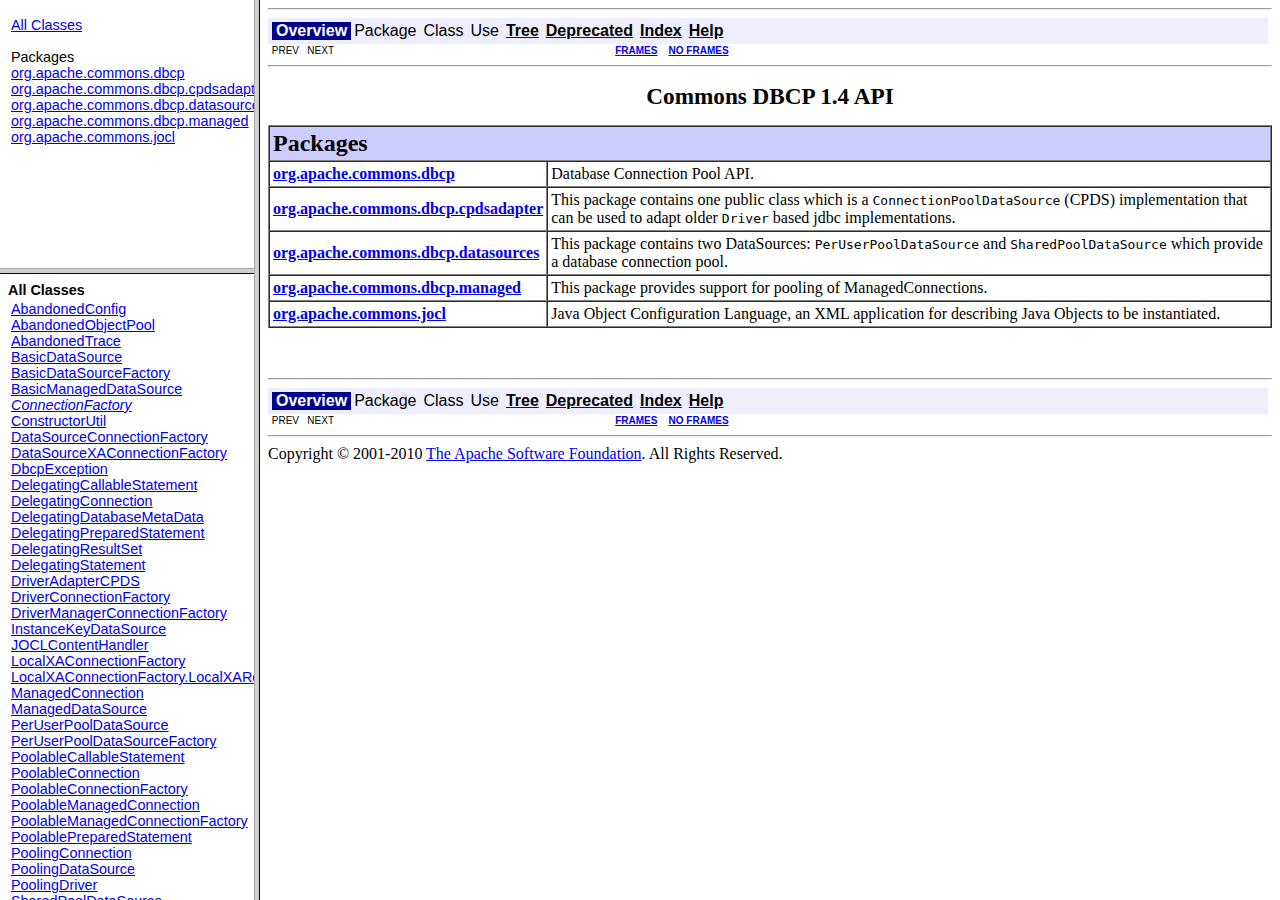
<file: JavaWeb/lib/开源数据库连接池/dbcp/commons-dbcp-1.4-bin/commons-dbcp-1.4/apidocs/index.html>
<!DOCTYPE HTML PUBLIC "-//W3C//DTD HTML 4.01 Frameset//EN" "http://www.w3.org/TR/html4/frameset.dtd">
<!--NewPage-->
<HTML>
<HEAD>
<!-- Generated by javadoc on Sun Feb 07 12:55:11 EST 2010-->
<META http-equiv="Content-Type" content="text/html; charset=ISO-8859-1">
<TITLE>
Commons DBCP 1.4 API
</TITLE>
<SCRIPT type="text/javascript">
    targetPage = "" + window.location.search;
    if (targetPage != "" && targetPage != "undefined")
        targetPage = targetPage.substring(1);
    if (targetPage.indexOf(":") != -1)
        targetPage = "undefined";
    function loadFrames() {
        if (targetPage != "" && targetPage != "undefined")
             top.classFrame.location = top.targetPage;
    }
</SCRIPT>
<NOSCRIPT>
</NOSCRIPT>
</HEAD>
<FRAMESET cols="20%,80%" title="" onLoad="top.loadFrames()">
<FRAMESET rows="30%,70%" title="" onLoad="top.loadFrames()">
<FRAME src="overview-frame.html" name="packageListFrame" title="All Packages">
<FRAME src="allclasses-frame.html" name="packageFrame" title="All classes and interfaces (except non-static nested types)">
</FRAMESET>
<FRAME src="overview-summary.html" name="classFrame" title="Package, class and interface descriptions" scrolling="yes">
<NOFRAMES>
<H2>
Frame Alert</H2>

<P>
This document is designed to be viewed using the frames feature. If you see this message, you are using a non-frame-capable web client.
<BR>
Link to<A HREF="overview-summary.html">Non-frame version.</A>
</NOFRAMES>
</FRAMESET>
</HTML>
</file>
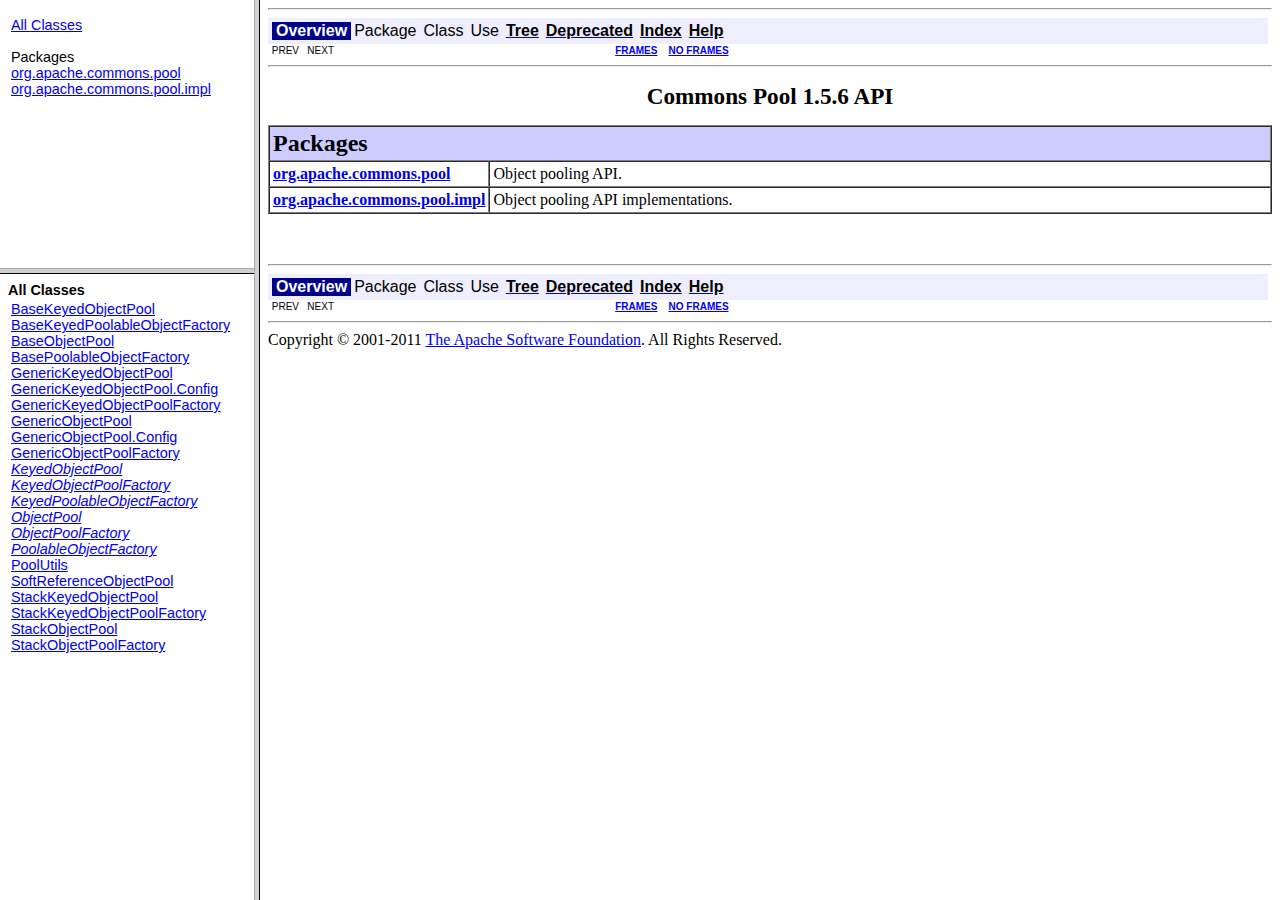
<file: JavaWeb/lib/开源数据库连接池/dbcp/commons-pool-1.5.6-bin/commons-pool-1.5.6/apidocs/index.html>
<!DOCTYPE HTML PUBLIC "-//W3C//DTD HTML 4.01 Frameset//EN" "http://www.w3.org/TR/html4/frameset.dtd">
<!--NewPage-->
<HTML>
<HEAD>
<!-- Generated by javadoc on Tue Mar 29 22:55:13 MST 2011-->
<META http-equiv="Content-Type" content="text/html; charset=UTF-8">
<TITLE>
Commons Pool 1.5.6 API
</TITLE>
<SCRIPT type="text/javascript">
    targetPage = "" + window.location.search;
    if (targetPage != "" && targetPage != "undefined")
        targetPage = targetPage.substring(1);
    if (targetPage.indexOf(":") != -1)
        targetPage = "undefined";
    function loadFrames() {
        if (targetPage != "" && targetPage != "undefined")
             top.classFrame.location = top.targetPage;
    }
</SCRIPT>
<NOSCRIPT>
</NOSCRIPT>
</HEAD>
<FRAMESET cols="20%,80%" title="" onLoad="top.loadFrames()">
<FRAMESET rows="30%,70%" title="" onLoad="top.loadFrames()">
<FRAME src="overview-frame.html" name="packageListFrame" title="All Packages">
<FRAME src="allclasses-frame.html" name="packageFrame" title="All classes and interfaces (except non-static nested types)">
</FRAMESET>
<FRAME src="overview-summary.html" name="classFrame" title="Package, class and interface descriptions" scrolling="yes">
<NOFRAMES>
<H2>
Frame Alert</H2>

<P>
This document is designed to be viewed using the frames feature. If you see this message, you are using a non-frame-capable web client.
<BR>
Link to<A HREF="overview-summary.html">Non-frame version.</A>
</NOFRAMES>
</FRAMESET>
</HTML>
</file>
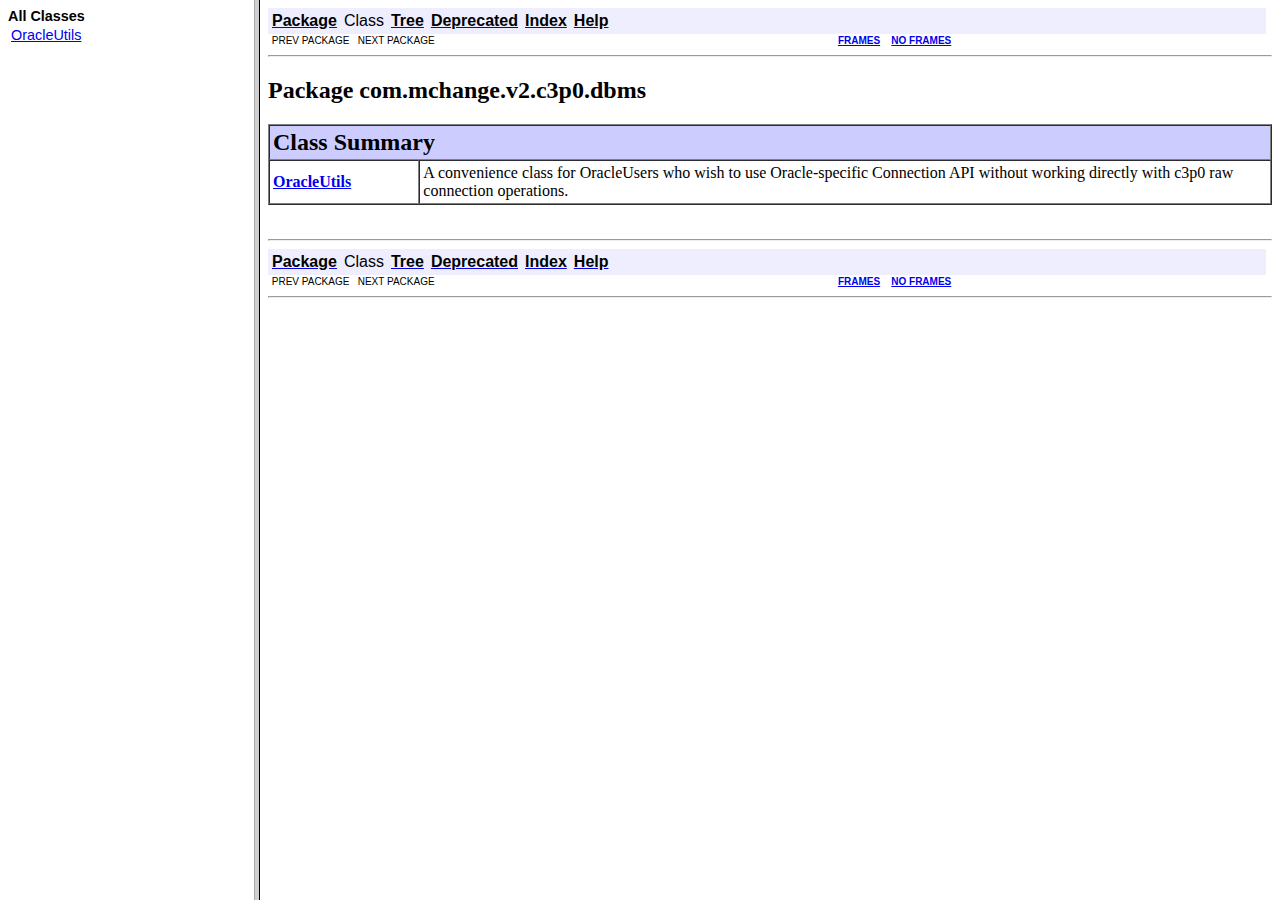
<file: JavaWeb/lib/开源数据库连接池/c3p0/c3p0-0.9.1.2.bin/c3p0-0.9.1.2/doc/apidocs-oracle-thin/index.html>
<!DOCTYPE HTML PUBLIC "-//W3C//DTD HTML 4.01 Frameset//EN" "http://www.w3.org/TR/html4/frameset.dtd">
<!--NewPage-->
<HTML>
<HEAD>
<!-- Generated by javadoc on Mon May 21 15:05:09 EDT 2007-->
<TITLE>
c3p0-oracle-thin-extras-0.9.1.2 API Documentation
</TITLE>
<SCRIPT type="text/javascript">
    targetPage = "" + window.location.search;
    if (targetPage != "" && targetPage != "undefined")
       targetPage = targetPage.substring(1);
    function loadFrames() {
        if (targetPage != "" && targetPage != "undefined")
             top.classFrame.location = top.targetPage;
    }
</SCRIPT>
<NOSCRIPT>
</NOSCRIPT>
</HEAD>
<FRAMESET cols="20%,80%" title="" onLoad="top.loadFrames()">
<FRAME src="allclasses-frame.html" name="packageFrame" title="All classes and interfaces (except non-static nested types)">
<FRAME src="com/mchange/v2/c3p0/dbms/package-summary.html" name="classFrame" title="Package, class and interface descriptions" scrolling="yes">
<NOFRAMES>
<H2>
Frame Alert</H2>

<P>
This document is designed to be viewed using the frames feature. If you see this message, you are using a non-frame-capable web client.
<BR>
Link to<A HREF="com/mchange/v2/c3p0/dbms/package-summary.html">Non-frame version.</A>
</NOFRAMES>
</FRAMESET>
</HTML>
</file>
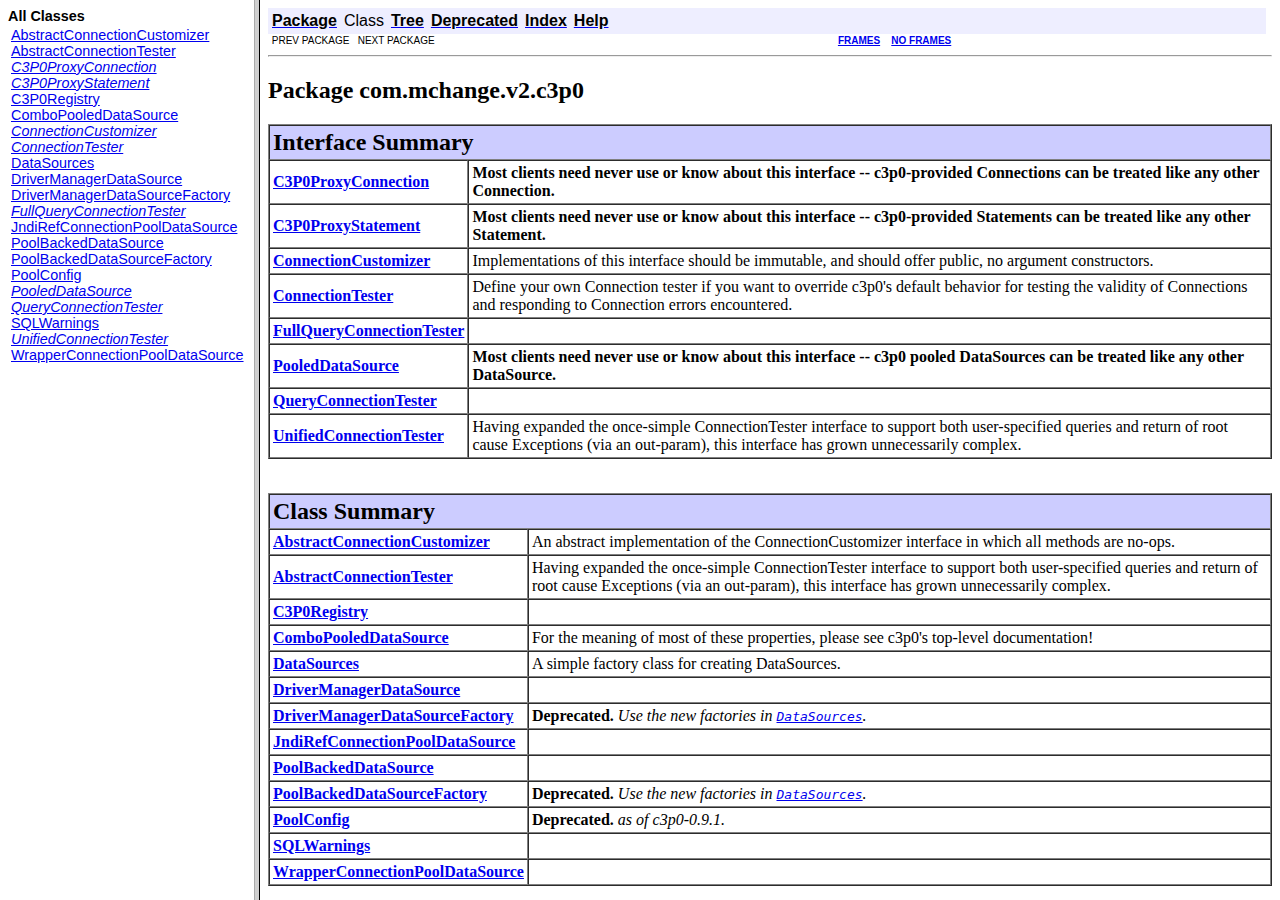
<file: JavaWeb/lib/开源数据库连接池/c3p0/c3p0-0.9.1.2.bin/c3p0-0.9.1.2/doc/apidocs/index.html>
<!DOCTYPE HTML PUBLIC "-//W3C//DTD HTML 4.01 Frameset//EN" "http://www.w3.org/TR/html4/frameset.dtd">
<!--NewPage-->
<HTML>
<HEAD>
<!-- Generated by javadoc on Mon May 21 15:05:04 EDT 2007-->
<TITLE>
c3p0-0.9.1.2 API Documentation
</TITLE>
<SCRIPT type="text/javascript">
    targetPage = "" + window.location.search;
    if (targetPage != "" && targetPage != "undefined")
       targetPage = targetPage.substring(1);
    function loadFrames() {
        if (targetPage != "" && targetPage != "undefined")
             top.classFrame.location = top.targetPage;
    }
</SCRIPT>
<NOSCRIPT>
</NOSCRIPT>
</HEAD>
<FRAMESET cols="20%,80%" title="" onLoad="top.loadFrames()">
<FRAME src="allclasses-frame.html" name="packageFrame" title="All classes and interfaces (except non-static nested types)">
<FRAME src="com/mchange/v2/c3p0/package-summary.html" name="classFrame" title="Package, class and interface descriptions" scrolling="yes">
<NOFRAMES>
<H2>
Frame Alert</H2>

<P>
This document is designed to be viewed using the frames feature. If you see this message, you are using a non-frame-capable web client.
<BR>
Link to<A HREF="com/mchange/v2/c3p0/package-summary.html">Non-frame version.</A>
</NOFRAMES>
</FRAMESET>
</HTML>
</file>
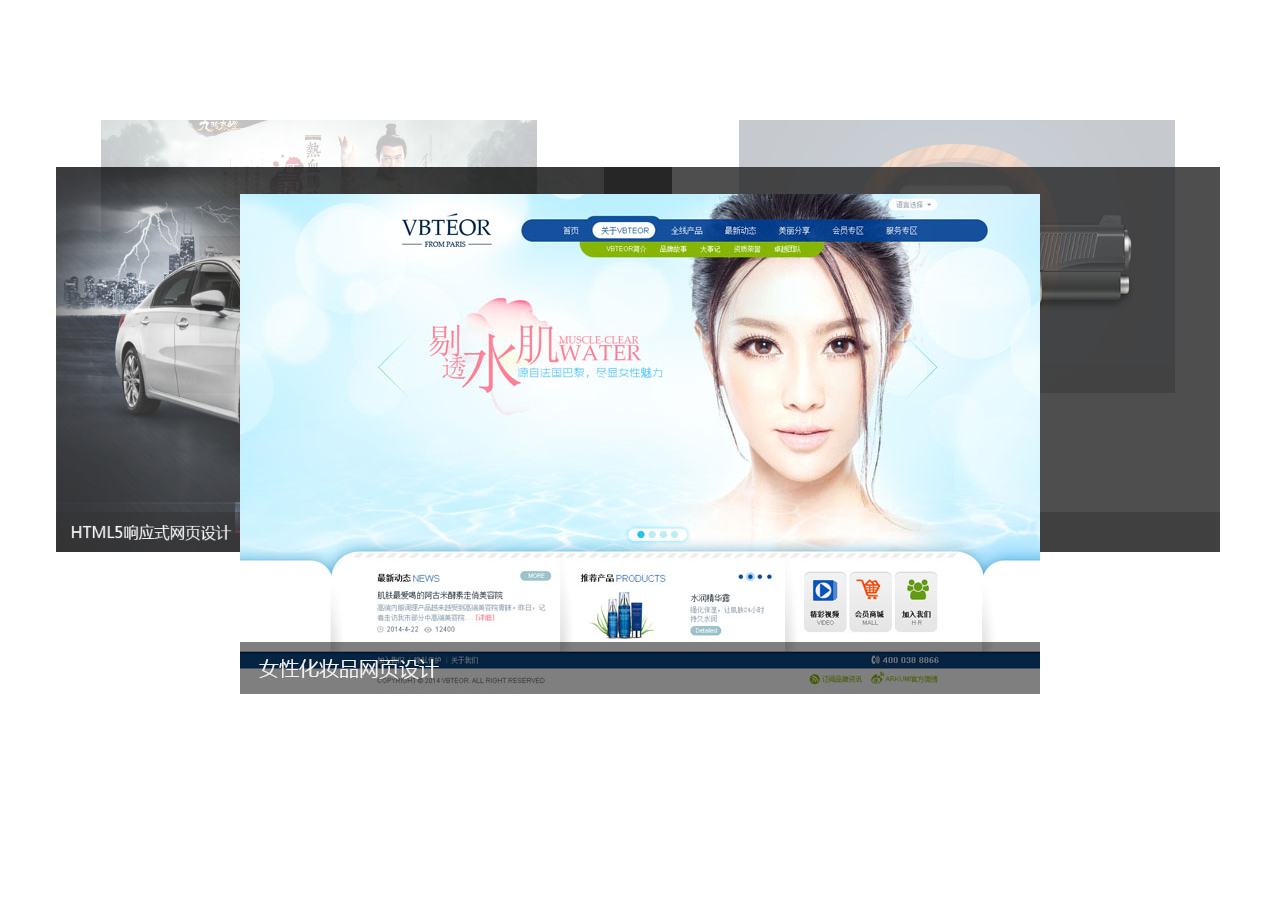
<file: FontEnd/demo/旋转轮播图/demo.html>
<!DOCTYPE html>
<html>
<head lang="en">
    <meta charset="UTF-8">
    <title>旋转木马轮播图</title>
    <link rel="stylesheet" href="css/css.css"/>
    <script type="text/javascript" src="js/animate.js"></script>
    <script type="text/javascript" src="js/my.js"></script>
</head>
<body>
<div class="wrap" id="wrap">
   <div class="slide" id="slide">
       <ul>
           <li><a href="#"><img src="images/slidepic1.jpg" alt=""/></a></li>
           <li><a href="#"><img src="images/slidepic2.jpg" alt=""/></a></li>
           <li><a href="#"><img src="images/slidepic3.jpg" alt=""/></a></li>
           <li><a href="#"><img src="images/slidepic4.jpg" alt=""/></a></li>
           <li><a href="#"><img src="images/slidepic5.jpg" alt=""/></a></li>
       </ul>
       <div class="arrow" id="arrow">
           <a href="javascript:;" class="prev"></a>
           <a href="javascript:;" class="next"></a>
       </div>

   </div>

</div>
</body>
</html>
</file>
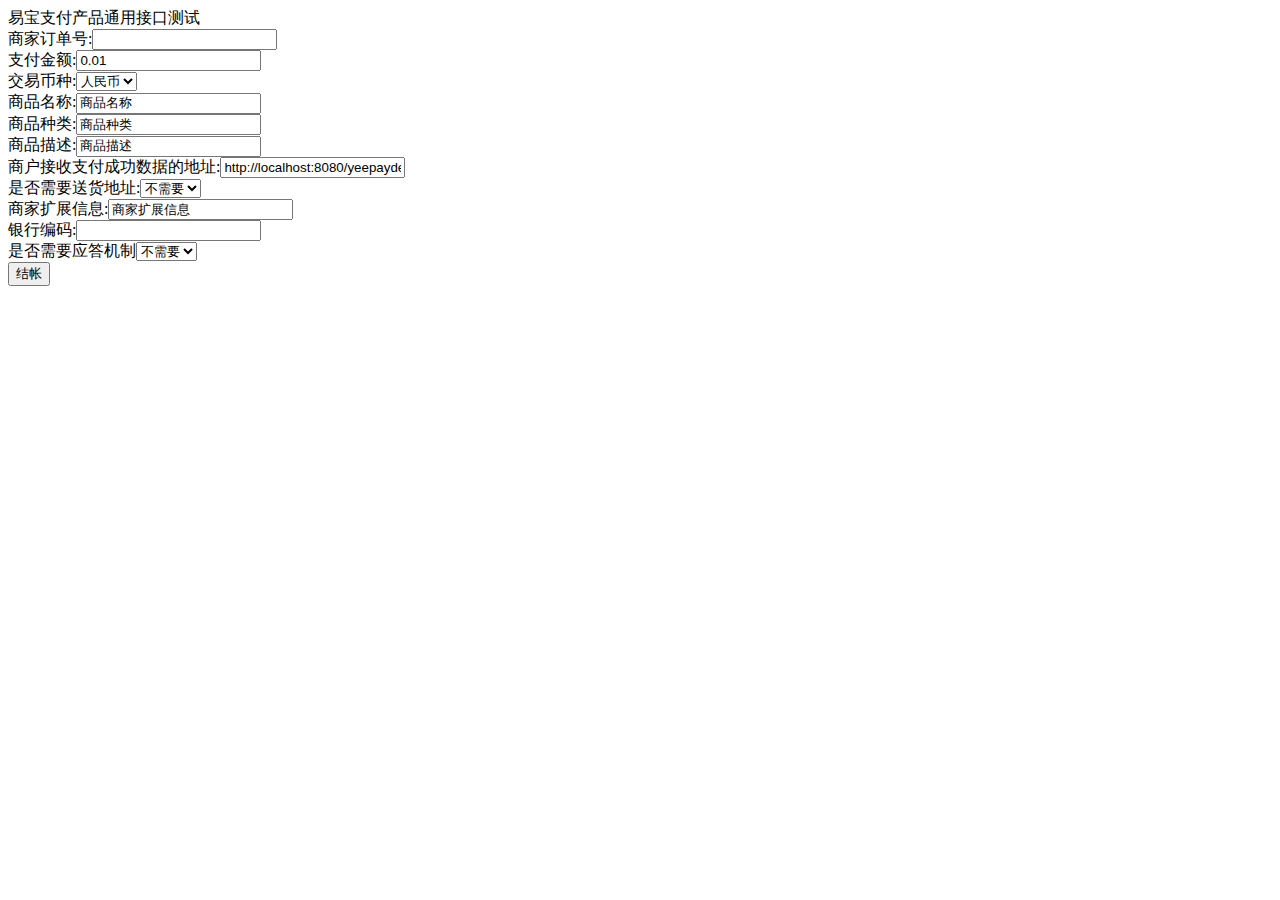
<file: JavaWeb/lib/在线支付/易宝支付产品(HTML)通用支付接口/范例/JAVA/pay.html>
<!DOCTYPE html PUBLIC "-//W3C//DTD XHTML 1.0 Strict//EN" "http://www.w3.org/TR/xhtml1/DTD/xhtml1-strict.dtd">
<html xmlns="http://www.w3.org/1999/xhtml" xml:lang="en" lang="en">
<html>
	<head>
		<meta http-equiv="Content-Type" content="text/html; charset=gbk" />
		<title>�ױ�֧����Ʒͨ�ýӿ���ʾ</title>
	</head>
	<body>
		<div>�ױ�֧����Ʒͨ�ýӿڲ���</div>
		<div id="input">
		<form method="post" action="reqpay.jsp">
			<div>�̼Ҷ�����:<input type="text" name="p2_Order" id="p2_Order" /></div>
			<div>֧�����:<input type="text" name="p3_Amt" id="p3_Amt" value="0.01" /></div>
			<div>
				���ױ���:<select name="p4_Cur" id="p4_Cur">
					<option value="CNY">�����
					</option>
				</select>
			</div>
			<div>��Ʒ����:<input type="text" name="p5_Pid" id="p5_Pid" value="��Ʒ����" /></div>
			<div>��Ʒ����:<input type="text" name="p6_Pcat" id="p6_Pcat" value="��Ʒ����" /></div>
			<div>��Ʒ����:<input type="text" name="p7_Pdesc" id="p7_Pdesc" value="��Ʒ����" /></div>
			<div>�̻�����֧���ɹ����ݵĵ�ַ:<input type="text" name="p8_Url" id="p8_Url" value="http://localhost:8080/yeepaydemo/yeepayCommon/JAVA/callback.jsp"/></div>
			<div>
				�Ƿ���Ҫ�ͻ���ַ:<select name="p9_SAF" id="p9_SAF">
					<option value="0">����Ҫ
					</option>
					<option value="1">��Ҫ
					</option>
				</select>
			</div>
			<div>�̼���չ��Ϣ:<input type="text" name="pa_MP" id="pa_MP" value="�̼���չ��Ϣ" /></div>
			<div>���б���:<input type="text" name="pd_FrpId" id="pd_FrpId" /></div>
			<div>�Ƿ���ҪӦ�����<select name="pr_NeedResponse" id="pr_NeedResponse">
					<option value="0">����Ҫ</option>
					<option value="1">��Ҫ</option>
				</select>
			</div>
			<div><input type="submit" value="����" /></div>
			</form>
		</div>
		
	</body>
</html>
</file>
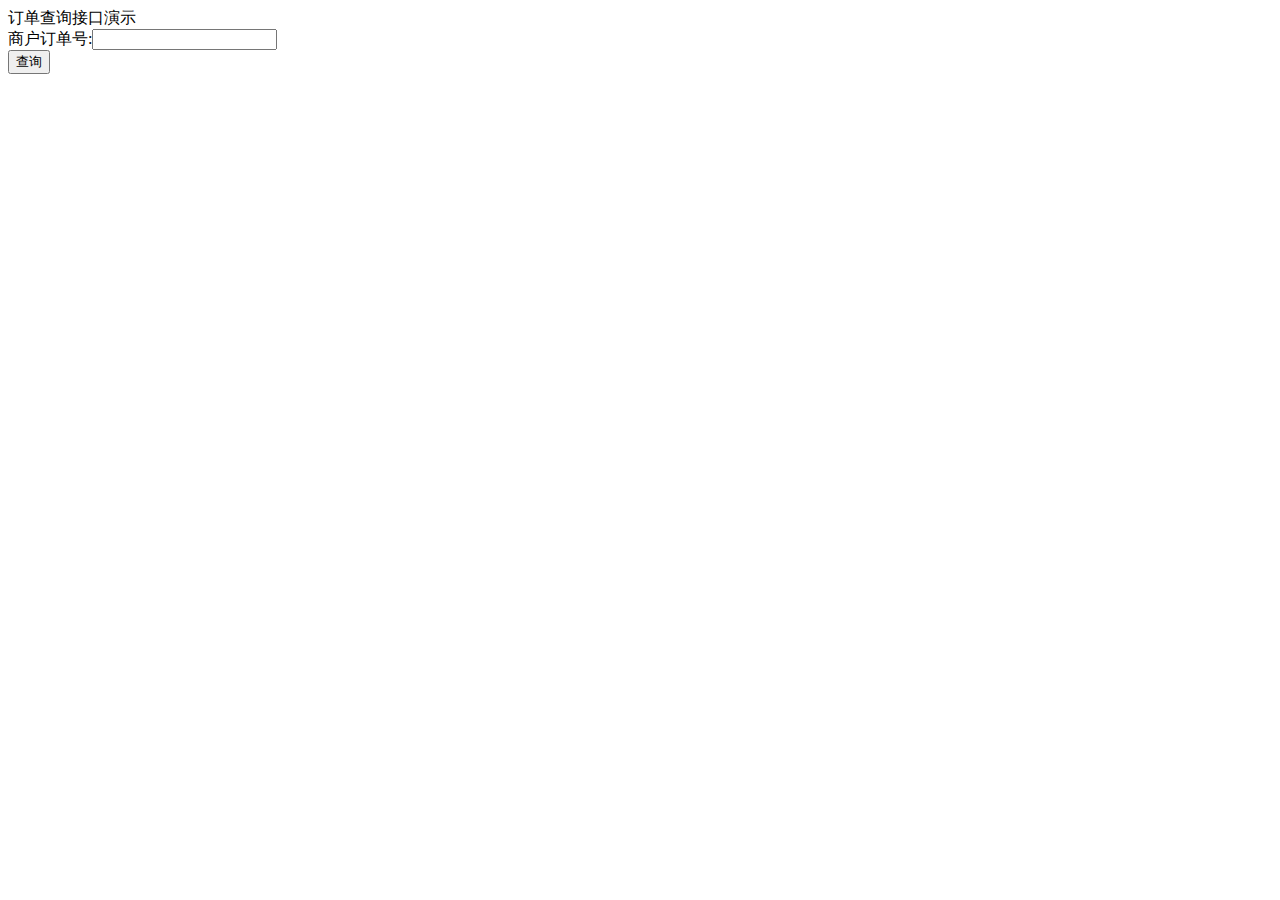
<file: JavaWeb/lib/在线支付/易宝支付产品(HTML)通用支付接口/范例/JAVA/query.html>
<!DOCTYPE html PUBLIC "-//W3C//DTD XHTML 1.0 Strict//EN" "http://www.w3.org/TR/xhtml1/DTD/xhtml1-strict.dtd">
<html xmlns="http://www.w3.org/1999/xhtml" xml:lang="en" lang="en">
<html>
	<head>
		<meta http-equiv="Content-Type" content="text/html; charset=gbk" />
		<title>������ѯ�ӿ���ʾ</title>
	</head>
	<body>
		<div>������ѯ�ӿ���ʾ</div>
		<div id="input">
		<form method="get" action="reqQuery.jsp">
			<div>�̻�������:<input type="text" name="p2_Order" id="p2_Order" /></div>
			<div><input type="submit" value="��ѯ" /></div>
			</form>
		</div>
	</body>
</html>
</file>
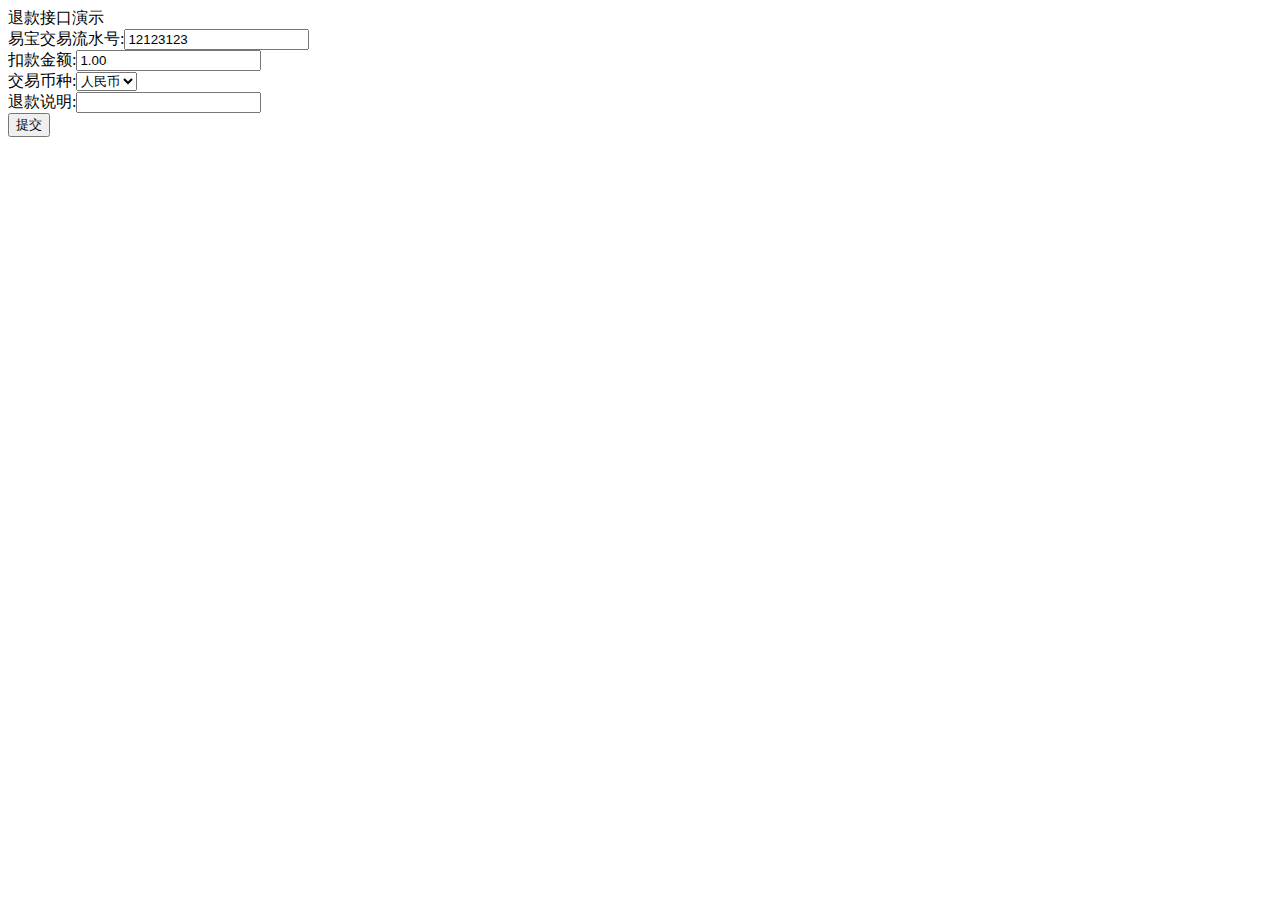
<file: JavaWeb/lib/在线支付/易宝支付产品(HTML)通用支付接口/范例/JAVA/refund.html>
<!DOCTYPE html PUBLIC "-//W3C//DTD XHTML 1.0 Strict//EN" "http://www.w3.org/TR/xhtml1/DTD/xhtml1-strict.dtd">
<html xmlns="http://www.w3.org/1999/xhtml" xml:lang="en" lang="en">
<html>
	<head>
		<meta http-equiv="Content-Type" content="text/html; charset=gbk" />
		<title>�˿�ӿ���ʾ</title>
	</head>
	<body>
		<div>�˿�ӿ���ʾ</div>
		<div id="input">
		<form method="get" action="reqRefund.jsp">
			<div>�ױ�������ˮ��:<input type="text" name="pb_TrxId" id="pb_TrxId" value="12123123" /></div>
			<div>�ۿ���:<input type="text" name="p3_Amt" id="p3_Amt" value="1.00" /></div>
			<div>���ױ���:<select name="p4_Cur" id="p4_Cur">
					<option value="CNY">�����
					</option>
				</select></div>
			<div>�˿�˵��:<input type="text" name="p5_Desc" id="p5_Desc" /></div>
			<div><input type="submit" value="�ύ" /></div>
			</form>
		</div>
	</body>
</html>
</file>
<file: FontEnd/demo/旋转轮播图/css/css.css>
@charset "UTF-8";
/*初始化  reset*/
blockquote,body,button,dd,dl,dt,fieldset,form,h1,h2,h3,h4,h5,h6,hr,input,legend,li,ol,p,pre,td,textarea,th,ul{margin:0;padding:0}
body,button,input,select,textarea{font:12px/1.5 "Microsoft YaHei", "微软雅黑", SimSun, "宋体", sans-serif;color: #666;}
ol,ul{list-style:none}
a{text-decoration:none}
fieldset,img{border:0;vertical-align:top;}
a,input,button,select,textarea{outline:none;}
a,button{cursor:pointer;}

.wrap{
    width:1200px;
    margin:100px auto;
}
.slide {
    height:500px;
    position: relative;
}
.slide li{
    position: absolute;
    left:200px;
    top:0;
}
.slide li img{
    width:100%;
}
.arrow{
    opacity: 0;
}
.prev,.next{
    width:76px;
    height:112px;
    position: absolute;
    top:50%;
    margin-top:-56px;
    background: url(../images/prev.png) no-repeat;
    z-index: 99;
}
.next{
    right:0;
    background-image: url(../images/next.png);
}
</file>
